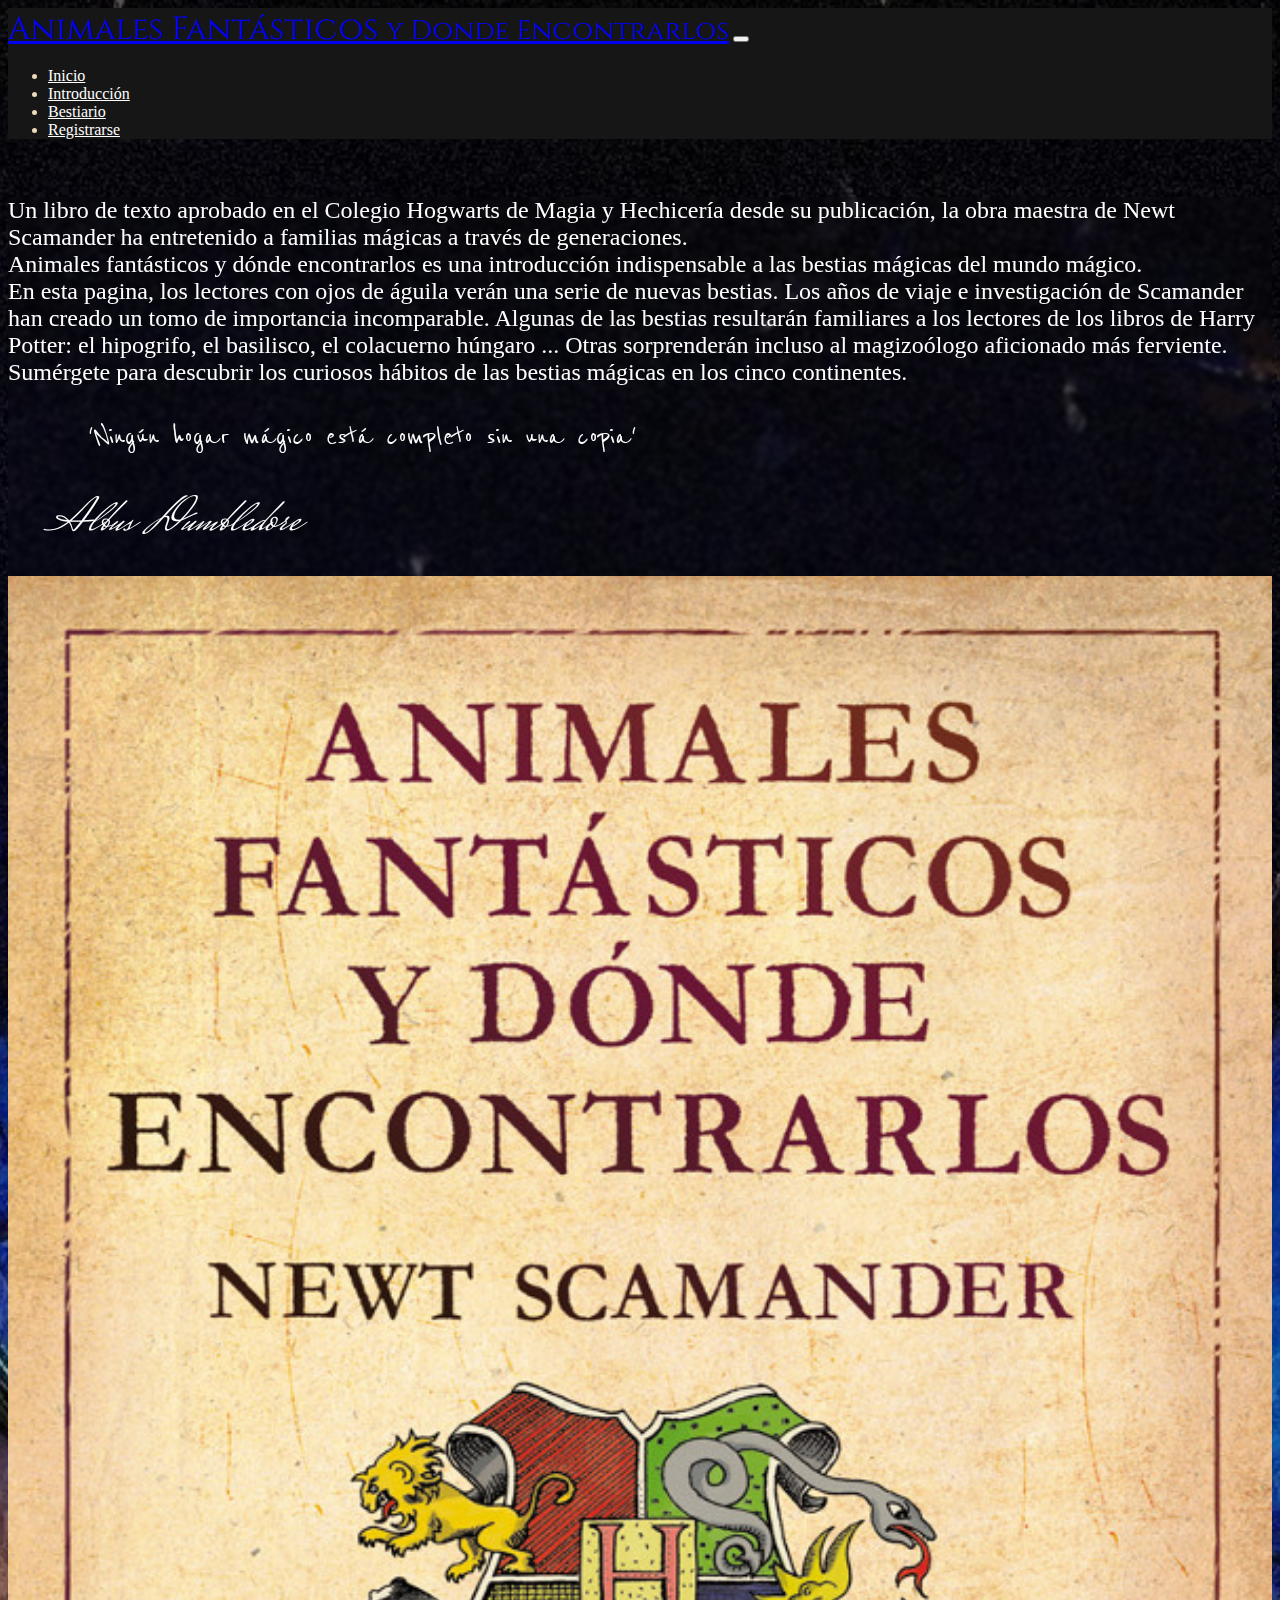
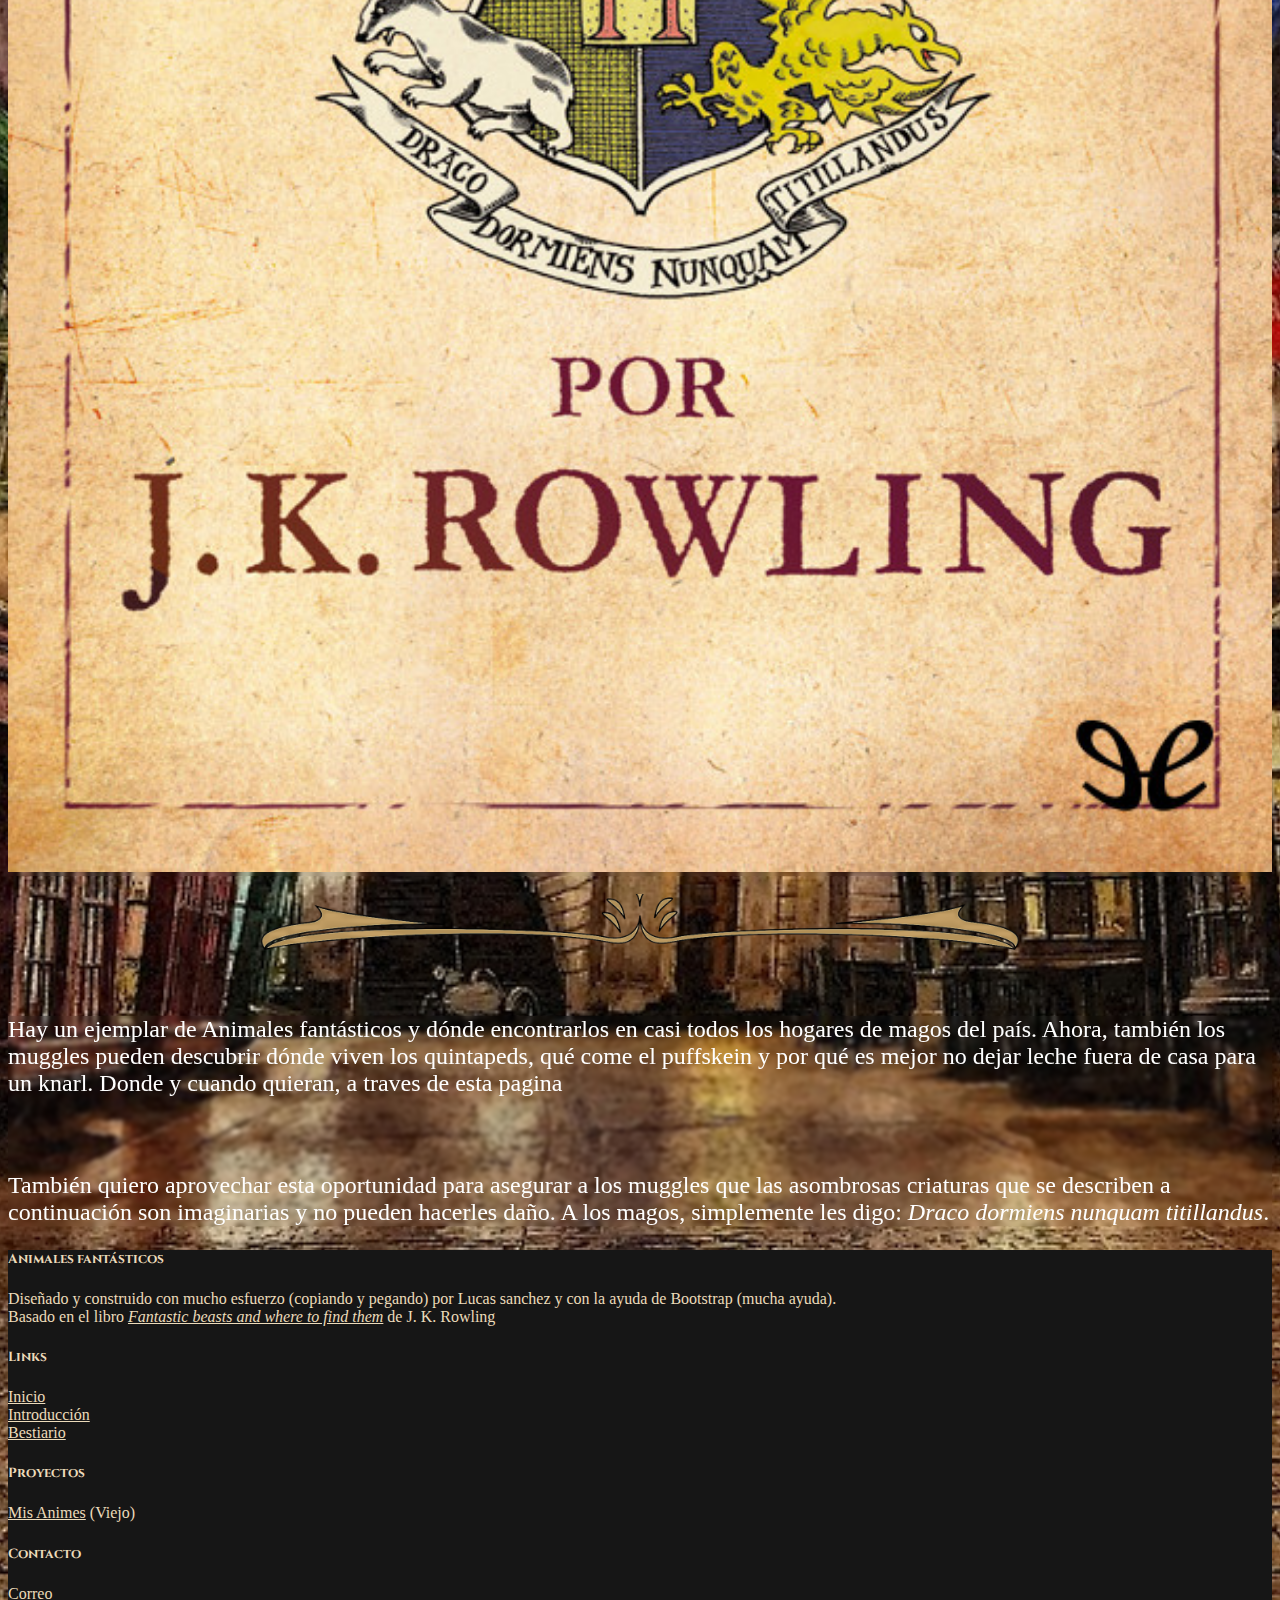
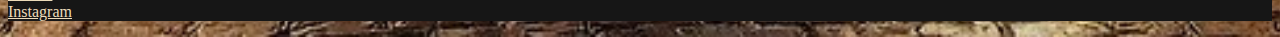
<file: Proyecto AF/index.html>
<!DOCTYPE html>
<html lang="en">

    <head>
        <meta charset="UTF-8">
        <meta http-equiv="X-UA-Compatible" content="IE=edge">
        <meta name="viewport" content="width=device-width, initial-scale=1.0">

        <title>Introducción</title>
        <link href="https://cdn.jsdelivr.net/npm/bootstrap@5.0.2/dist/css/bootstrap.min.css" rel="stylesheet" integrity="sha384-EVSTQN3/azprG1Anm3QDgpJLIm9Nao0Yz1ztcQTwFspd3yD65VohhpuuCOmLASjC" crossorigin="anonymous">
        <link rel="preconnect" href="https://fonts.googleapis.com">
        <link rel="preconnect" href="https://fonts.gstatic.com" crossorigin>
        <link href="https://fonts.googleapis.com/css2?family=Cinzel:wght@500&family=Mrs+Saint+Delafield&family=Reenie+Beanie&display=swap" rel="stylesheet">
        <link rel="stylesheet" href="css/style.css">
        <link rel="shortcut icon" href="img/dragon-solid.svg" />
    </head>

    <body>

        <header>

            <!--- NAV PRINCIPAL-->
            <nav class="navbar navbar-expand-lg navbar-dark bg">
                <div class="container-fluid">
                    <a class="navbar-brand" href="index.html">Animales Fantásticos <small class="text-muted">y Donde
                        Encontrarlos</small></a>
                    <button style="color: white;" class="navbar-toggler" type="button" data-bs-toggle="collapse" data-bs-target="#navbarSupportedContent" aria-controls="navbarSupportedContent" aria-expanded="false" aria-label="Toggle navigation">
                    <span class="navbar-toggler-icon"></span>
                </button>
                    <div class="collapse navbar-collapse" id="navbarSupportedContent">
                        <ul class="navbar-nav me-auto mb-2 mb-lg-0">
                            <li class="nav-item">
                                <a class="nav-link active" aria-current="page" href="#">Inicio</a>
                            </li>
                            <li class="nav-item">
                                <a class="nav-link" href="intro.html">Introducción</a>
                            </li>
                            <li class="nav-item">
                                <a class="nav-link" href="Bestiario.html">Bestiario</a>
                            </li>
                            <li class="nav-item">
                                <a class="nav-link" href="registro.html">Registrarse</a>
                            </li>
                        </ul>
                    </div>
                </div>
            </nav>
        </header>

        <br>

        <div class="container">
            <section>
                <article class="difuminado">
                    <div class="row">
                        <div class="col-7">
                            <p id="texto-inicio" class="texto-blanco"> Un libro de texto aprobado en el Colegio Hogwarts de Magia y Hechicería desde su publicación, la obra maestra de Newt Scamander ha entretenido a familias mágicas a través de generaciones. <br> Animales fantásticos y dónde encontrarlos
                                es una introducción indispensable a las bestias mágicas del mundo mágico. <br> En esta pagina, los lectores con ojos de águila verán una serie de nuevas bestias. Los años de viaje e investigación de Scamander han creado
                                un tomo de importancia incomparable. Algunas de las bestias resultarán familiares a los lectores de los libros de Harry Potter: el hipogrifo, el basilisco, el colacuerno húngaro ... Otras sorprenderán incluso al magizoólogo
                                aficionado más ferviente. Sumérgete para descubrir los curiosos hábitos de las bestias mágicas en los cinco continentes.
                            </p>

                            <figure class="texto-blanco">
                                <blockquote class="blockquote">
                                    <p id="cita">'Ningún hogar mágico está completo sin una copia'</p>
                                </blockquote>
                                <figcaption id="firma" class="blockquote-footer">
                                    <cite class="texto-blanco" title="Source Title">Albus Dumbledore</cite>
                                </figcaption>
                            </figure>
                        </div>

                        <div class="col-5">
                            <img class="img_float" src="img/af portada.jpg" alt="Portada de 'animales fantásticos y donde encontrarlos'" width="100%">
                        </div>

                    </div>

                </article>

                <br>

                <div class="centro">
                    <img src="img/divi 3.png" width="60%" alt="">
                </div>

                <br><br>

                <article class="difuminado" id="aclara">
                    <p class="texto-blanco"> Hay un ejemplar de Animales fantásticos y dónde encontrarlos en casi todos los hogares de magos del país. Ahora, también los muggles pueden descubrir dónde viven los quintapeds, qué come el puffskein y por qué es mejor no dejar leche
                        fuera de casa para un knarl. Donde y cuando quieran, a traves de esta pagina</p>

                    <br>
                    <p class="texto-blanco"> También quiero aprovechar esta oportunidad para asegurar a los muggles que las asombrosas criaturas que se describen a continuación son imaginarias y no pueden hacerles daño. A los magos, simplemente les digo: <em> Draco dormiens
                        nunquam titillandus</em>.</p>
                </article>

            </section>
        </div>

        <footer class="bd-footer py-5 mt-5 bg">
            <div class="container-xl ">
                <div class="row">
                    <div class="col-4">
                        <h5>Animales fantásticos</h5>
                        <p>Diseñado y construido con mucho esfuerzo (copiando y pegando) por Lucas sanchez y con la ayuda de Bootstrap (mucha ayuda). <br> Basado en el libro <em><a target="_blank"
                                href="https://www.wizardingworld.com/discover/books/fantastic-beasts-and-where-to-find-them">Fantastic
                                beasts and where to find them</a></em> de J. K. Rowling</p>
                    </div>
                    <div class="col-2">

                    </div>
                    <div class="col-2">
                        <h5>Links</h5>
                        <p>
                            <a href="index.html">Inicio</a> <br>
                            <a href="intro.html">Introducción</a> <br>
                            <a href="Bestiario.html">Bestiario</a> <br>
                        </p>
                    </div>
                    <div class="col-2">
                        <h5>Proyectos</h5>
                        <p>
                            <a target="_blank" href="https://misanimes.netlify.app/">Mis Animes</a> (Viejo)
                        </p>
                    </div>
                    <div class="col-2">
                        <h5>Contacto</h5>
                        <p>
                            <a href="mailto:SanchezLucasLeo@gmail.com">Correo</a> <br>
                            <a target="_blank" href="https://www.instagram.com/sanchezlucas360/">Instagram</a>
                        </p>
                    </div>
                </div>

            </div>
        </footer>



        <script src="https://cdn.jsdelivr.net/npm/bootstrap@5.0.2/dist/js/bootstrap.bundle.min.js" integrity="sha384-MrcW6ZMFYlzcLA8Nl+NtUVF0sA7MsXsP1UyJoMp4YLEuNSfAP+JcXn/tWtIaxVXM" crossorigin="anonymous"></script>

    </body>

</html>
</file>
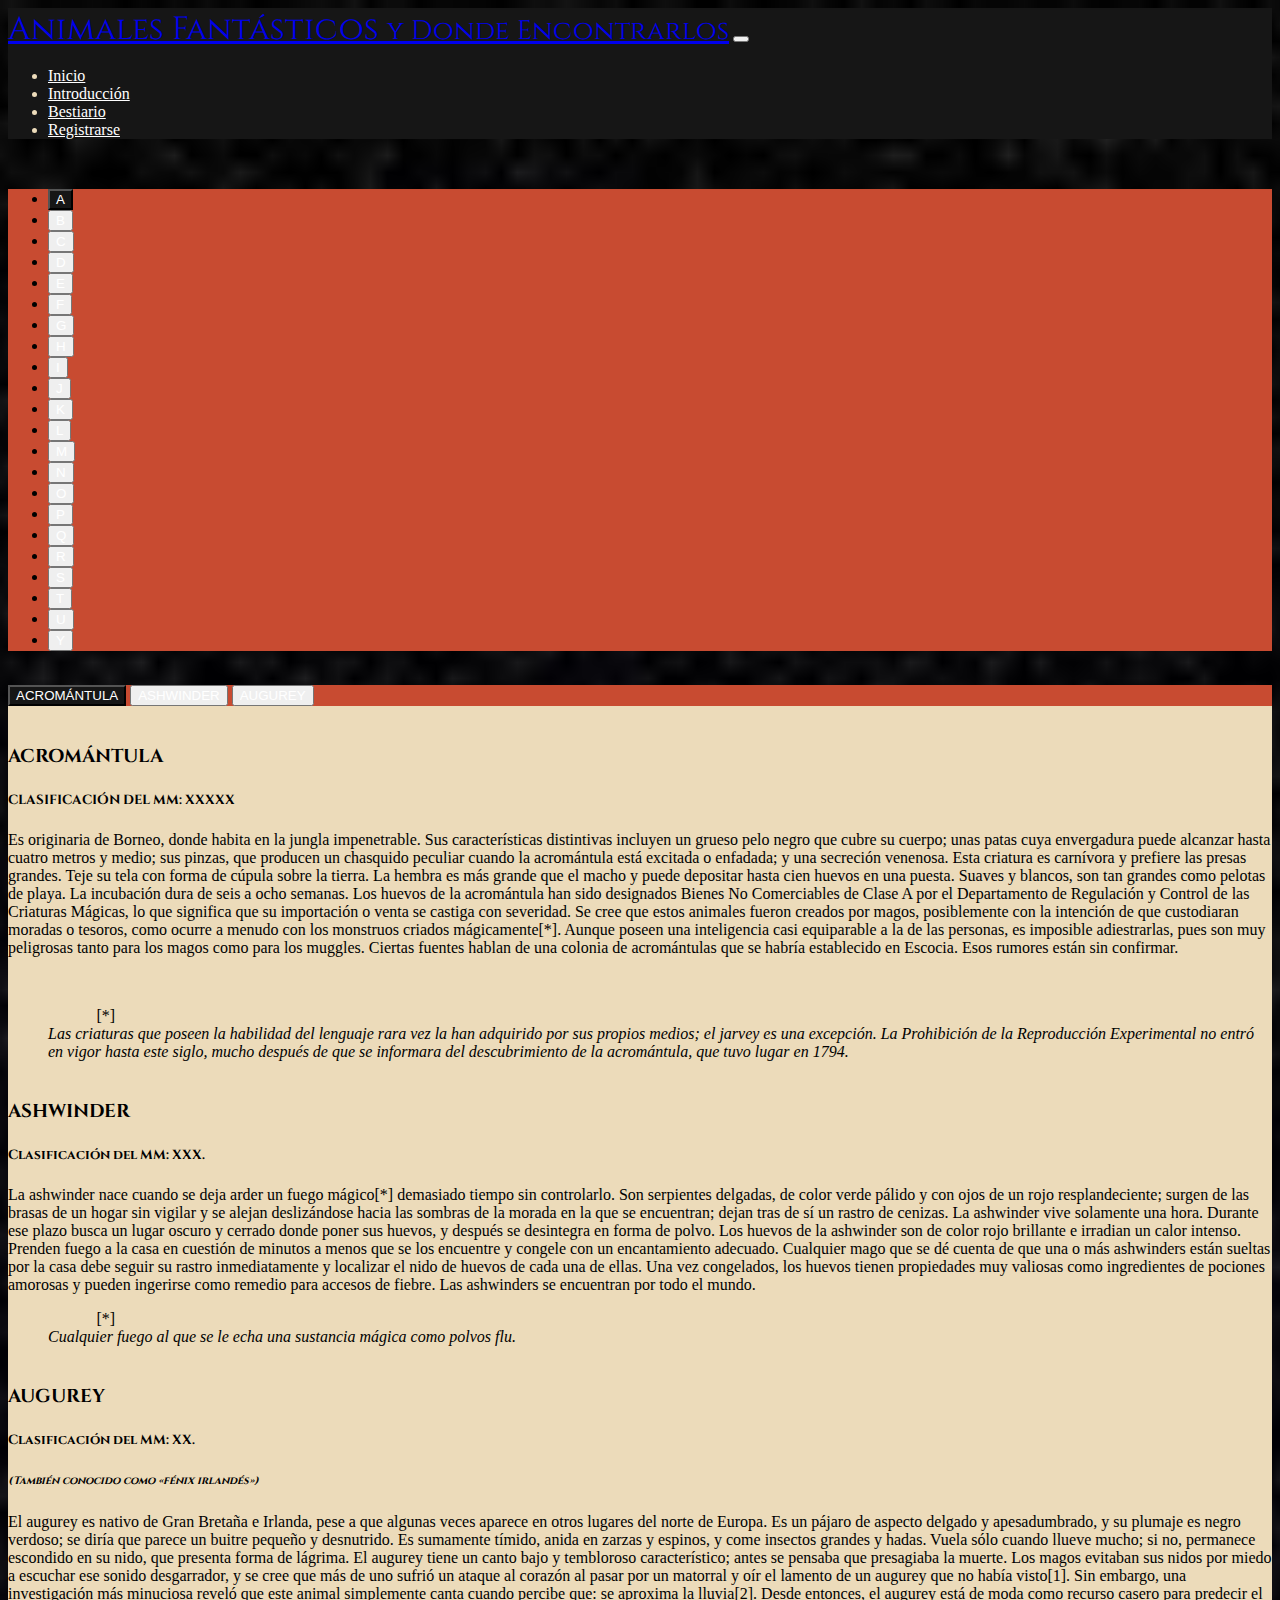
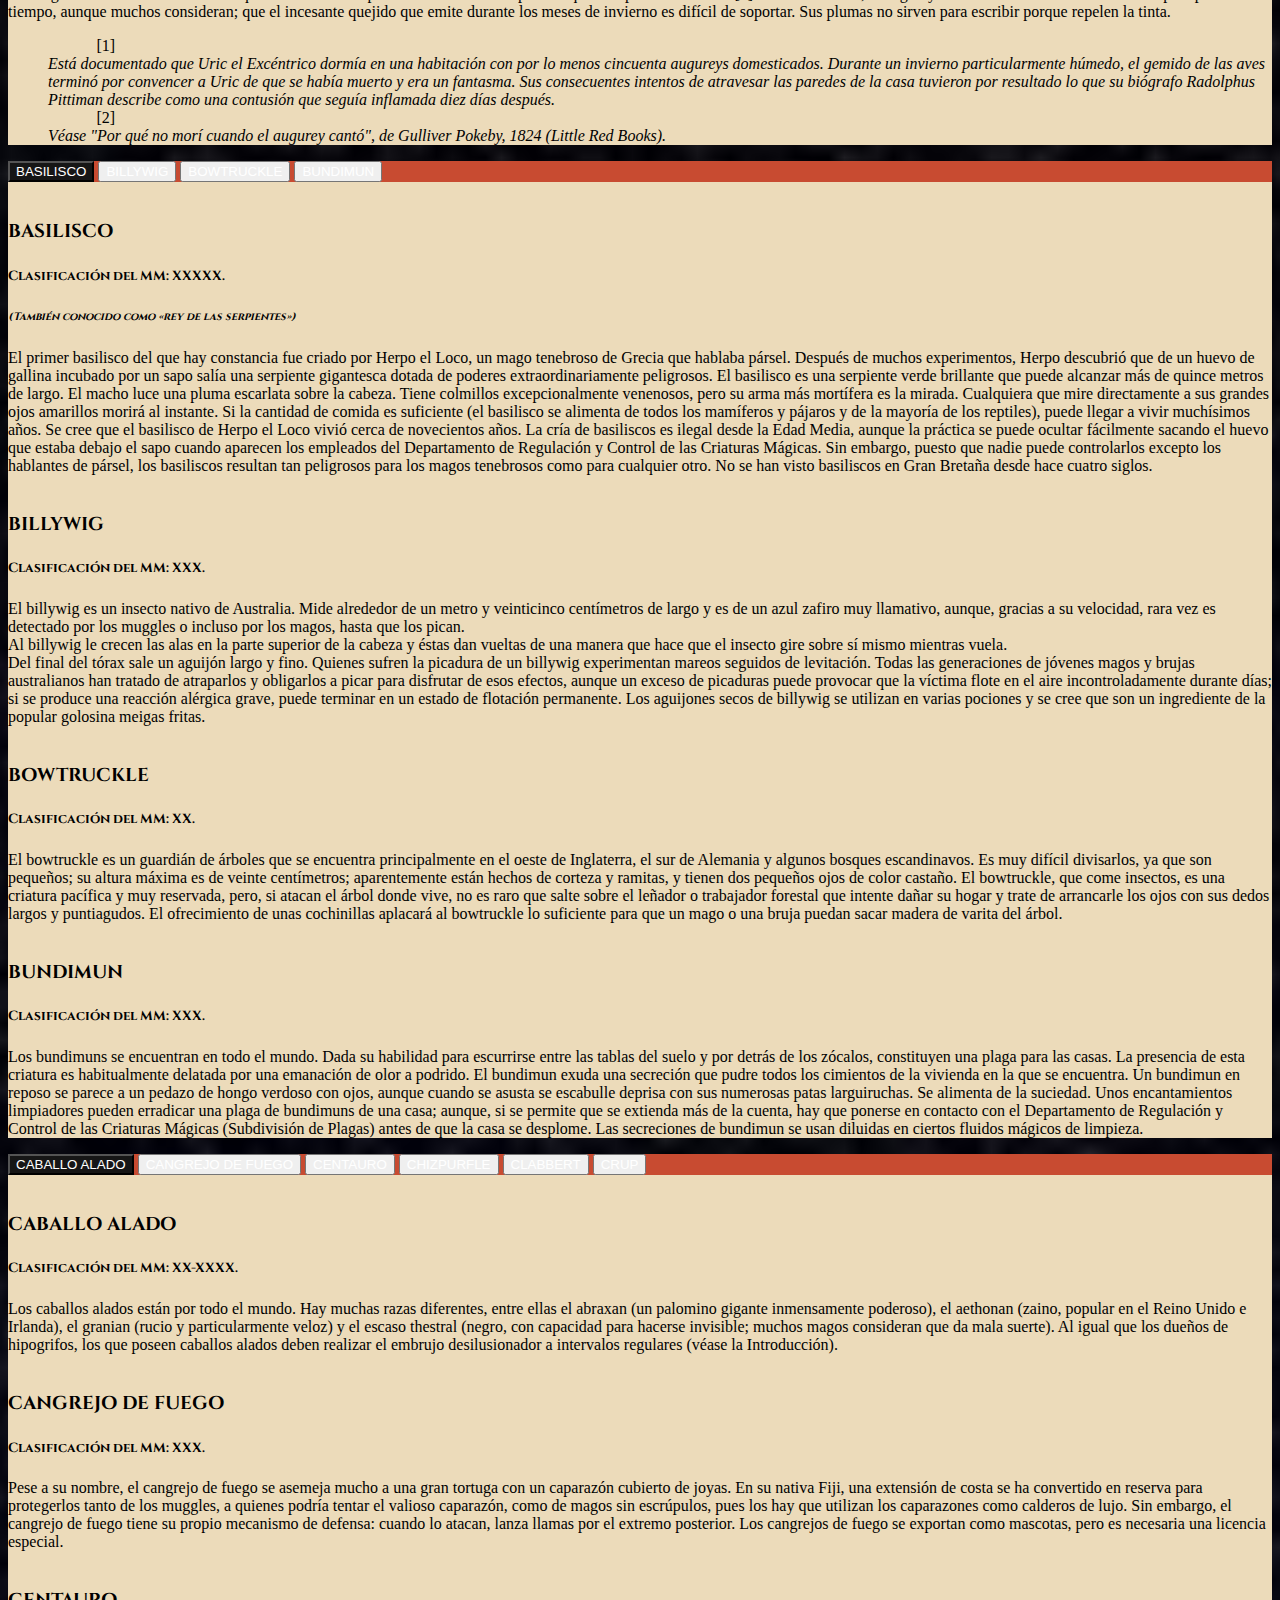
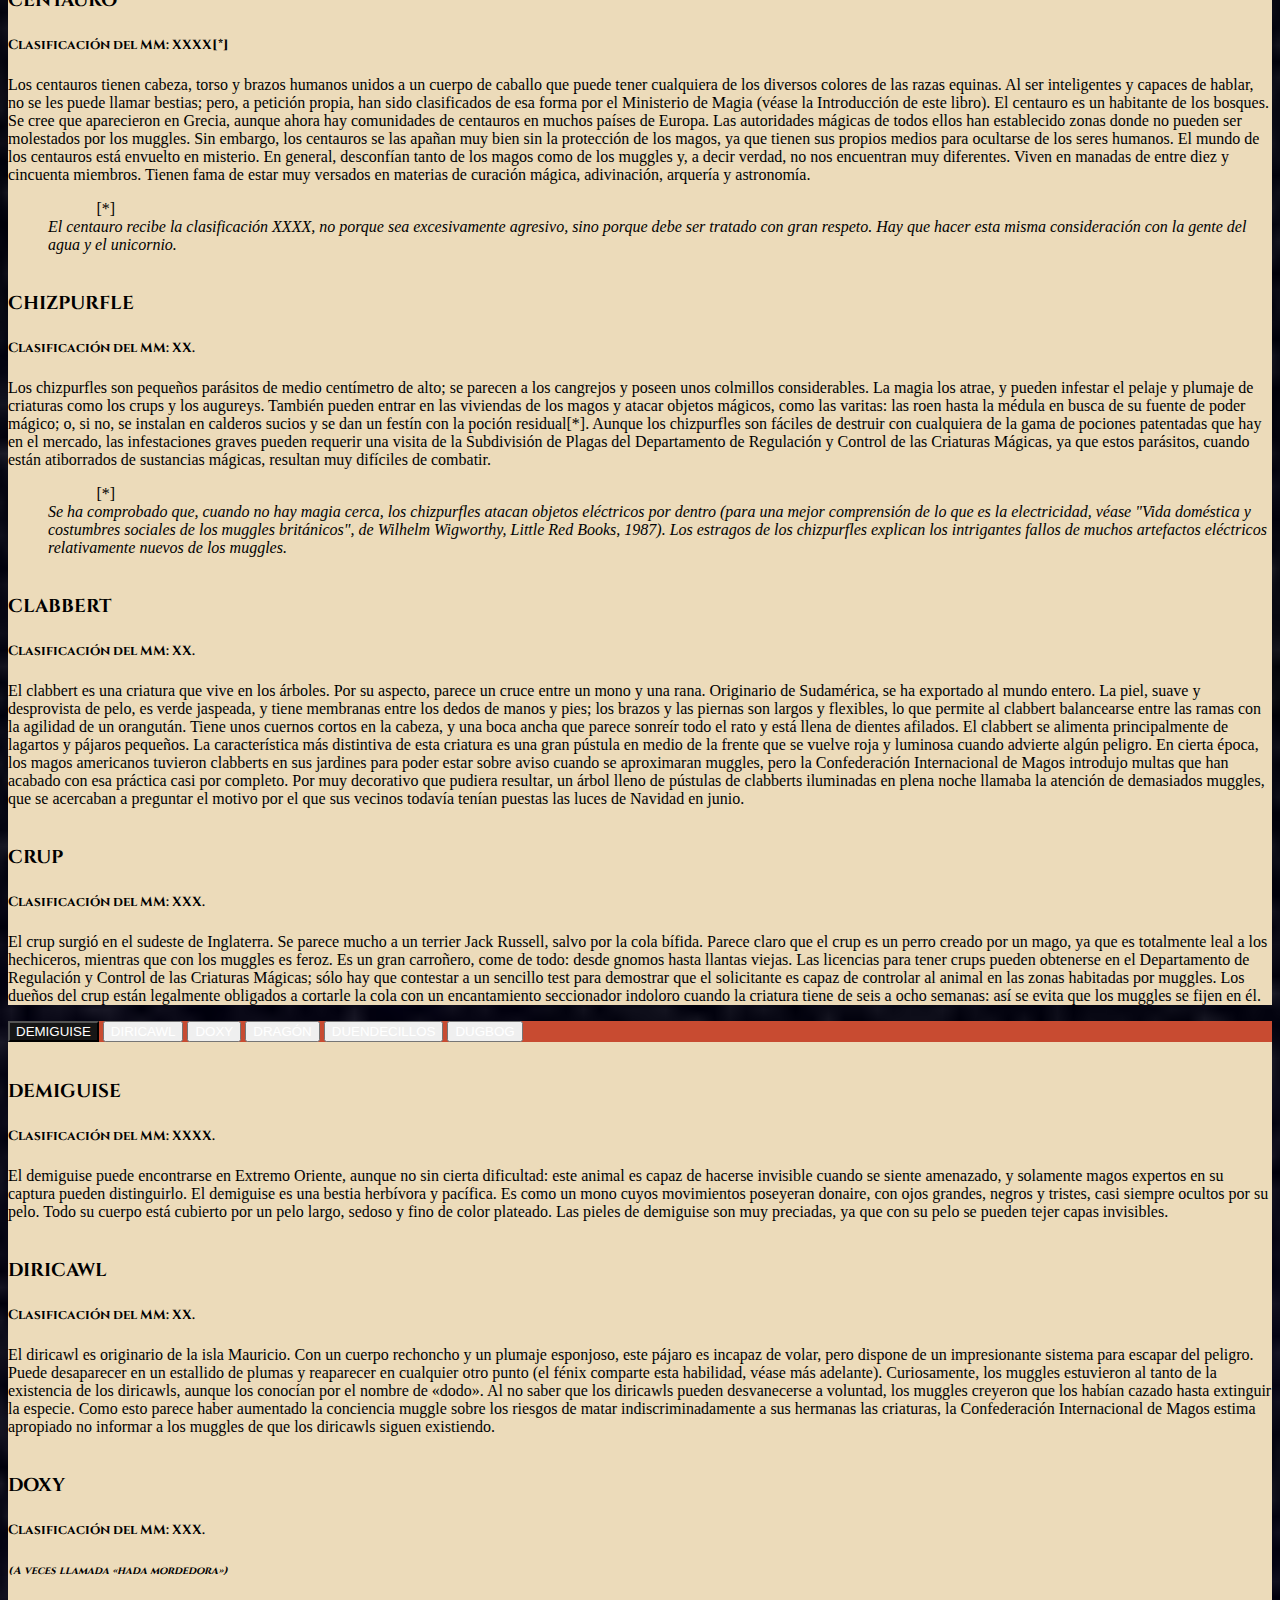
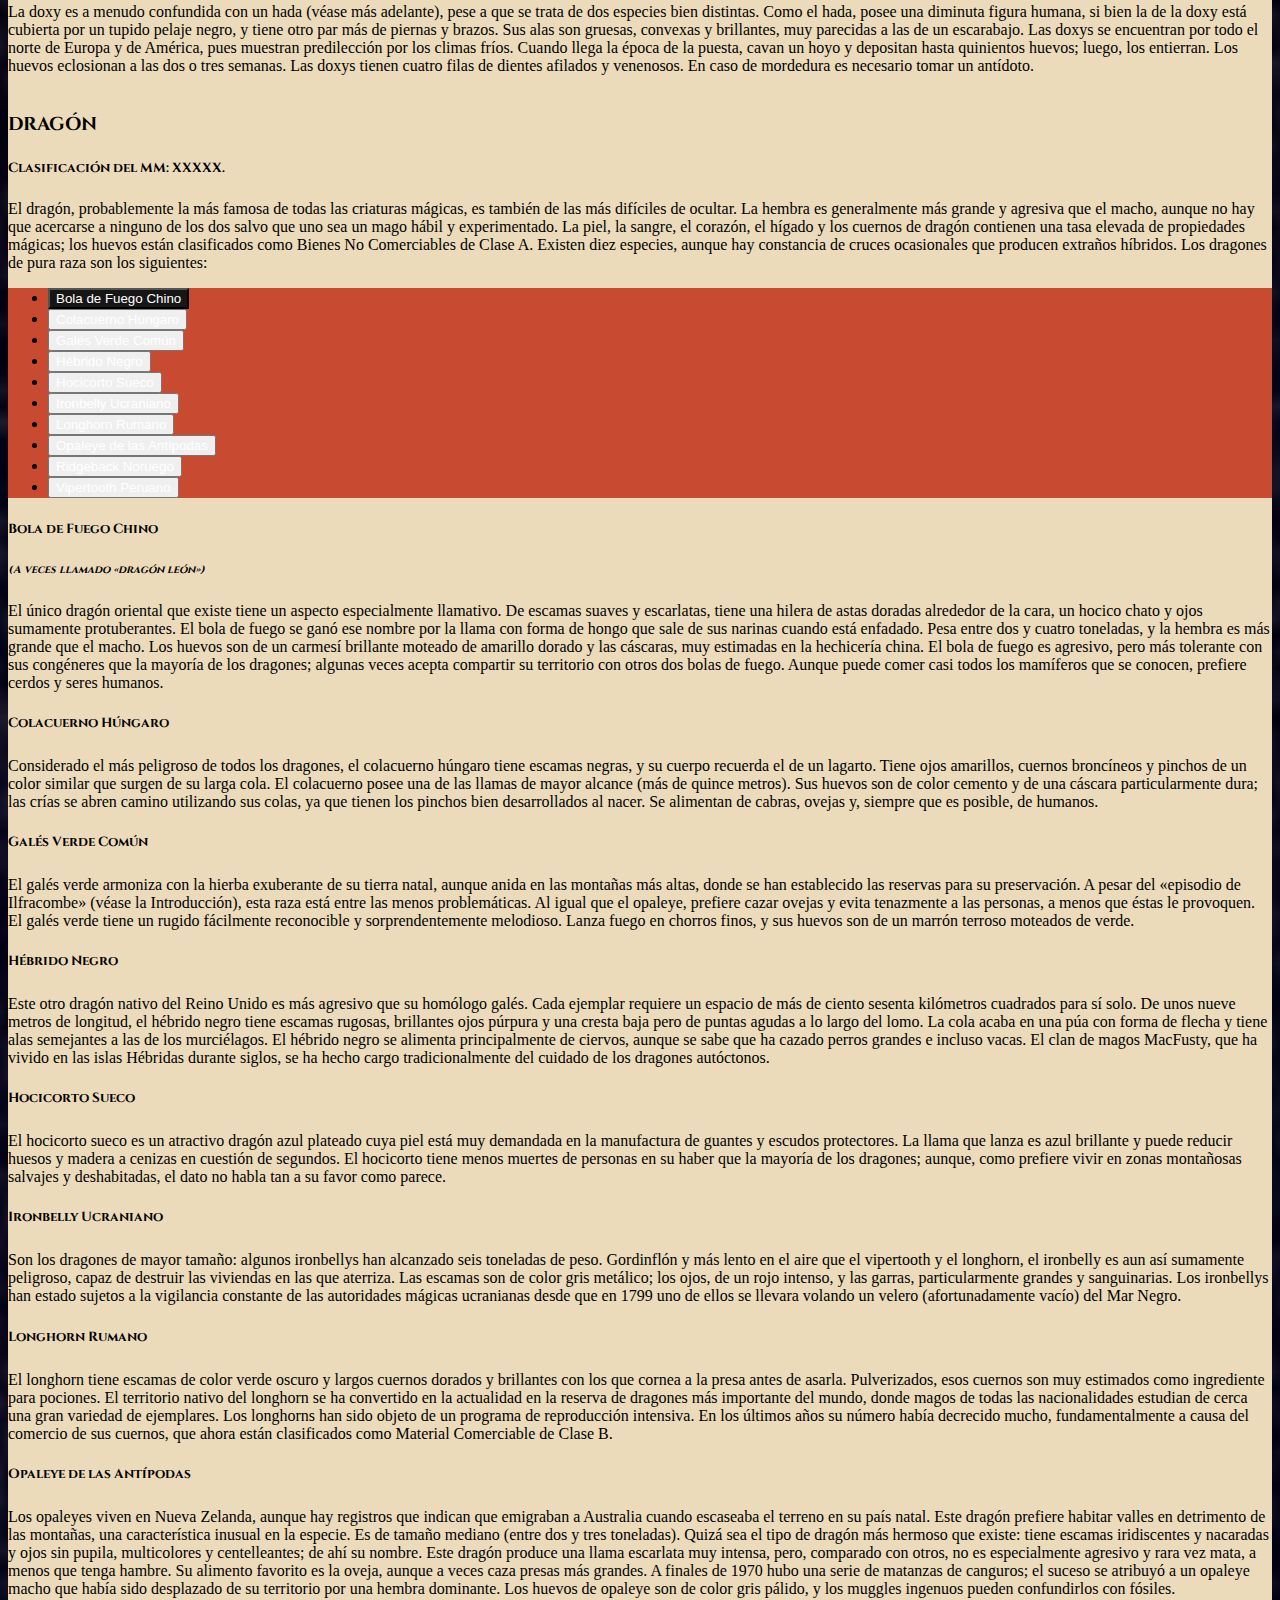
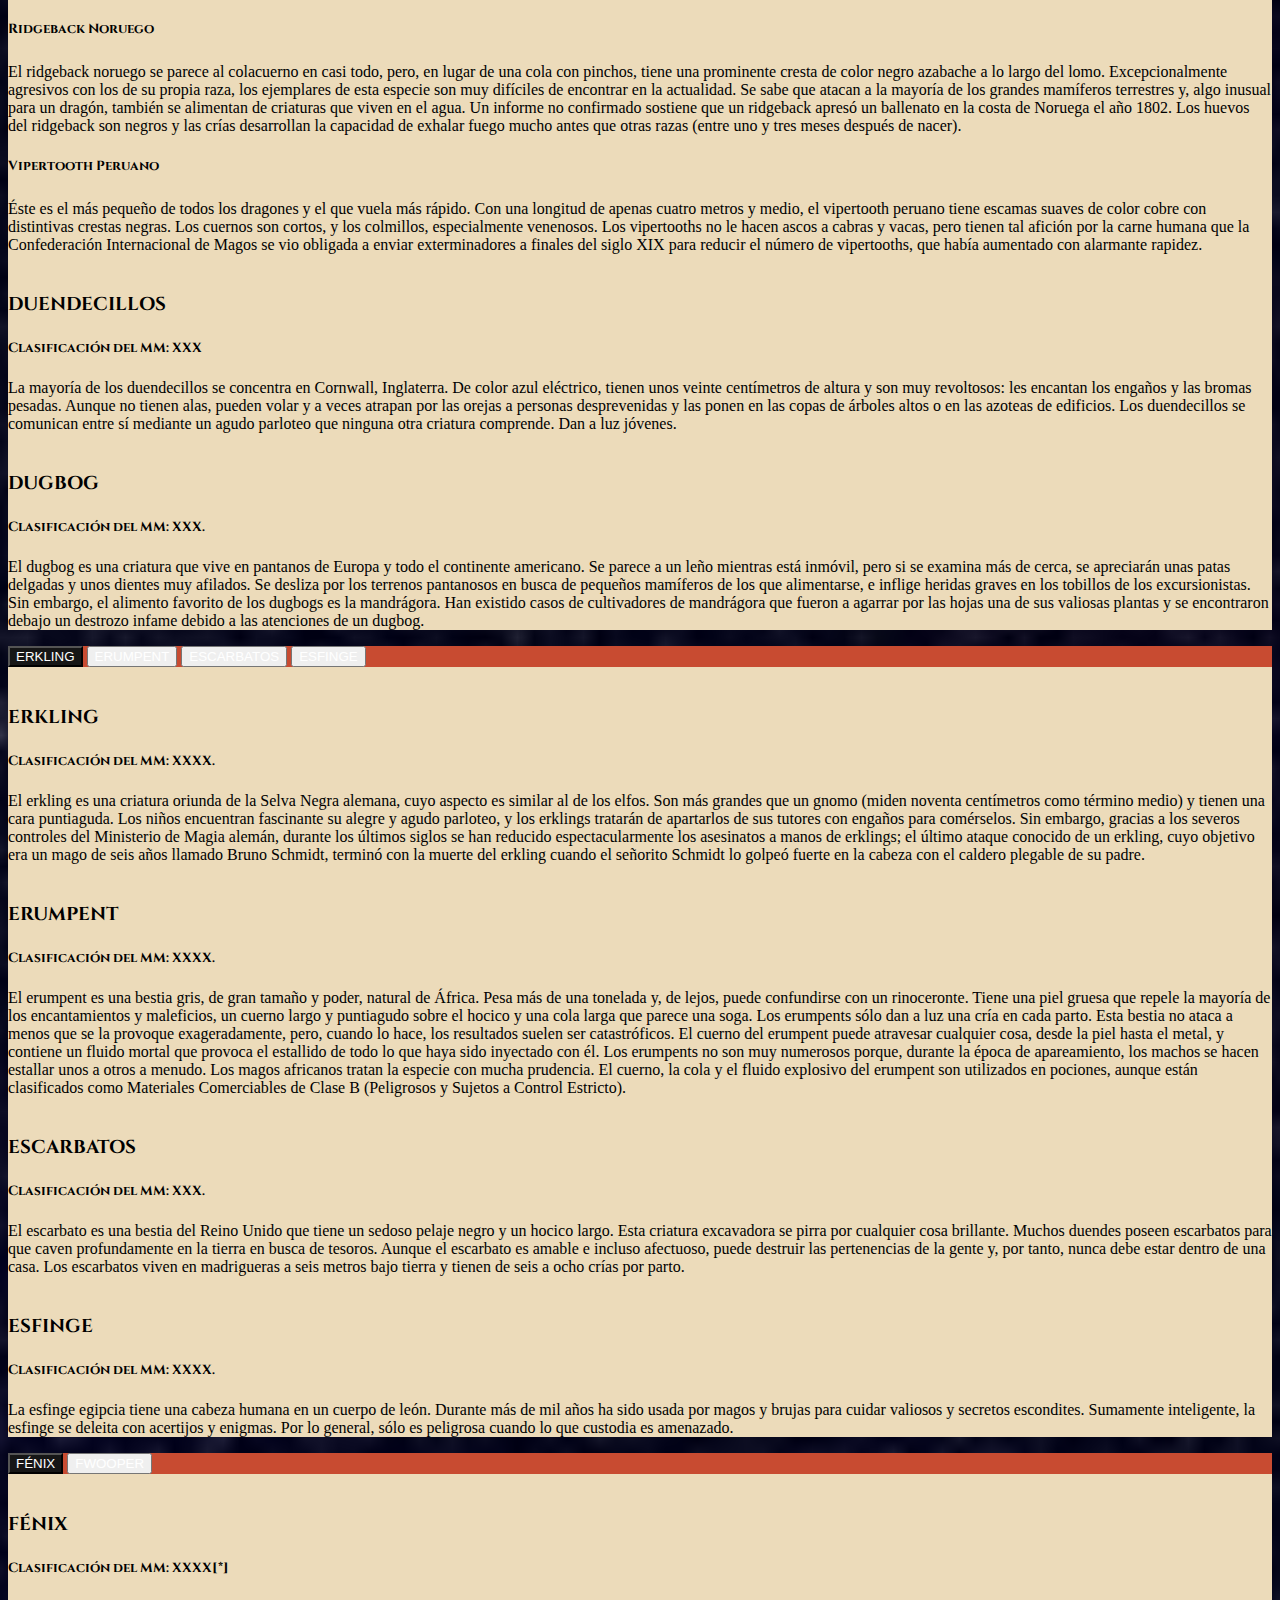
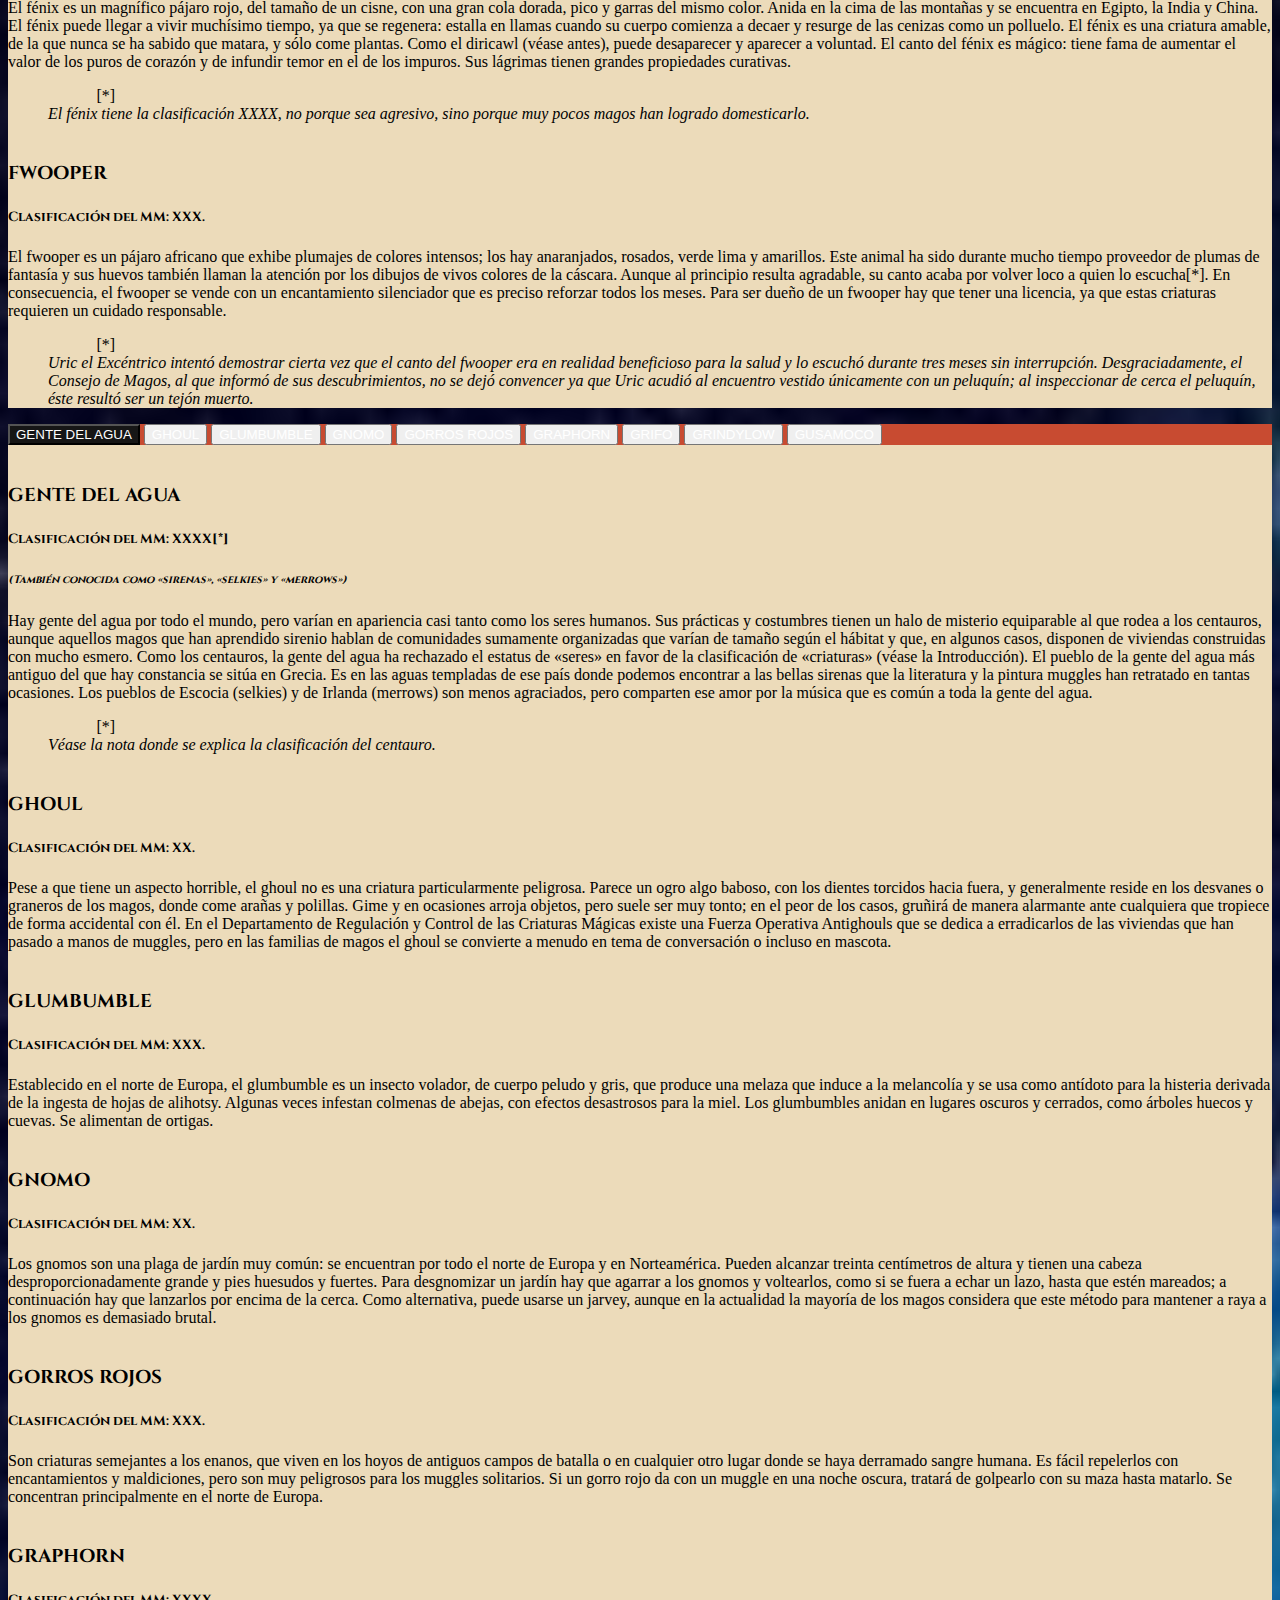
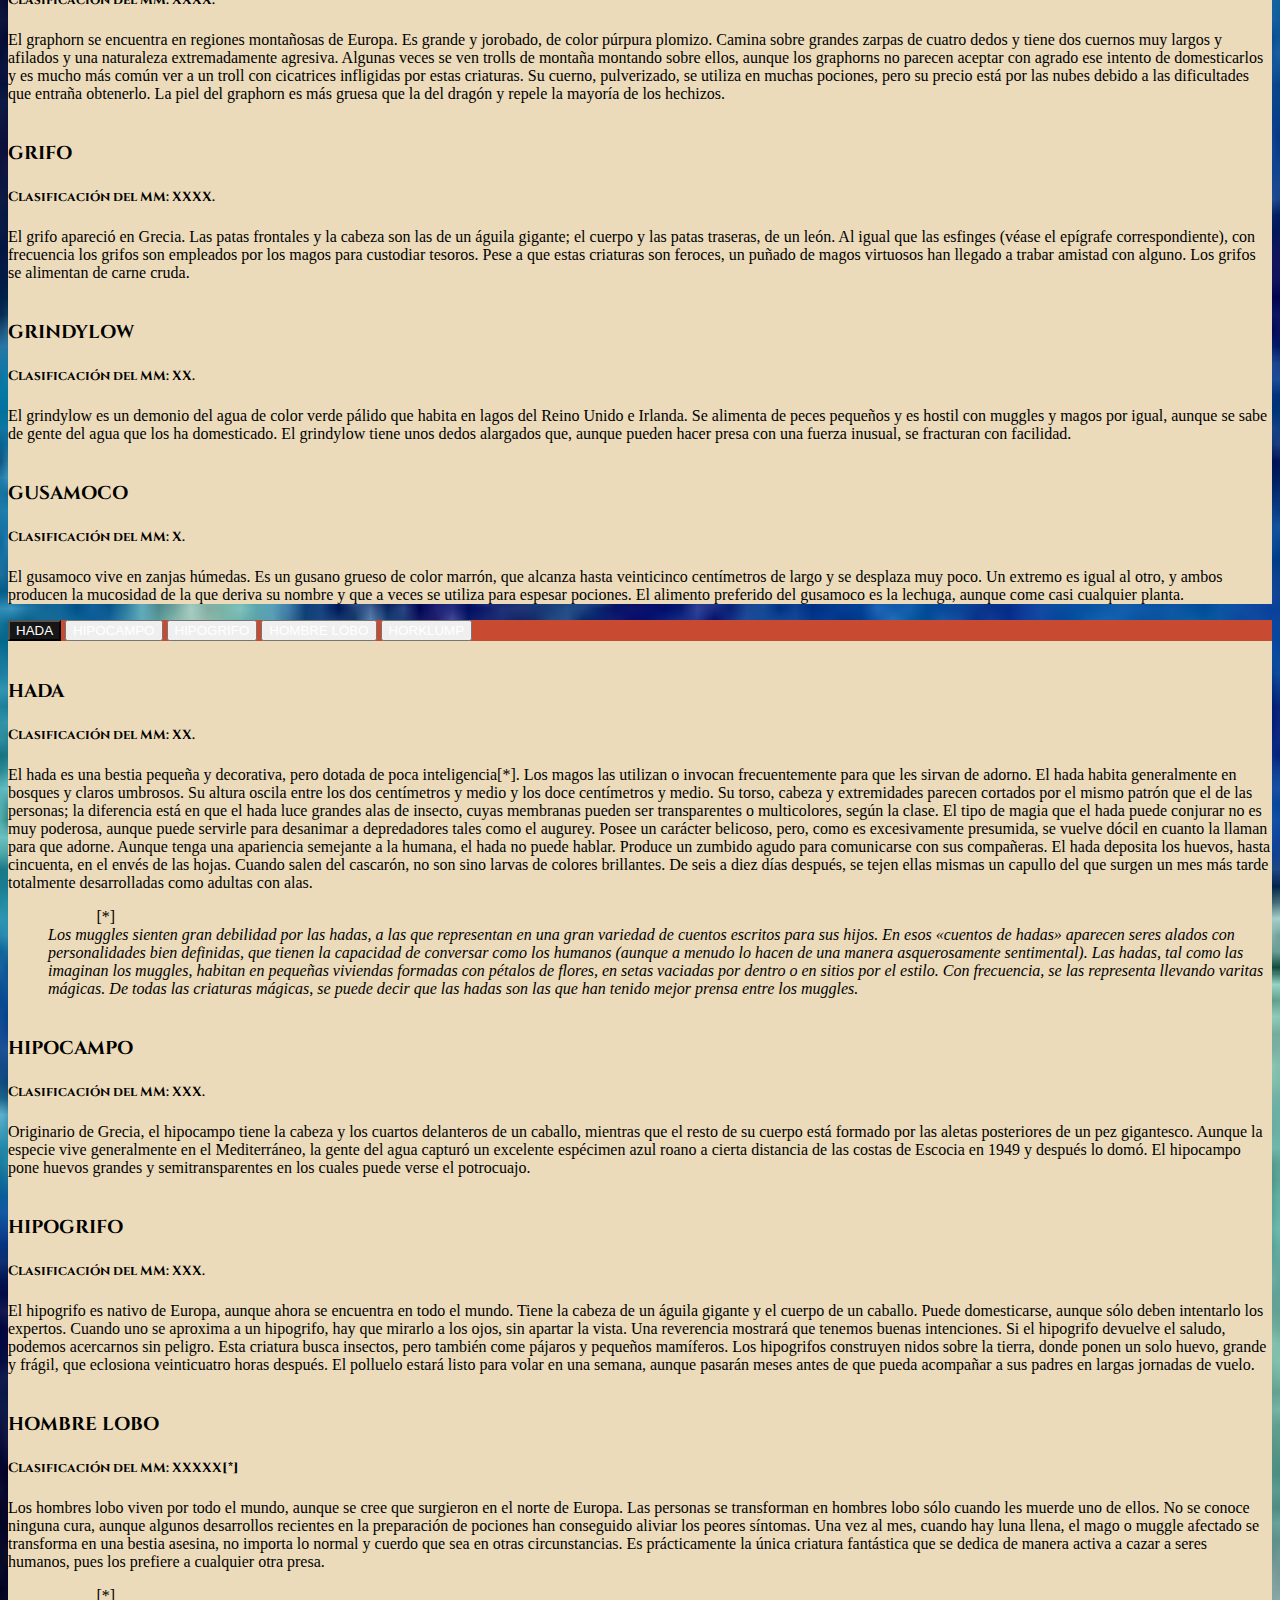
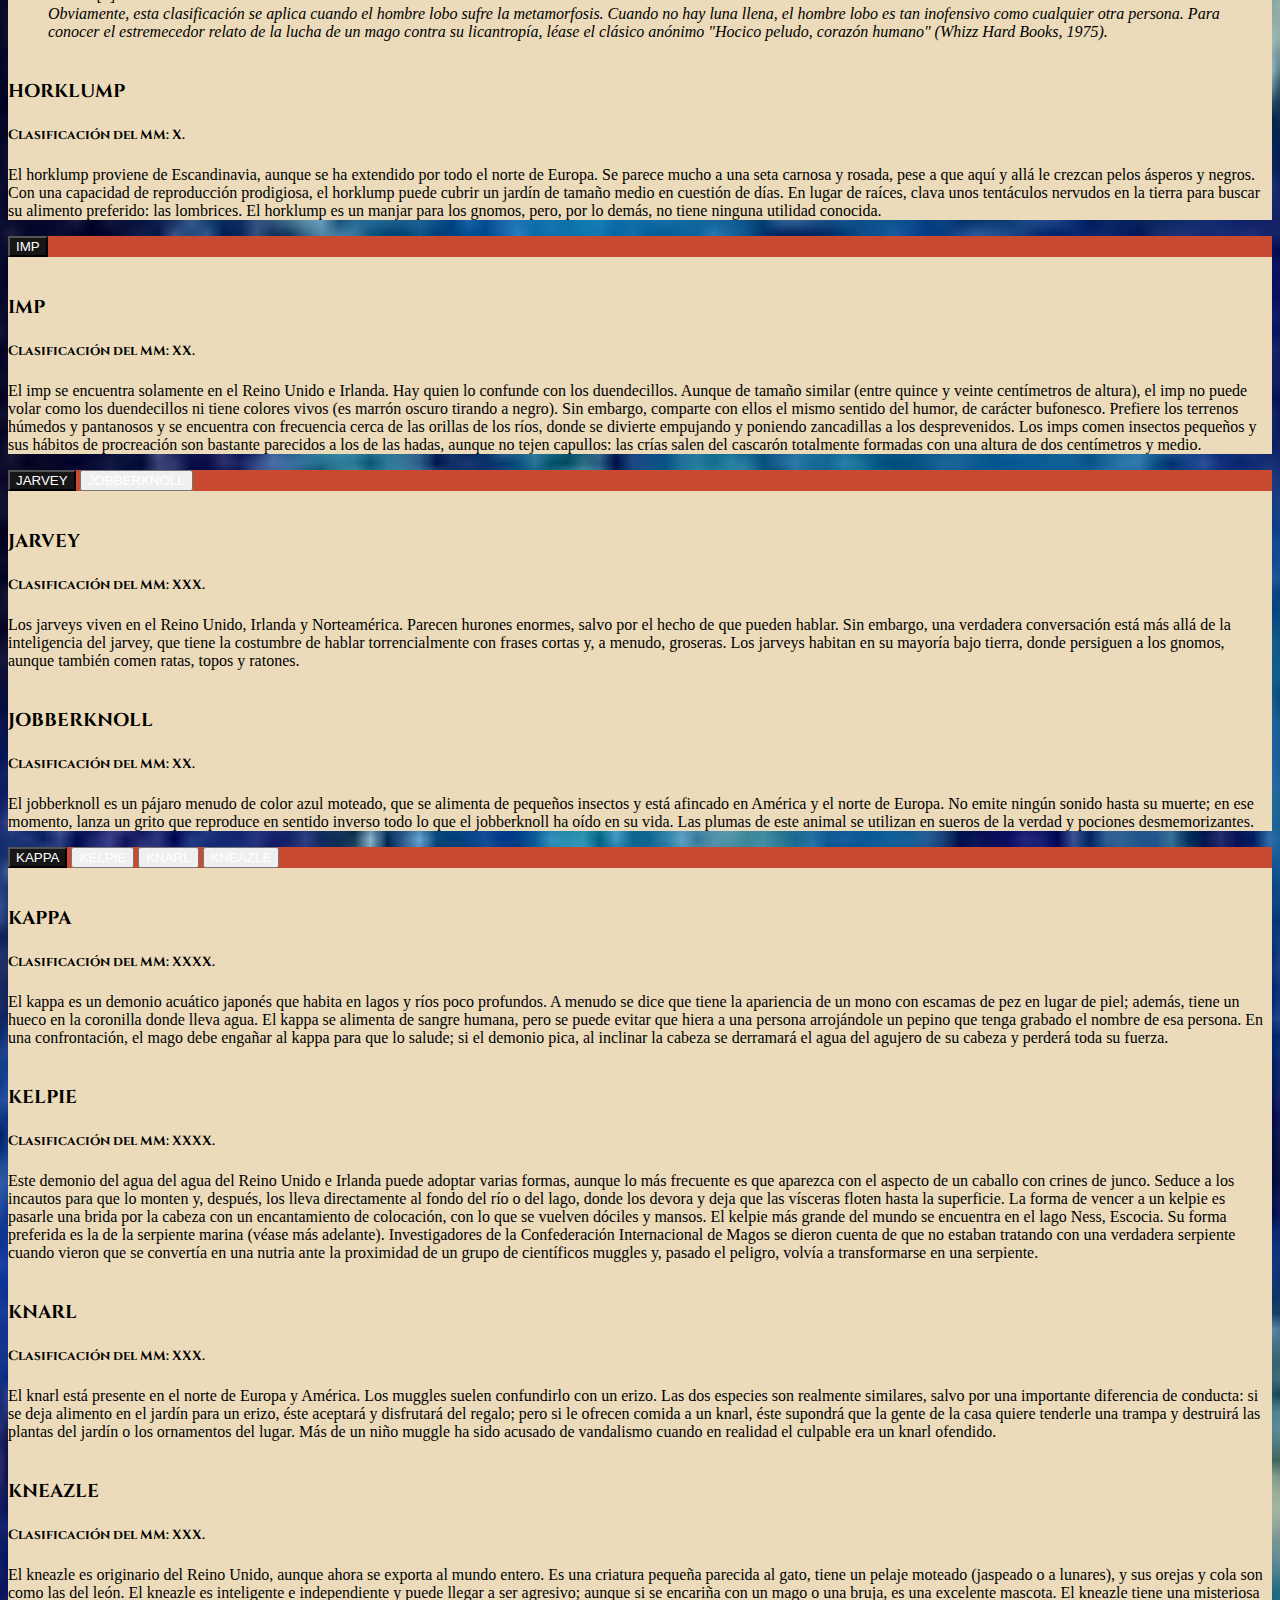
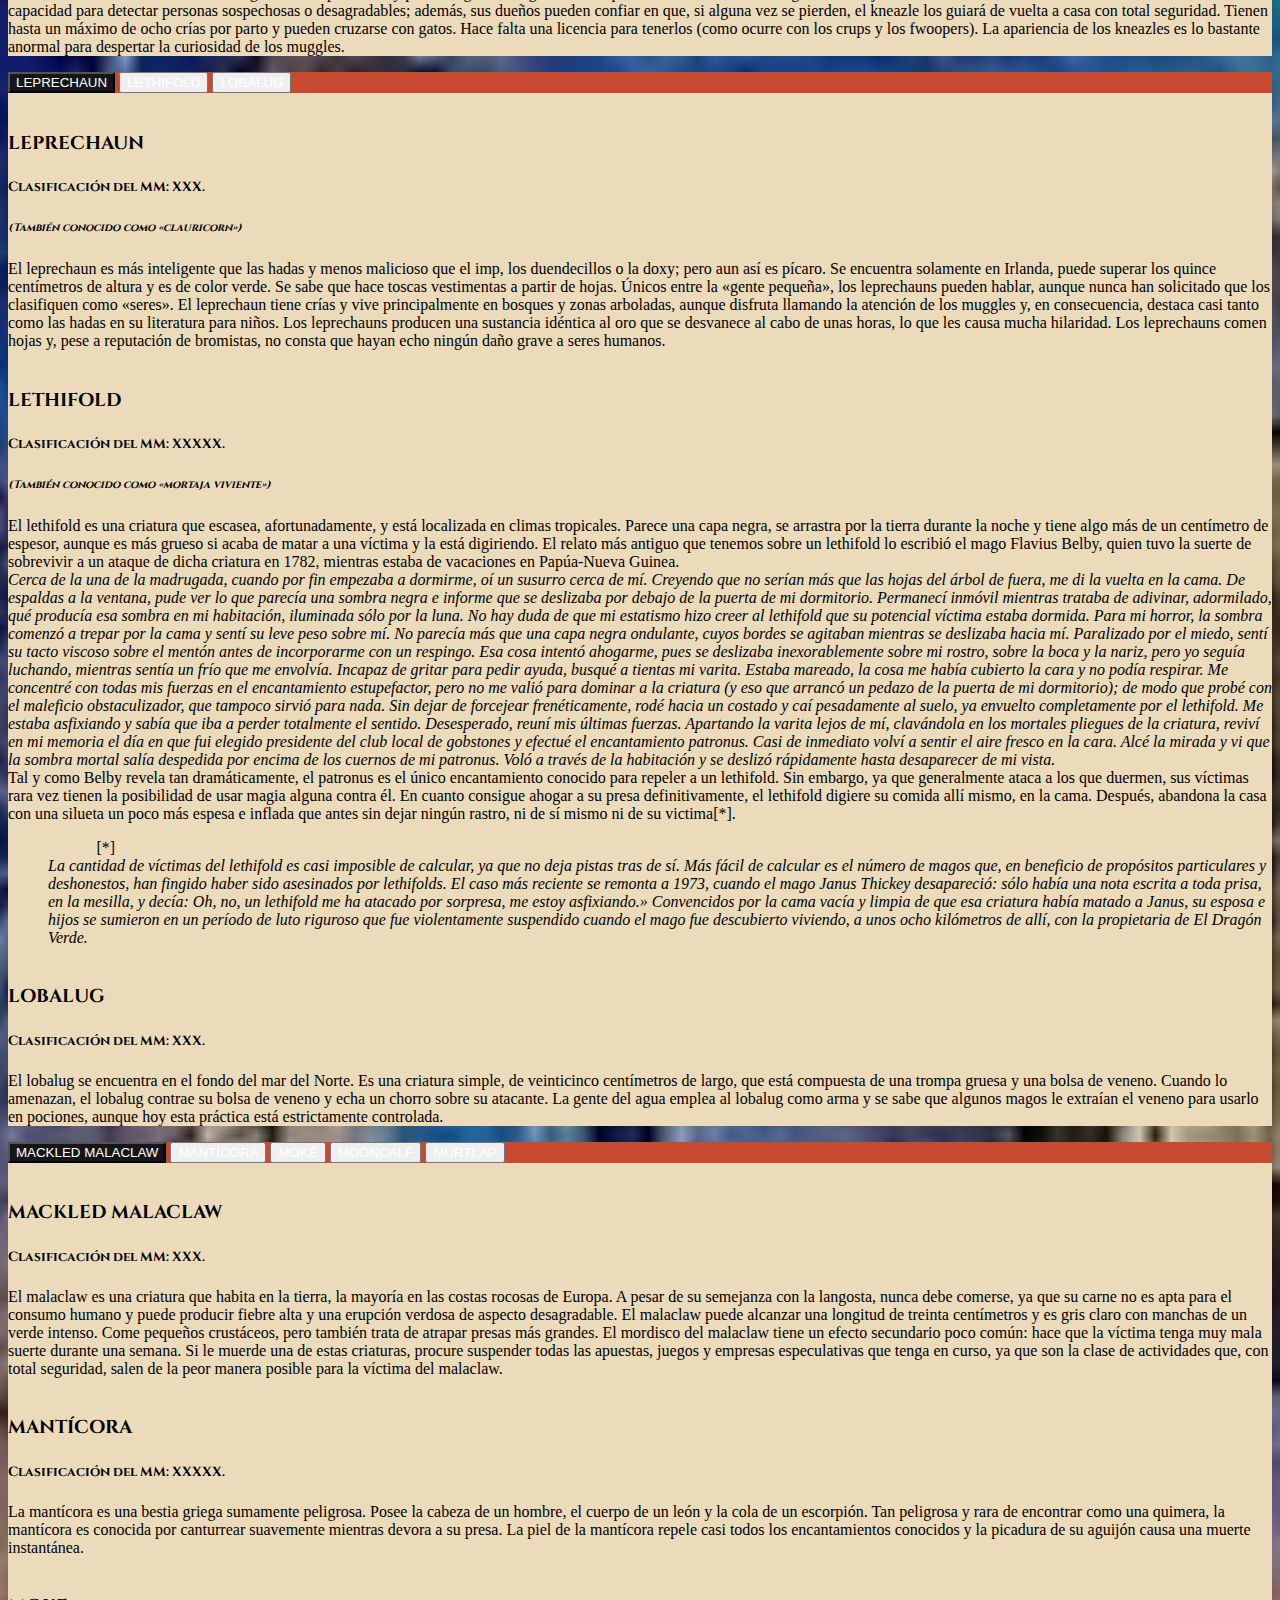
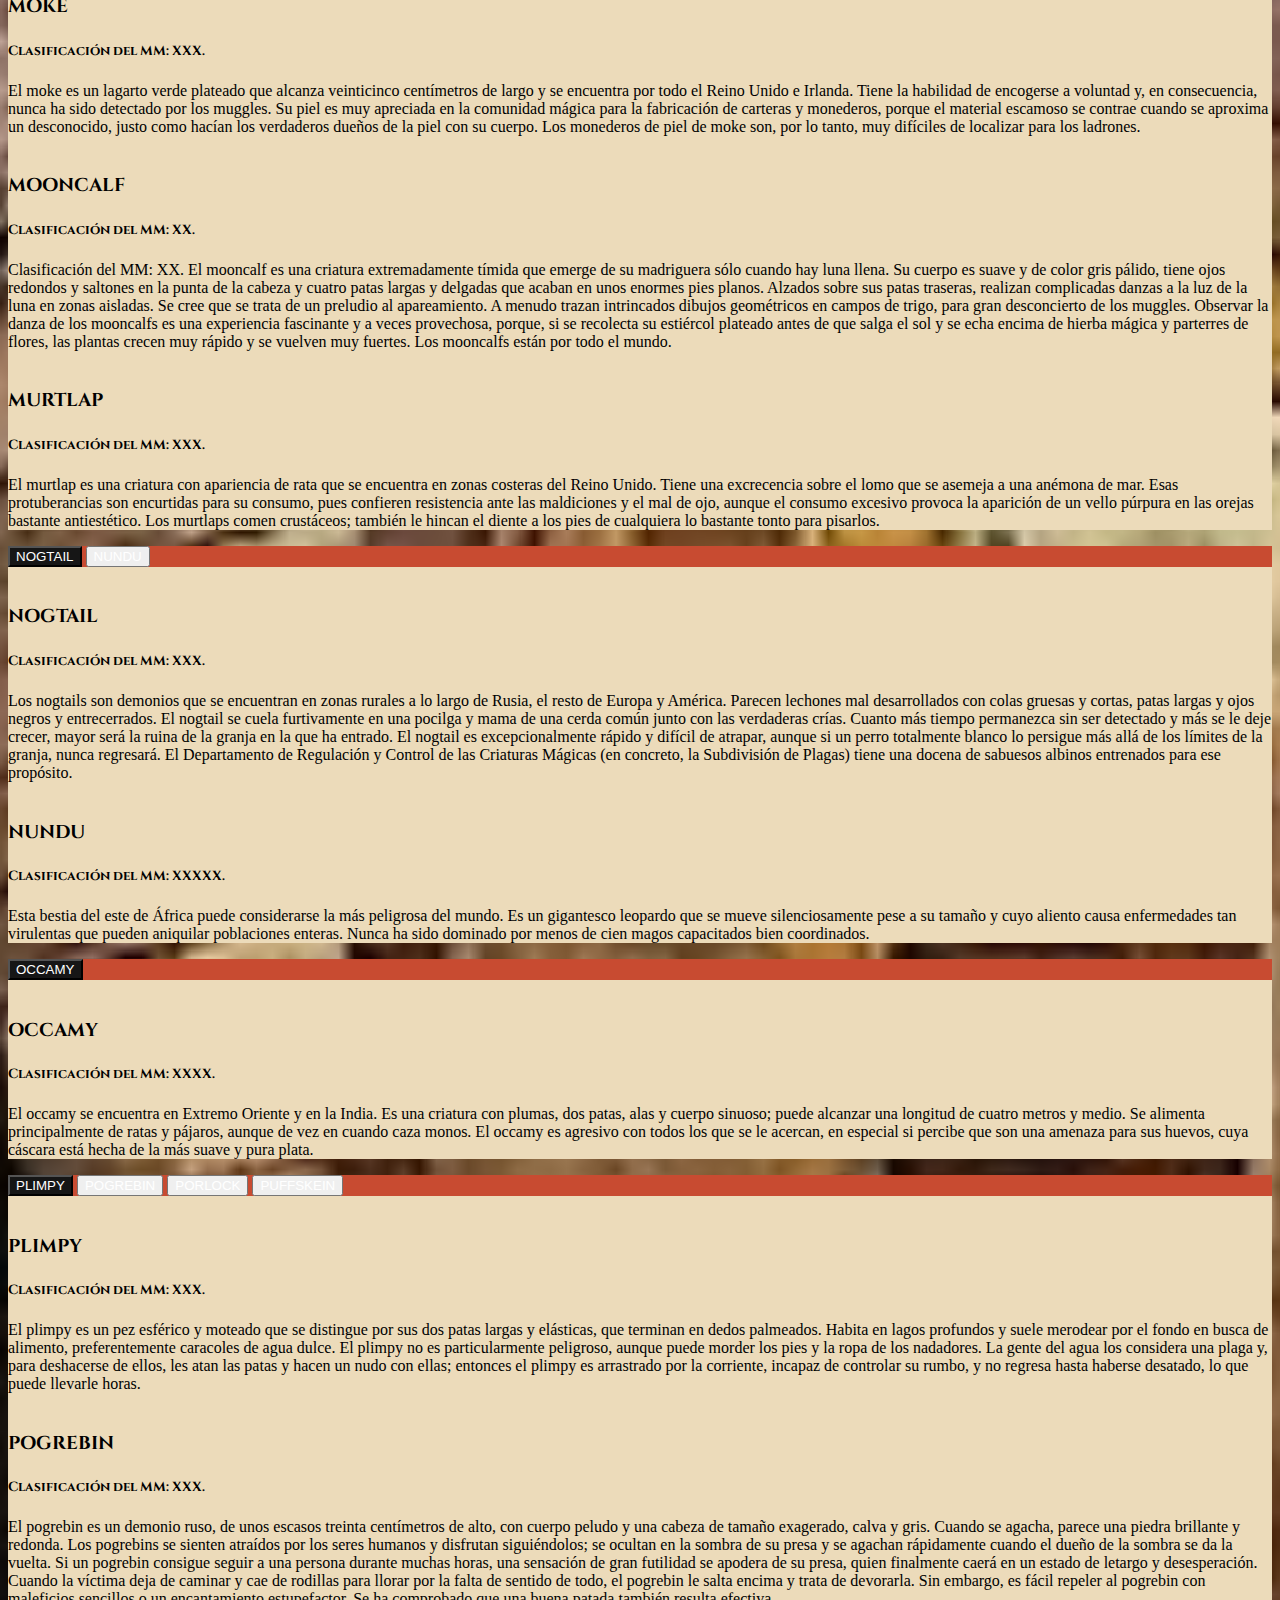
<file: Proyecto AF/Bestiario.html>
<!DOCTYPE html>
<html lang="en">

    <head>
        <meta charset="UTF-8">
        <meta http-equiv="X-UA-Compatible" content="IE=edge">
        <meta name="viewport" content="width=device-width, initial-scale=1.0">

        <title>Introducción</title>
        <link href="https://cdn.jsdelivr.net/npm/bootstrap@5.0.2/dist/css/bootstrap.min.css" rel="stylesheet" integrity="sha384-EVSTQN3/azprG1Anm3QDgpJLIm9Nao0Yz1ztcQTwFspd3yD65VohhpuuCOmLASjC" crossorigin="anonymous">
        <link rel="preconnect" href="https://fonts.googleapis.com">
        <link rel="preconnect" href="https://fonts.gstatic.com" crossorigin>
        <link href="https://fonts.googleapis.com/css2?family=Cinzel:wght@500&family=Mrs+Saint+Delafield&family=Reenie+Beanie&display=swap" rel="stylesheet">
        <link rel="stylesheet" href="css/style.css">
        <link rel="shortcut icon" href="img/dragon-solid.svg" />
    </head>

    <body>
        <header>

        </header>

        <section>

            <!--- NAV PRINCIPAL-->
            <nav class="navbar navbar-expand-lg navbar-dark bg">
                <div class="container-fluid">
                    <a class="navbar-brand" href="index.html">Animales Fantásticos <small class="text-muted">y Donde
                        Encontrarlos</small></a>
                    <button style="color: white;" class="navbar-toggler" type="button" data-bs-toggle="collapse" data-bs-target="#navbarSupportedContent" aria-controls="navbarSupportedContent" aria-expanded="false" aria-label="Toggle navigation">
                    <span class="navbar-toggler-icon"></span>
                </button>
                    <div class="collapse navbar-collapse" id="navbarSupportedContent">
                        <ul class="navbar-nav me-auto mb-2 mb-lg-0">
                            <li class="nav-item">
                                <a class="nav-link" href="index.html">Inicio</a>
                            </li>
                            <li class="nav-item">
                                <a class="nav-link" href="intro.html">Introducción</a>
                            </li>
                            <li class="nav-item">
                                <a class="nav-link active" aria-current="page" href="#">Bestiario</a>
                            </li>
                            <li class="nav-item">
                                <a class="nav-link" href="registro.html">Registrarse</a>
                            </li>
                        </ul>
                    </div>
                </div>
            </nav>

            <br>

            <!-- NAV ALFABETICO (CAMBIAR ID)-->
            <div class="container">
                <ul class="nav nav-pills mb-3 justify-content-center" id="pills-tab" role="tablist">
                    <li class="nav-item" role="presentation">
                        <button style="color: white;" class="nav-link active" id="pills-A-tab" data-bs-toggle="pill" data-bs-target="#pills-A" type="button" role="tab" aria-controls="pills-A" aria-selected="true">A</button>
                    </li>
                    <li class="nav-item" role="presentation">
                        <button style="color: white;" class="nav-link" id="pills-B-tab" data-bs-toggle="pill" data-bs-target="#pills-B" type="button" role="tab" aria-controls="pills-B" aria-selected="false">B</button>
                    </li>
                    <li class="nav-item" role="presentation">
                        <button style="color: white;" class="nav-link" id="pills-C-tab" data-bs-toggle="pill" data-bs-target="#pills-C" type="button" role="tab" aria-controls="pills-C" aria-selected="false">C</button>
                    </li>
                    <li class="nav-item" role="presentation">
                        <button style="color: white;" class="nav-link" id="pills-D-tab" data-bs-toggle="pill" data-bs-target="#pills-D" type="button" role="tab" aria-controls="pills-D" aria-selected="false">D</button>
                    </li>
                    <li class="nav-item" role="presentation">
                        <button style="color: white;" class="nav-link" id="pills-E-tab" data-bs-toggle="pill" data-bs-target="#pills-E" type="button" role="tab" aria-controls="pills-E" aria-selected="false">E</button>
                    </li>
                    <li class="nav-item" role="presentation">
                        <button style="color: white;" class="nav-link" id="pills-F-tab" data-bs-toggle="pill" data-bs-target="#pills-F" type="button" role="tab" aria-controls="pills-F" aria-selected="false">F</button>
                    </li>
                    <li class="nav-item" role="presentation">
                        <button style="color: white;" class="nav-link" id="pills-G-tab" data-bs-toggle="pill" data-bs-target="#pills-G" type="button" role="tab" aria-controls="pills-G" aria-selected="false">G</button>
                    </li>
                    <li class="nav-item" role="presentation">
                        <button style="color: white;" class="nav-link" id="pills-H-tab" data-bs-toggle="pill" data-bs-target="#pills-H" type="button" role="tab" aria-controls="pills-H" aria-selected="false">H</button>
                    </li>
                    <li class="nav-item" role="presentation">
                        <button style="color: white;" class="nav-link" id="pills-I-tab" data-bs-toggle="pill" data-bs-target="#pills-I" type="button" role="tab" aria-controls="pills-I" aria-selected="false">I</button>
                    </li>
                    <li class="nav-item" role="presentation">
                        <button style="color: white;" class="nav-link" id="pills-J-tab" data-bs-toggle="pill" data-bs-target="#pills-J" type="button" role="tab" aria-controls="pills-J" aria-selected="false">J</button>
                    </li>
                    <li class="nav-item" role="presentation">
                        <button style="color: white;" class="nav-link" id="pills-K-tab" data-bs-toggle="pill" data-bs-target="#pills-K" type="button" role="tab" aria-controls="pills-K" aria-selected="false">K</button>
                    </li>
                    <li class="nav-item" role="presentation">
                        <button style="color: white;" class="nav-link" id="pills-L-tab" data-bs-toggle="pill" data-bs-target="#pills-L" type="button" role="tab" aria-controls="pills-L" aria-selected="false">L</button>
                    </li>
                    <li class="nav-item" role="presentation">
                        <button style="color: white;" class="nav-link" id="pills-M-tab" data-bs-toggle="pill" data-bs-target="#pills-M" type="button" role="tab" aria-controls="pills-M" aria-selected="false">M</button>
                    </li>
                    <li class="nav-item" role="presentation">
                        <button style="color: white;" class="nav-link" id="pills-N-tab" data-bs-toggle="pill" data-bs-target="#pills-N" type="button" role="tab" aria-controls="pills-N" aria-selected="false">N</button>
                    </li>
                    <li class="nav-item" role="presentation">
                        <button style="color: white;" class="nav-link" id="pills-O-tab" data-bs-toggle="pill" data-bs-target="#pills-O" type="button" role="tab" aria-controls="pills-O" aria-selected="false">O</button>
                    </li>
                    <li class="nav-item" role="presentation">
                        <button style="color: white;" class="nav-link" id="pills-P-tab" data-bs-toggle="pill" data-bs-target="#pills-P" type="button" role="tab" aria-controls="pills-P" aria-selected="false">P</button>
                    </li>
                    <li class="nav-item" role="presentation">
                        <button style="color: white;" class="nav-link" id="pills-Q-tab" data-bs-toggle="pill" data-bs-target="#pills-Q" type="button" role="tab" aria-controls="pills-Q" aria-selected="false">Q</button>
                    </li>
                    <li class="nav-item" role="presentation">
                        <button style="color: white;" class="nav-link" id="pills-R-tab" data-bs-toggle="pill" data-bs-target="#pills-R" type="button" role="tab" aria-controls="pills-R" aria-selected="false">R</button>
                    </li>
                    <li class="nav-item" role="presentation">
                        <button style="color: white;" class="nav-link" id="pills-S-tab" data-bs-toggle="pill" data-bs-target="#pills-S" type="button" role="tab" aria-controls="pills-S" aria-selected="false">S</button>
                    </li>
                    <li class="nav-item" role="presentation">
                        <button style="color: white;" class="nav-link" id="pills-T-tab" data-bs-toggle="pill" data-bs-target="#pills-T" type="button" role="tab" aria-controls="pills-T" aria-selected="false">T</button>
                    </li>
                    <li class="nav-item" role="presentation">
                        <button style="color: white;" class="nav-link" id="pills-U-tab" data-bs-toggle="pill" data-bs-target="#pills-U" type="button" role="tab" aria-controls="pills-U" aria-selected="false">U</button>
                    </li>

                    <li class="nav-item" role="presentation">
                        <button style="color: white;" class="nav-link" id="pills-Y-tab" data-bs-toggle="pill" data-bs-target="#pills-Y" type="button" role="tab" aria-controls="pills-Y" aria-selected="false">Y</button>
                    </li>
                </ul>

                <br>

                <!-- TAB CONTENIDO (CAMIAR ID Y QUE SEA IGUAL AL DEL NAV ALFABETICO)-->
                <div class="tab-content" id="pills-tabContent">
                    <div class="tab-pane fade show active" id="pills-A" role="tabpanel" aria-labelledby="pills-A-tab">
                        <div class="d-flex align-items-start">
                            <div class="nav flex-column nav-pills me-3" id="v-pills-tab" role="tablist" aria-orientation="vertical">
                                <button style="color: white;" class="nav-link active" id="v-pills-ACROMÁNTULA-tab" data-bs-toggle="pill" data-bs-target="#v-pills-ACROMÁNTULA" type="button" role="tab" aria-controls="v-pills-ACROMÁNTULA" aria-selected="true">ACROMÁNTULA</button>
                                <button style="color: white;" class="nav-link" id="v-pills-ASHWINDER-tab" data-bs-toggle="pill" data-bs-target="#v-pills-ASHWINDER" type="button" role="tab" aria-controls="v-pills-ASHWINDER" aria-selected="false">ASHWINDER</button>
                                <button style="color: white;" class="nav-link" id="v-pills-AUGUREY-tab" data-bs-toggle="pill" data-bs-target="#v-pills-AUGUREY" type="button" role="tab" aria-controls="v-pills-AUGUREY" aria-selected="false">AUGUREY</button>
                            </div>
                            <div class="tab-content" id="v-pills-tabContent">
                                <div class="tab-pane fade show active" id="v-pills-ACROMÁNTULA" role="tabpanel" aria-labelledby="v-pills-ACROMÁNTULA-tab">
                                    <h3>ACROMÁNTULA</h3>
                                    <h5>CLASIFICACIÓN DEL MM: XXXXX</h5>
                                    <P>Es originaria de Borneo, donde habita en la jungla impenetrable. Sus características distintivas incluyen un grueso pelo negro que cubre su cuerpo; unas patas cuya envergadura puede alcanzar hasta cuatro metros y medio;
                                        sus pinzas, que producen un chasquido peculiar cuando la acromántula está excitada o enfadada; y una secreción venenosa. Esta criatura es carnívora y prefiere las presas grandes. Teje su tela con forma de cúpula
                                        sobre la tierra. La hembra es más grande que el macho y puede depositar hasta cien huevos en una puesta. Suaves y blancos, son tan grandes como pelotas de playa. La incubación dura de seis a ocho semanas. Los huevos
                                        de la acromántula han sido designados Bienes No Comerciables de Clase A por el Departamento de Regulación y Control de las Criaturas Mágicas, lo que significa que su importación o venta se castiga con severidad.
                                        Se cree que estos animales fueron creados por magos, posiblemente con la intención de que custodiaran moradas o tesoros, como ocurre a menudo con los monstruos criados mágicamente[*]. Aunque poseen una inteligencia
                                        casi equiparable a la de las personas, es imposible adiestrarlas, pues son muy peligrosas tanto para los magos como para los muggles. Ciertas fuentes hablan de una colonia de acromántulas que se habría establecido
                                        en Escocia. Esos rumores están sin confirmar.</P> <br>

                                    <dl class="row">
                                        <dt class="col-sm-1">[*]</dt>
                                        <dd class="col-sm-11"> <em>Las criaturas que poseen la habilidad del lenguaje
                                            rara
                                            vez
                                            la han
                                            adquirido por sus propios medios; el jarvey es una excepción. La
                                            Prohibición de la Reproducción Experimental no entró en vigor hasta este
                                            siglo, mucho después de que se informara del descubrimiento de la
                                            acromántula, que tuvo lugar en 1794.</em> </dd>
                                    </dl>
                                </div>
                                <div class="tab-pane fade" id="v-pills-ASHWINDER" role="tabpanel" aria-labelledby="v-pills-ASHWINDER-tab">
                                    <h3>ASHWINDER</h3>
                                    <h5>Clasificación del MM: XXX.</h5>
                                    <p>La ashwinder nace cuando se deja arder un fuego mágico[*] demasiado tiempo sin controlarlo. Son serpientes delgadas, de color verde pálido y con ojos de un rojo resplandeciente; surgen de las brasas de un hogar sin
                                        vigilar y se alejan deslizándose hacia las sombras de la morada en la que se encuentran; dejan tras de sí un rastro de cenizas. La ashwinder vive solamente una hora. Durante ese plazo busca un lugar oscuro y cerrado
                                        donde poner sus huevos, y después se desintegra en forma de polvo. Los huevos de la ashwinder son de color rojo brillante e irradian un calor intenso. Prenden fuego a la casa en cuestión de minutos a menos que se
                                        los encuentre y congele con un encantamiento adecuado. Cualquier mago que se dé cuenta de que una o más ashwinders están sueltas por la casa debe seguir su rastro inmediatamente y localizar el nido de huevos de
                                        cada una de ellas. Una vez congelados, los huevos tienen propiedades muy valiosas como ingredientes de pociones amorosas y pueden ingerirse como remedio para accesos de fiebre. Las ashwinders se encuentran por todo
                                        el mundo.</p>

                                    <dl class="row">
                                        <dt class="col-sm-1">[*]</dt>
                                        <dd class="col-sm-11"> <em>Cualquier fuego al que se le echa una sustancia
                                            mágica
                                            como
                                            polvos flu.</em> </dd>
                                    </dl>
                                </div>
                                <div class="tab-pane fade" id="v-pills-AUGUREY" role="tabpanel" aria-labelledby="v-pills-AUGUREY-tab">
                                    <h3>AUGUREY</h3>
                                    <h5>Clasificación del MM: XX.</h5>
                                    <h6><em>(También conocido como «fénix irlandés»)</em></h6>
                                    <p>El augurey es nativo de Gran Bretaña e Irlanda, pese a que algunas veces aparece en otros lugares del norte de Europa. Es un pájaro de aspecto delgado y apesadumbrado, y su plumaje es negro verdoso; se diría que parece
                                        un buitre pequeño y desnutrido. Es sumamente tímido, anida en zarzas y espinos, y come insectos grandes y hadas. Vuela sólo cuando llueve mucho; si no, permanece escondido en su nido, que presenta forma de lágrima.
                                        El augurey tiene un canto bajo y tembloroso característico; antes se pensaba que presagiaba la muerte. Los magos evitaban sus nidos por miedo a escuchar ese sonido desgarrador, y se cree que más de uno sufrió un
                                        ataque al corazón al pasar por un matorral y oír el lamento de un augurey que no había visto[1]. Sin embargo, una investigación más minuciosa reveló que este animal simplemente canta cuando percibe que: se aproxima
                                        la lluvia[2]. Desde entonces, el augurey está de moda como recurso casero para predecir el tiempo, aunque muchos consideran; que el incesante quejido que emite durante los meses de invierno es difícil de soportar.
                                        Sus plumas no sirven para escribir porque repelen la tinta.</p>

                                    <dl class="row">
                                        <dt class="col-sm-1">[1]</dt>
                                        <dd class="col-sm-11"> <em>Está documentado que Uric el Excéntrico dormía en una
                                            habitación con
                                            por lo menos cincuenta augureys domesticados. Durante un invierno
                                            particularmente húmedo, el gemido de las aves terminó por convencer a
                                            Uric de que se había muerto y era un fantasma. Sus consecuentes intentos
                                            de atravesar las paredes de la casa tuvieron por resultado lo que su
                                            biógrafo
                                            Radolphus Pittiman describe como una contusión que seguía inflamada diez
                                            días después.</em> </dd>
                                        <dt class="col-sm-1">[2]</dt>
                                        <dd class="col-sm-11"> <em>Véase "Por qué no morí cuando el augurey cantó", de
                                            Gulliver
                                            Pokeby,
                                            1824 (Little Red Books).</em> </dd>
                                    </dl>
                                </div>
                            </div>
                        </div>
                    </div>
                    <div class="tab-pane fade" id="pills-B" role="tabpanel" aria-labelledby="pills-B-tab">
                        <div class="d-flex align-items-start">
                            <div class="nav flex-column nav-pills me-3" id="v-pills-tab" role="tablist" aria-orientation="vertical">
                                <button style="color: white;" class="nav-link active" id="v-pills-BASILISCO-tab" data-bs-toggle="pill" data-bs-target="#v-pills-BASILISCO" type="button" role="tab" aria-controls="v-pills-BASILISCO" aria-selected="true">BASILISCO</button>
                                <button style="color: white;" class="nav-link" id="v-pills-BILLYWIG-tab" data-bs-toggle="pill" data-bs-target="#v-pills-BILLYWIG" type="button" role="tab" aria-controls="v-pills-BILLYWIG" aria-selected="false">BILLYWIG</button>
                                <button style="color: white;" class="nav-link" id="v-pills-BOWTRUCKLE-tab" data-bs-toggle="pill" data-bs-target="#v-pills-BOWTRUCKLE" type="button" role="tab" aria-controls="v-pills-BOWTRUCKLE" aria-selected="false">BOWTRUCKLE</button>
                                <button style="color: white;" class="nav-link" id="v-pills-BUNDIMUN-tab" data-bs-toggle="pill" data-bs-target="#v-pills-BUNDIMUN" type="button" role="tab" aria-controls="v-pills-BUNDIMUN" aria-selected="false">BUNDIMUN</button>
                            </div>
                            <div class="tab-content" id="v-pills-tabContent">
                                <div class="tab-pane fade show active" id="v-pills-BASILISCO" role="tabpanel" aria-labelledby="v-pills-BASILISCO-tab">
                                    <h3>BASILISCO</h3>
                                    <h5>Clasificación del MM: XXXXX.</h5>
                                    <h6><em>(También conocido como «rey de las serpientes»)</em></h6>
                                    <p>El primer basilisco del que hay constancia fue criado por Herpo el Loco, un mago tenebroso de Grecia que hablaba pársel. Después de muchos experimentos, Herpo descubrió que de un huevo de gallina incubado por un sapo
                                        salía una serpiente gigantesca dotada de poderes extraordinariamente peligrosos. El basilisco es una serpiente verde brillante que puede alcanzar más de quince metros de largo. El macho luce una pluma escarlata
                                        sobre la cabeza. Tiene colmillos excepcionalmente venenosos, pero su arma más mortífera es la mirada. Cualquiera que mire directamente a sus grandes ojos amarillos morirá al instante. Si la cantidad de comida es
                                        suficiente (el basilisco se alimenta de todos los mamíferos y pájaros y de la mayoría de los reptiles), puede llegar a vivir muchísimos años. Se cree que el basilisco de Herpo el Loco vivió cerca de novecientos
                                        años. La cría de basiliscos es ilegal desde la Edad Media, aunque la práctica se puede ocultar fácilmente sacando el huevo que estaba debajo el sapo cuando aparecen los empleados del Departamento de Regulación y
                                        Control de las Criaturas Mágicas. Sin embargo, puesto que nadie puede controlarlos excepto los hablantes de pársel, los basiliscos resultan tan peligrosos para los magos tenebrosos como para cualquier otro. No se
                                        han visto basiliscos en Gran Bretaña desde hace cuatro siglos.</p>
                                </div>
                                <div class="tab-pane fade" id="v-pills-BILLYWIG" role="tabpanel" aria-labelledby="v-pills-BILLYWIG-tab">
                                    <h3>BILLYWIG</h3>
                                    <h5>Clasificación del MM: XXX.</h5>
                                    <p>El billywig es un insecto nativo de Australia. Mide alrededor de un metro y veinticinco centímetros de largo y es de un azul zafiro muy llamativo, aunque, gracias a su velocidad, rara vez es detectado por los muggles
                                        o incluso por los magos, hasta que los pican. <br> Al billywig le crecen las alas en la parte superior de la cabeza y éstas dan vueltas de una manera que hace que el insecto gire sobre sí mismo mientras vuela. <br>                                        Del final del tórax sale un aguijón largo y fino. Quienes sufren la picadura de un billywig experimentan mareos seguidos de levitación. Todas las generaciones de jóvenes magos y brujas australianos han tratado de
                                        atraparlos y obligarlos a picar para disfrutar de esos efectos, aunque un exceso de picaduras puede provocar que la víctima flote en el aire incontroladamente durante días; si se produce una reacción alérgica grave,
                                        puede terminar en un estado de flotación permanente. Los aguijones secos de billywig se utilizan en varias pociones y se cree que son un ingrediente de la popular golosina meigas fritas.
                                    </p>
                                </div>
                                <div class="tab-pane fade" id="v-pills-BOWTRUCKLE" role="tabpanel" aria-labelledby="v-pills-BOWTRUCKLE-tab">
                                    <h3>BOWTRUCKLE</h3>
                                    <h5>Clasificación del MM: XX.</h5>
                                    <p>El bowtruckle es un guardián de árboles que se encuentra principalmente en el oeste de Inglaterra, el sur de Alemania y algunos bosques escandinavos. Es muy difícil divisarlos, ya que son pequeños; su altura máxima
                                        es de veinte centímetros; aparentemente están hechos de corteza y ramitas, y tienen dos pequeños ojos de color castaño. El bowtruckle, que come insectos, es una criatura pacífica y muy reservada, pero, si atacan
                                        el árbol donde vive, no es raro que salte sobre el leñador o trabajador forestal que intente dañar su hogar y trate de arrancarle los ojos con sus dedos largos y puntiagudos. El ofrecimiento de unas cochinillas
                                        aplacará al bowtruckle lo suficiente para que un mago o una bruja puedan sacar madera de varita del árbol.</p>
                                </div>
                                <div class="tab-pane fade" id="v-pills-BUNDIMUN" role="tabpanel" aria-labelledby="v-pills-BUNDIMUN-tab">
                                    <h3>BUNDIMUN</h3>
                                    <h5>Clasificación del MM: XXX.</h5>
                                    <p>Los bundimuns se encuentran en todo el mundo. Dada su habilidad para escurrirse entre las tablas del suelo y por detrás de los zócalos, constituyen una plaga para las casas. La presencia de esta criatura es habitualmente
                                        delatada por una emanación de olor a podrido. El bundimun exuda una secreción que pudre todos los cimientos de la vivienda en la que se encuentra. Un bundimun en reposo se parece a un pedazo de hongo verdoso con
                                        ojos, aunque cuando se asusta se escabulle deprisa con sus numerosas patas larguiruchas. Se alimenta de la suciedad. Unos encantamientos limpiadores pueden erradicar una plaga de bundimuns de una casa; aunque, si
                                        se permite que se extienda más de la cuenta, hay que ponerse en contacto con el Departamento de Regulación y Control de las Criaturas Mágicas (Subdivisión de Plagas) antes de que la casa se desplome. Las secreciones
                                        de bundimun se usan diluidas en ciertos fluidos mágicos de limpieza.</p>
                                </div>
                            </div>
                        </div>
                    </div>
                    <div class="tab-pane fade" id="pills-C" role="tabpanel" aria-labelledby="pills-C-tab">
                        <div class="d-flex align-items-start">
                            <div class="nav flex-column nav-pills me-3" id="v-pills-tab" role="tablist" aria-orientation="vertical">
                                <button style="color: white;" class="nav-link active" id="v-pills-CABALLO_ALADO-tab" data-bs-toggle="pill" data-bs-target="#v-pills-CABALLO_ALADO" type="button" role="tab" aria-controls="v-pills-CABALLO_ALADO" aria-selected="true">CABALLO
                                ALADO</button>
                                <button style="color: white;" class="nav-link" id="v-pills-CANGREJO_DE_FUEGO-tab" data-bs-toggle="pill" data-bs-target="#v-pills-CANGREJO_DE_FUEGO" type="button" role="tab" aria-controls="v-pills-CANGREJO_DE_FUEGO" aria-selected="false">CANGREJO
                                DE
                                FUEGO</button>
                                <button style="color: white;" class="nav-link" id="v-pills-CENTAURO-tab" data-bs-toggle="pill" data-bs-target="#v-pills-CENTAURO" type="button" role="tab" aria-controls="v-pills-CENTAURO" aria-selected="false">CENTAURO</button>
                                <button style="color: white;" class="nav-link" id="v-pills-CHIZPURFLE-tab" data-bs-toggle="pill" data-bs-target="#v-pills-CHIZPURFLE" type="button" role="tab" aria-controls="v-pills-CHIZPURFLE" aria-selected="false">CHIZPURFLE</button>
                                <button style="color: white;" class="nav-link" id="v-pills-CLABBERT-tab" data-bs-toggle="pill" data-bs-target="#v-pills-CLABBERT" type="button" role="tab" aria-controls="v-pills-CLABBERT" aria-selected="false">CLABBERT</button>
                                <button style="color: white;" class="nav-link" id="v-pills-CRUP-tab" data-bs-toggle="pill" data-bs-target="#v-pills-CRUP" type="button" role="tab" aria-controls="v-pills-CRUP" aria-selected="false">CRUP</button>

                            </div>
                            <div class="tab-content" id="v-pills-tabContent">
                                <div class="tab-pane fade show active" id="v-pills-CABALLO_ALADO" role="tabpanel" aria-labelledby="v-pills-CABALLO_ALADO-tab">
                                    <h3>CABALLO ALADO</h3>
                                    <h5>Clasificación del MM: XX-XXXX.</h5>
                                    <p>Los caballos alados están por todo el mundo. Hay muchas razas diferentes, entre ellas el abraxan (un palomino gigante inmensamente poderoso), el aethonan (zaino, popular en el Reino Unido e Irlanda), el granian (rucio
                                        y particularmente veloz) y el escaso thestral (negro, con capacidad para hacerse invisible; muchos magos consideran que da mala suerte). Al igual que los dueños de hipogrifos, los que poseen caballos alados deben
                                        realizar el embrujo desilusionador a intervalos regulares (véase la Introducción).
                                    </p>
                                </div>
                                <div class="tab-pane fade" id="v-pills-CANGREJO_DE_FUEGO" role="tabpanel" aria-labelledby="v-pills-CANGREJO_DE_FUEGO-tab">
                                    <h3>CANGREJO DE FUEGO</h3>
                                    <h5>Clasificación del MM: XXX.</h5>
                                    <p>Pese a su nombre, el cangrejo de fuego se asemeja mucho a una gran tortuga con un caparazón cubierto de joyas. En su nativa Fiji, una extensión de costa se ha convertido en reserva para protegerlos tanto de los muggles,
                                        a quienes podría tentar el valioso caparazón, como de magos sin escrúpulos, pues los hay que utilizan los caparazones como calderos de lujo. Sin embargo, el cangrejo de fuego tiene su propio mecanismo de defensa:
                                        cuando lo atacan, lanza llamas por el extremo posterior. Los cangrejos de fuego se exportan como mascotas, pero es necesaria una licencia especial.</p>
                                </div>
                                <div class="tab-pane fade" id="v-pills-CENTAURO" role="tabpanel" aria-labelledby="v-pills-CENTAURO-tab">
                                    <h3 id="CENTAURO">CENTAURO</h3>
                                    <h5>Clasificación del MM: XXXX[*]</h5>
                                    <p>Los centauros tienen cabeza, torso y brazos humanos unidos a un cuerpo de caballo que puede tener cualquiera de los diversos colores de las razas equinas. Al ser inteligentes y capaces de hablar, no se les puede llamar
                                        bestias; pero, a petición propia, han sido clasificados de esa forma por el Ministerio de Magia (véase la Introducción de este libro). El centauro es un habitante de los bosques. Se cree que aparecieron en Grecia,
                                        aunque ahora hay comunidades de centauros en muchos países de Europa. Las autoridades mágicas de todos ellos han establecido zonas donde no pueden ser molestados por los muggles. Sin embargo, los centauros se las
                                        apañan muy bien sin la protección de los magos, ya que tienen sus propios medios para ocultarse de los seres humanos. El mundo de los centauros está envuelto en misterio. En general, desconfían tanto de los magos
                                        como de los muggles y, a decir verdad, no nos encuentran muy diferentes. Viven en manadas de entre diez y cincuenta miembros. Tienen fama de estar muy versados en materias de curación mágica, adivinación, arquería
                                        y astronomía.</p>

                                    <dl class="row">
                                        <dt class="col-sm-1">[*]</dt>
                                        <dd class="col-sm-11"> <em>El centauro recibe la clasificación XXXX, no porque
                                            sea
                                            excesivamente
                                            agresivo, sino porque debe ser tratado con gran respeto. Hay que hacer
                                            esta
                                            misma consideración con la gente del agua y el unicornio.</em> </dd>
                                    </dl>
                                </div>
                                <div class="tab-pane fade" id="v-pills-CHIZPURFLE" role="tabpanel" aria-labelledby="v-pills-CHIZPURFLE-tab">
                                    <h3>CHIZPURFLE</h3>
                                    <h5>Clasificación del MM: XX.</h5>
                                    <p>Los chizpurfles son pequeños parásitos de medio centímetro de alto; se parecen a los cangrejos y poseen unos colmillos considerables. La magia los atrae, y pueden infestar el pelaje y plumaje de criaturas como los crups
                                        y los augureys. También pueden entrar en las viviendas de los magos y atacar objetos mágicos, como las varitas: las roen hasta la médula en busca de su fuente de poder mágico; o, si no, se instalan en calderos sucios
                                        y se dan un festín con la poción residual[*]. Aunque los chizpurfles son fáciles de destruir con cualquiera de la gama de pociones patentadas que hay en el mercado, las infestaciones graves pueden requerir una visita
                                        de la Subdivisión de Plagas del Departamento de Regulación y Control de las Criaturas Mágicas, ya que estos parásitos, cuando están atiborrados de sustancias mágicas, resultan muy difíciles de combatir.</p>

                                    <dl class="row">
                                        <dt class="col-sm-1">[*]</dt>
                                        <dd class="col-sm-11"><em>Se ha comprobado que, cuando no hay magia cerca, los
                                            chizpurfles
                                            atacan objetos eléctricos por dentro (para una mejor comprensión de lo
                                            que
                                            es la electricidad, véase "Vida doméstica y costumbres sociales de los
                                            muggles británicos", de Wilhelm Wigworthy, Little Red Books, 1987). Los
                                            estragos de los chizpurfles explican los intrigantes fallos de muchos
                                            artefactos eléctricos relativamente nuevos de los muggles. </em> </dd>
                                    </dl>
                                </div>
                                <div class="tab-pane fade" id="v-pills-CLABBERT" role="tabpanel" aria-labelledby="v-pills-CLABBERT-tab">
                                    <h3>CLABBERT</h3>
                                    <h5>Clasificación del MM: XX.</h5>
                                    <p>El clabbert es una criatura que vive en los árboles. Por su aspecto, parece un cruce entre un mono y una rana. Originario de Sudamérica, se ha exportado al mundo entero. La piel, suave y desprovista de pelo, es verde
                                        jaspeada, y tiene membranas entre los dedos de manos y pies; los brazos y las piernas son largos y flexibles, lo que permite al clabbert balancearse entre las ramas con la agilidad de un orangután. Tiene unos cuernos
                                        cortos en la cabeza, y una boca ancha que parece sonreír todo el rato y está llena de dientes afilados. El clabbert se alimenta principalmente de lagartos y pájaros pequeños. La característica más distintiva de
                                        esta criatura es una gran pústula en medio de la frente que se vuelve roja y luminosa cuando advierte algún peligro. En cierta época, los magos americanos tuvieron clabberts en sus jardines para poder estar sobre
                                        aviso cuando se aproximaran muggles, pero la Confederación Internacional de Magos introdujo multas que han acabado con esa práctica casi por completo. Por muy decorativo que pudiera resultar, un árbol lleno de pústulas
                                        de clabberts iluminadas en plena noche llamaba la atención de demasiados muggles, que se acercaban a preguntar el motivo por el que sus vecinos todavía tenían puestas las luces de Navidad en junio.</p>
                                </div>
                                <div class="tab-pane fade" id="v-pills-CRUP" role="tabpanel" aria-labelledby="v-pills-CRUP-tab">
                                    <h3>CRUP</h3>
                                    <h5>Clasificación del MM: XXX.</h5>
                                    <p>El crup surgió en el sudeste de Inglaterra. Se parece mucho a un terrier Jack Russell, salvo por la cola bífida. Parece claro que el crup es un perro creado por un mago, ya que es totalmente leal a los hechiceros, mientras
                                        que con los muggles es feroz. Es un gran carroñero, come de todo: desde gnomos hasta llantas viejas. Las licencias para tener crups pueden obtenerse en el Departamento de Regulación y Control de las Criaturas Mágicas;
                                        sólo hay que contestar a un sencillo test para demostrar que el solicitante es capaz de controlar al animal en las zonas habitadas por muggles. Los dueños del crup están legalmente obligados a cortarle la cola con
                                        un encantamiento seccionador indoloro cuando la criatura tiene de seis a ocho semanas: así se evita que los muggles se fijen en él.</p>
                                </div>
                            </div>
                        </div>
                    </div>
                    <div class="tab-pane fade" id="pills-D" role="tabpanel" aria-labelledby="pills-D-tab">
                        <div class="d-flex align-items-start">
                            <div class="nav flex-column nav-pills me-3" id="v-pills-tab" role="tablist" aria-orientation="vertical">
                                <button style="color: white;" class="nav-link active" id="v-pills-DEMIGUISE-tab" data-bs-toggle="pill" data-bs-target="#v-pills-DEMIGUISE" type="button" role="tab" aria-controls="v-pills-DEMIGUISE" aria-selected="true">DEMIGUISE</button>
                                <button style="color: white;" class="nav-link" id="v-pills-DIRICAWL-tab" data-bs-toggle="pill" data-bs-target="#v-pills-DIRICAWL" type="button" role="tab" aria-controls="v-pills-DIRICAWL" aria-selected="false">DIRICAWL</button>
                                <button style="color: white;" class="nav-link" id="v-pills-DOXY-tab" data-bs-toggle="pill" data-bs-target="#v-pills-DOXY" type="button" role="tab" aria-controls="v-pills-DOXY" aria-selected="false">DOXY</button>
                                <button style="color: white;" class="nav-link" id="v-pills-DRAGÓN-tab" data-bs-toggle="pill" data-bs-target="#v-pills-DRAGÓN" type="button" role="tab" aria-controls="v-pills-DRAGÓN" aria-selected="false">DRAGÓN</button>
                                <button style="color: white;" class="nav-link" id="v-pills-DUENDECILLOS-tab" data-bs-toggle="pill" data-bs-target="#v-pills-DUENDECILLOS" type="button" role="tab" aria-controls="v-pills-DUENDECILLOS" aria-selected="false">DUENDECILLOS</button>
                                <button style="color: white;" class="nav-link" id="v-pills-DUGBOG-tab" data-bs-toggle="pill" data-bs-target="#v-pills-DUGBOG" type="button" role="tab" aria-controls="v-pills-DUGBOG" aria-selected="false">DUGBOG</button>
                            </div>
                            <div class="tab-content" id="v-pills-tabContent">
                                <div class="tab-pane fade show active" id="v-pills-DEMIGUISE" role="tabpanel" aria-labelledby="v-pills-DEMIGUISE-tab">
                                    <h3>DEMIGUISE</h3>
                                    <h5>Clasificación del MM: XXXX.</h5>
                                    <p>El demiguise puede encontrarse en Extremo Oriente, aunque no sin cierta dificultad: este animal es capaz de hacerse invisible cuando se siente amenazado, y solamente magos expertos en su captura pueden distinguirlo.
                                        El demiguise es una bestia herbívora y pacífica. Es como un mono cuyos movimientos poseyeran donaire, con ojos grandes, negros y tristes, casi siempre ocultos por su pelo. Todo su cuerpo está cubierto por un pelo
                                        largo, sedoso y fino de color plateado. Las pieles de demiguise son muy preciadas, ya que con su pelo se pueden tejer capas invisibles.</p>
                                </div>
                                <div class="tab-pane fade" id="v-pills-DIRICAWL" role="tabpanel" aria-labelledby="v-pills-DIRICAWL-tab">
                                    <h3>DIRICAWL</h3>
                                    <h5>Clasificación del MM: XX.</h5>
                                    <p>El diricawl es originario de la isla Mauricio. Con un cuerpo rechoncho y un plumaje esponjoso, este pájaro es incapaz de volar, pero dispone de un impresionante sistema para escapar del peligro. Puede desaparecer en
                                        un estallido de plumas y reaparecer en cualquier otro punto (el fénix comparte esta habilidad, véase más adelante). Curiosamente, los muggles estuvieron al tanto de la existencia de los diricawls, aunque los conocían
                                        por el nombre de «dodo». Al no saber que los diricawls pueden desvanecerse a voluntad, los muggles creyeron que los habían cazado hasta extinguir la especie. Como esto parece haber aumentado la conciencia muggle
                                        sobre los riesgos de matar indiscriminadamente a sus hermanas las criaturas, la Confederación Internacional de Magos estima apropiado no informar a los muggles de que los diricawls siguen existiendo.</p>
                                </div>
                                <div class="tab-pane fade" id="v-pills-DOXY" role="tabpanel" aria-labelledby="v-pills-DOXY-tab">
                                    <h3>DOXY</h3>
                                    <h5>Clasificación del MM: XXX.</h5>
                                    <h6><em>(A veces llamada «hada mordedora»)</em></h6>
                                    <p>La doxy es a menudo confundida con un hada (véase más adelante), pese a que se trata de dos especies bien distintas. Como el hada, posee una diminuta figura humana, si bien la de la doxy está cubierta por un tupido
                                        pelaje negro, y tiene otro par más de piernas y brazos. Sus alas son gruesas, convexas y brillantes, muy parecidas a las de un escarabajo. Las doxys se encuentran por todo el norte de Europa y de América, pues muestran
                                        predilección por los climas fríos. Cuando llega la época de la puesta, cavan un hoyo y depositan hasta quinientos huevos; luego, los entierran. Los huevos eclosionan a las dos o tres semanas. Las doxys tienen cuatro
                                        filas de dientes afilados y venenosos. En caso de mordedura es necesario tomar un antídoto.
                                    </p>
                                </div>
                                <div class="tab-pane fade" id="v-pills-DRAGÓN" role="tabpanel" aria-labelledby="v-pills-DRAGÓN-tab">
                                    <h3>DRAGÓN</h3>
                                    <h5>Clasificación del MM: XXXXX.</h5>
                                    <p>El dragón, probablemente la más famosa de todas las criaturas mágicas, es también de las más difíciles de ocultar. La hembra es generalmente más grande y agresiva que el macho, aunque no hay que acercarse a ninguno
                                        de los dos salvo que uno sea un mago hábil y experimentado. La piel, la sangre, el corazón, el hígado y los cuernos de dragón contienen una tasa elevada de propiedades mágicas; los huevos están clasificados como
                                        Bienes No Comerciables de Clase A. Existen diez especies, aunque hay constancia de cruces ocasionales que producen extraños híbridos. Los dragones de pura raza son los siguientes:
                                    </p>

                                    <ul class="nav nav-pills mb-3" id="pills-tab" role="tablist">
                                        <li class="nav-item" role="presentation">
                                            <button style="color: white;" class="nav-link active" id="pills-home-tab" data-bs-toggle="pill" data-bs-target="#pills-home" type="button" role="tab" aria-controls="pills-home" aria-selected="true">Bola de Fuego
                                            Chino</button>
                                        </li>
                                        <li class="nav-item" role="presentation">
                                            <button style="color: white;" class="nav-link" id="pills-Colacuerno_Húngaro-tab" data-bs-toggle="pill" data-bs-target="#pills-Colacuerno_Húngaro" type="button" role="tab" aria-controls="pills-Colacuerno_Húngaro" aria-selected="false">Colacuerno
                                            Húngaro</button>
                                        </li>
                                        <li class="nav-item" role="presentation">
                                            <button style="color: white;" class="nav-link" id="pills-Galés_Verde_Común-tab" data-bs-toggle="pill" data-bs-target="#pills-Galés_Verde_Común" type="button" role="tab" aria-controls="pills-Galés_Verde_Común" aria-selected="false">Galés
                                            Verde
                                            Común</button>
                                        </li>
                                        <li class="nav-item" role="presentation">
                                            <button style="color: white;" class="nav-link" id="pills-Hébrido_Negro-tab" data-bs-toggle="pill" data-bs-target="#pills-Hébrido_Negro" type="button" role="tab" aria-controls="pills-Hébrido_Negro" aria-selected="false">Hébrido
                                            Negro</button>
                                        </li>
                                        <li class="nav-item" role="presentation">
                                            <button style="color: white;" class="nav-link" id="pills-Hocicorto_Sueco-tab" data-bs-toggle="pill" data-bs-target="#pills-Hocicorto_Sueco" type="button" role="tab" aria-controls="pills-Hocicorto_Sueco" aria-selected="false">Hocicorto
                                            Sueco</button>
                                        </li>
                                        <li class="nav-item" role="presentation">
                                            <button style="color: white;" class="nav-link" id="pills-Ironbelly_Ucraniano-tab" data-bs-toggle="pill" data-bs-target="#pills-Ironbelly_Ucraniano" type="button" role="tab" aria-controls="pills-Ironbelly_Ucraniano" aria-selected="false">Ironbelly
                                            Ucraniano</button>
                                        </li>
                                        <li class="nav-item" role="presentation">
                                            <button style="color: white;" class="nav-link" id="pills-Longhorn_Rumano-tab" data-bs-toggle="pill" data-bs-target="#pills-Longhorn_Rumano" type="button" role="tab" aria-controls="pills-Longhorn_Rumano" aria-selected="false">Longhorn
                                            Rumano</button>
                                        </li>
                                        <li class="nav-item" role="presentation">
                                            <button style="color: white;" class="nav-link" id="pills-Opaleye_de_las_Antípodas-tab" data-bs-toggle="pill" data-bs-target="#pills-Opaleye_de_las_Antípodas" type="button" role="tab" aria-controls="pills-Opaleye_de_las_Antípodas" aria-selected="false">Opaleye
                                            de las Antípodas</button>
                                        </li>
                                        <li class="nav-item" role="presentation">
                                            <button style="color: white;" class="nav-link" id="pills-Ridgeback_Noruego-tab" data-bs-toggle="pill" data-bs-target="#pills-Ridgeback_Noruego" type="button" role="tab" aria-controls="pills-Ridgeback_Noruego" aria-selected="false">Ridgeback
                                            Noruego</button>
                                        </li>
                                        <li class="nav-item" role="presentation">
                                            <button style="color: white;" class="nav-link" id="pills-Vipertooth_Peruano-tab" data-bs-toggle="pill" data-bs-target="#pills-Vipertooth_Peruano" type="button" role="tab" aria-controls="pills-Vipertooth_Peruano" aria-selected="false">Vipertooth
                                            Peruano</button>
                                        </li>
                                    </ul>
                                    <div class="tab-content" id="pills-tabContent">
                                        <div class="tab-pane fade show active" id="pills-home" role="tabpanel" aria-labelledby="pills-home-tab">
                                            <h5>Bola de Fuego Chino</h5>
                                            <h6><em>(A veces llamado «dragón león»)</em> </h6>
                                            <p>El único dragón oriental que existe tiene un aspecto especialmente llamativo. De escamas suaves y escarlatas, tiene una hilera de astas doradas alrededor de la cara, un hocico chato y ojos sumamente protuberantes.
                                                El bola de fuego se ganó ese nombre por la llama con forma de hongo que sale de sus narinas cuando está enfadado. Pesa entre dos y cuatro toneladas, y la hembra es más grande que el macho. Los huevos son
                                                de un carmesí brillante moteado de amarillo dorado y las cáscaras, muy estimadas en la hechicería china. El bola de fuego es agresivo, pero más tolerante con sus congéneres que la mayoría de los dragones;
                                                algunas veces acepta compartir su territorio con otros dos bolas de fuego. Aunque puede comer casi todos los mamíferos que se conocen, prefiere cerdos y seres humanos.</p>
                                        </div>
                                        <div class="tab-pane fade" id="pills-Colacuerno_Húngaro" role="tabpanel" aria-labelledby="pills-Colacuerno_Húngaro-tab">
                                            <h5>Colacuerno Húngaro</h5>
                                            <h6></h6>
                                            <p>Considerado el más peligroso de todos los dragones, el colacuerno húngaro tiene escamas negras, y su cuerpo recuerda el de un lagarto. Tiene ojos amarillos, cuernos broncíneos y pinchos de un color similar que
                                                surgen de su larga cola. El colacuerno posee una de las llamas de mayor alcance (más de quince metros). Sus huevos son de color cemento y de una cáscara particularmente dura; las crías se abren camino utilizando
                                                sus colas, ya que tienen los pinchos bien desarrollados al nacer. Se alimentan de cabras, ovejas y, siempre que es posible, de humanos.</p>
                                        </div>
                                        <div class="tab-pane fade" id="pills-Galés_Verde_Común" role="tabpanel" aria-labelledby="pills-Galés_Verde_Común-tab">
                                            <h5>Galés Verde Común</h5>
                                            <h6></h6>
                                            <p>El galés verde armoniza con la hierba exuberante de su tierra natal, aunque anida en las montañas más altas, donde se han establecido las reservas para su preservación. A pesar del «episodio de Ilfracombe» (véase
                                                la Introducción), esta raza está entre las menos problemáticas. Al igual que el opaleye, prefiere cazar ovejas y evita tenazmente a las personas, a menos que éstas le provoquen. El galés verde tiene un rugido
                                                fácilmente reconocible y sorprendentemente melodioso. Lanza fuego en chorros finos, y sus huevos son de un marrón terroso moteados de verde.</p>
                                        </div>
                                        <div class="tab-pane fade" id="pills-Hébrido_Negro" role="tabpanel" aria-labelledby="pills-Hébrido_Negro-tab">
                                            <h5>Hébrido Negro</h5>
                                            <h6></h6>
                                            <p>Este otro dragón nativo del Reino Unido es más agresivo que su homólogo galés. Cada ejemplar requiere un espacio de más de ciento sesenta kilómetros cuadrados para sí solo. De unos nueve metros de longitud,
                                                el hébrido negro tiene escamas rugosas, brillantes ojos púrpura y una cresta baja pero de puntas agudas a lo largo del lomo. La cola acaba en una púa con forma de flecha y tiene alas semejantes a las de
                                                los murciélagos. El hébrido negro se alimenta principalmente de ciervos, aunque se sabe que ha cazado perros grandes e incluso vacas. El clan de magos MacFusty, que ha vivido en las islas Hébridas durante
                                                siglos, se ha hecho cargo tradicionalmente del cuidado de los dragones autóctonos.
                                            </p>
                                        </div>
                                        <div class="tab-pane fade" id="pills-Hocicorto_Sueco" role="tabpanel" aria-labelledby="pills-Hocicorto_Sueco-tab">
                                            <h5>Hocicorto Sueco</h5>
                                            <h6></h6>
                                            <p>El hocicorto sueco es un atractivo dragón azul plateado cuya piel está muy demandada en la manufactura de guantes y escudos protectores. La llama que lanza es azul brillante y puede reducir huesos y madera a
                                                cenizas en cuestión de segundos. El hocicorto tiene menos muertes de personas en su haber que la mayoría de los dragones; aunque, como prefiere vivir en zonas montañosas salvajes y deshabitadas, el dato
                                                no habla tan a su favor como parece.</p>
                                        </div>
                                        <div class="tab-pane fade" id="pills-Ironbelly_Ucraniano" role="tabpanel" aria-labelledby="pills-Ironbelly_Ucraniano-tab">
                                            <h5>Ironbelly Ucraniano</h5>
                                            <h6></h6>
                                            <p>Son los dragones de mayor tamaño: algunos ironbellys han alcanzado seis toneladas de peso. Gordinflón y más lento en el aire que el vipertooth y el longhorn, el ironbelly es aun así sumamente peligroso, capaz
                                                de destruir las viviendas en las que aterriza. Las escamas son de color gris metálico; los ojos, de un rojo intenso, y las garras, particularmente grandes y sanguinarias. Los ironbellys han estado sujetos
                                                a la vigilancia constante de las autoridades mágicas ucranianas desde que en 1799 uno de ellos se llevara volando un velero (afortunadamente vacío) del Mar Negro.</p>
                                        </div>
                                        <div class="tab-pane fade" id="pills-Longhorn_Rumano" role="tabpanel" aria-labelledby="pills-Longhorn_Rumano-tab">
                                            <h5>Longhorn Rumano</h5>
                                            <h6></h6>
                                            <p>El longhorn tiene escamas de color verde oscuro y largos cuernos dorados y brillantes con los que cornea a la presa antes de asarla. Pulverizados, esos cuernos son muy estimados como ingrediente para pociones.
                                                El territorio nativo del longhorn se ha convertido en la actualidad en la reserva de dragones más importante del mundo, donde magos de todas las nacionalidades estudian de cerca una gran variedad de ejemplares.
                                                Los longhorns han sido objeto de un programa de reproducción intensiva. En los últimos años su número había decrecido mucho, fundamentalmente a causa del comercio de sus cuernos, que ahora están clasificados
                                                como Material Comerciable de Clase B.</p>
                                        </div>
                                        <div class="tab-pane fade" id="pills-Opaleye_de_las_Antípodas" role="tabpanel" aria-labelledby="pills-Opaleye_de_las_Antípodas-tab">
                                            <h5>Opaleye de las Antípodas</h5>
                                            <h6></h6>
                                            <p>Los opaleyes viven en Nueva Zelanda, aunque hay registros que indican que emigraban a Australia cuando escaseaba el terreno en su país natal. Este dragón prefiere habitar valles en detrimento de las montañas,
                                                una característica inusual en la especie. Es de tamaño mediano (entre dos y tres toneladas). Quizá sea el tipo de dragón más hermoso que existe: tiene escamas iridiscentes y nacaradas y ojos sin pupila,
                                                multicolores y centelleantes; de ahí su nombre. Este dragón produce una llama escarlata muy intensa, pero, comparado con otros, no es especialmente agresivo y rara vez mata, a menos que tenga hambre. Su
                                                alimento favorito es la oveja, aunque a veces caza presas más grandes. A finales de 1970 hubo una serie de matanzas de canguros; el suceso se atribuyó a un opaleye macho que había sido desplazado de su territorio
                                                por una hembra dominante. Los huevos de opaleye son de color gris pálido, y los muggles ingenuos pueden confundirlos con fósiles.</p>
                                        </div>
                                        <div class="tab-pane fade" id="pills-Ridgeback_Noruego" role="tabpanel" aria-labelledby="pills-Ridgeback_Noruego-tab">
                                            <h5>Ridgeback Noruego</h5>
                                            <h6></h6>
                                            <p>El ridgeback noruego se parece al colacuerno en casi todo, pero, en lugar de una cola con pinchos, tiene una prominente cresta de color negro azabache a lo largo del lomo. Excepcionalmente agresivos con los
                                                de su propia raza, los ejemplares de esta especie son muy difíciles de encontrar en la actualidad. Se sabe que atacan a la mayoría de los grandes mamíferos terrestres y, algo inusual para un dragón, también
                                                se alimentan de criaturas que viven en el agua. Un informe no confirmado sostiene que un ridgeback apresó un ballenato en la costa de Noruega el año 1802. Los huevos del ridgeback son negros y las crías
                                                desarrollan la capacidad de exhalar fuego mucho antes que otras razas (entre uno y tres meses después de nacer).
                                            </p>
                                        </div>
                                        <div class="tab-pane fade" id="pills-Vipertooth_Peruano" role="tabpanel" aria-labelledby="pills-Vipertooth_Peruano-tab">
                                            <h5>Vipertooth Peruano</h5>
                                            <h6></h6>
                                            <p>Éste es el más pequeño de todos los dragones y el que vuela más rápido. Con una longitud de apenas cuatro metros y medio, el vipertooth peruano tiene escamas suaves de color cobre con distintivas crestas negras.
                                                Los cuernos son cortos, y los colmillos, especialmente venenosos. Los vipertooths no le hacen ascos a cabras y vacas, pero tienen tal afición por la carne humana que la Confederación Internacional de Magos
                                                se vio obligada a enviar exterminadores a finales del siglo XIX para reducir el número de vipertooths, que había aumentado con alarmante rapidez.</p>
                                        </div>
                                    </div>
                                </div>
                                <div class="tab-pane fade" id="v-pills-DUENDECILLOS" role="tabpanel" aria-labelledby="v-pills-DUENDECILLOS-tab">
                                    <h3>DUENDECILLOS</h3>
                                    <h5>Clasificación del MM: XXX</h5>
                                    <p>La mayoría de los duendecillos se concentra en Cornwall, Inglaterra. De color azul eléctrico, tienen unos veinte centímetros de altura y son muy revoltosos: les encantan los engaños y las bromas pesadas. Aunque no tienen
                                        alas, pueden volar y a veces atrapan por las orejas a personas desprevenidas y las ponen en las copas de árboles altos o en las azoteas de edificios. Los duendecillos se comunican entre sí mediante un agudo parloteo
                                        que ninguna otra criatura comprende. Dan a luz jóvenes.</p>
                                </div>
                                <div class="tab-pane fade" id="v-pills-DUGBOG" role="tabpanel" aria-labelledby="v-pills-DUGBOG-tab">
                                    <h3>DUGBOG</h3>
                                    <h5>Clasificación del MM: XXX.</h5>
                                    <p>El dugbog es una criatura que vive en pantanos de Europa y todo el continente americano. Se parece a un leño mientras está inmóvil, pero si se examina más de cerca, se apreciarán unas patas delgadas y unos dientes muy
                                        afilados. Se desliza por los terrenos pantanosos en busca de pequeños mamíferos de los que alimentarse, e inflige heridas graves en los tobillos de los excursionistas. Sin embargo, el alimento favorito de los dugbogs
                                        es la mandrágora. Han existido casos de cultivadores de mandrágora que fueron a agarrar por las hojas una de sus valiosas plantas y se encontraron debajo un destrozo infame debido a las atenciones de un dugbog.</p>
                                </div>
                            </div>
                        </div>
                    </div>
                    <div class="tab-pane fade" id="pills-E" role="tabpanel" aria-labelledby="pills-E-tab">
                        <div class="d-flex align-items-start">
                            <div class="nav flex-column nav-pills me-3" id="v-pills-tab" role="tablist" aria-orientation="vertical">
                                <button style="color: white;" class="nav-link active" id="v-pills-ERKLING-tab" data-bs-toggle="pill" data-bs-target="#v-pills-ERKLING" type="button" role="tab" aria-controls="v-pills-ERKLING" aria-selected="true">ERKLING</button>
                                <button style="color: white;" class="nav-link" id="v-pills-ERUMPENT-tab" data-bs-toggle="pill" data-bs-target="#v-pills-ERUMPENT" type="button" role="tab" aria-controls="v-pills-ERUMPENT" aria-selected="false">ERUMPENT</button>
                                <button style="color: white;" class="nav-link" id="v-pills-ESCARBATOS-tab" data-bs-toggle="pill" data-bs-target="#v-pills-ESCARBATOS" type="button" role="tab" aria-controls="v-pills-ESCARBATOS" aria-selected="false">ESCARBATOS</button>
                                <button style="color: white;" class="nav-link" id="v-pills-ESFINGE-tab" data-bs-toggle="pill" data-bs-target="#v-pills-ESFINGE" type="button" role="tab" aria-controls="v-pills-ESFINGE" aria-selected="false">ESFINGE</button>
                            </div>
                            <div class="tab-content" id="v-pills-tabContent">
                                <div class="tab-pane fade show active" id="v-pills-ERKLING" role="tabpanel" aria-labelledby="v-pills-ERKLING-tab">
                                    <h3>ERKLING</h3>
                                    <h5>Clasificación del MM: XXXX.</h5>
                                    <p>El erkling es una criatura oriunda de la Selva Negra alemana, cuyo aspecto es similar al de los elfos. Son más grandes que un gnomo (miden noventa centímetros como término medio) y tienen una cara puntiaguda. Los niños
                                        encuentran fascinante su alegre y agudo parloteo, y los erklings tratarán de apartarlos de sus tutores con engaños para comérselos. Sin embargo, gracias a los severos controles del Ministerio de Magia alemán, durante
                                        los últimos siglos se han reducido espectacularmente los asesinatos a manos de erklings; el último ataque conocido de un erkling, cuyo objetivo era un mago de seis años llamado Bruno Schmidt, terminó con la muerte
                                        del erkling cuando el señorito Schmidt lo golpeó fuerte en la cabeza con el caldero plegable de su padre.</p>
                                </div>
                                <div class="tab-pane fade" id="v-pills-ERUMPENT" role="tabpanel" aria-labelledby="v-pills-ERUMPENT-tab">
                                    <h3>ERUMPENT</h3>
                                    <h5>Clasificación del MM: XXXX.</h5>
                                    <p>El erumpent es una bestia gris, de gran tamaño y poder, natural de África. Pesa más de una tonelada y, de lejos, puede confundirse con un rinoceronte. Tiene una piel gruesa que repele la mayoría de los encantamientos
                                        y maleficios, un cuerno largo y puntiagudo sobre el hocico y una cola larga que parece una soga. Los erumpents sólo dan a luz una cría en cada parto. Esta bestia no ataca a menos que se la provoque exageradamente,
                                        pero, cuando lo hace, los resultados suelen ser catastróficos. El cuerno del erumpent puede atravesar cualquier cosa, desde la piel hasta el metal, y contiene un fluido mortal que provoca el estallido de todo lo
                                        que haya sido inyectado con él. Los erumpents no son muy numerosos porque, durante la época de apareamiento, los machos se hacen estallar unos a otros a menudo. Los magos africanos tratan la especie con mucha prudencia.
                                        El cuerno, la cola y el fluido explosivo del erumpent son utilizados en pociones, aunque están clasificados como Materiales Comerciables de Clase B (Peligrosos y Sujetos a Control Estricto).</p>
                                </div>
                                <div class="tab-pane fade" id="v-pills-ESCARBATOS" role="tabpanel" aria-labelledby="v-pills-ESCARBATOS-tab">
                                    <h3>ESCARBATOS</h3>
                                    <h5>Clasificación del MM: XXX.</h5>
                                    <p>El escarbato es una bestia del Reino Unido que tiene un sedoso pelaje negro y un hocico largo. Esta criatura excavadora se pirra por cualquier cosa brillante. Muchos duendes poseen escarbatos para que caven profundamente
                                        en la tierra en busca de tesoros. Aunque el escarbato es amable e incluso afectuoso, puede destruir las pertenencias de la gente y, por tanto, nunca debe estar dentro de una casa. Los escarbatos viven en madrigueras
                                        a seis metros bajo tierra y tienen de seis a ocho crías por parto.</p>
                                </div>
                                <div class="tab-pane fade" id="v-pills-ESFINGE" role="tabpanel" aria-labelledby="v-pills-ESFINGE-tab">
                                    <h3>ESFINGE</h3>
                                    <h5>Clasificación del MM: XXXX.</h5>
                                    <p>La esfinge egipcia tiene una cabeza humana en un cuerpo de león. Durante más de mil años ha sido usada por magos y brujas para cuidar valiosos y secretos escondites. Sumamente inteligente, la esfinge se deleita con
                                        acertijos y enigmas. Por lo general, sólo es peligrosa cuando lo que custodia es amenazado.
                                    </p>
                                </div>
                            </div>
                        </div>
                    </div>
                    <div class="tab-pane fade" id="pills-F" role="tabpanel" aria-labelledby="pills-F-tab">
                        <div class="d-flex align-items-start">
                            <div class="nav flex-column nav-pills me-3" id="v-pills-tab" role="tablist" aria-orientation="vertical">
                                <button style="color: white;" class="nav-link active" id="v-pills-FÉNIX-tab" data-bs-toggle="pill" data-bs-target="#v-pills-FÉNIX" type="button" role="tab" aria-controls="v-pills-FÉNIX" aria-selected="true">FÉNIX</button>
                                <button style="color: white;" class="nav-link" id="v-pills-FWOOPER-tab" data-bs-toggle="pill" data-bs-target="#v-pills-FWOOPER" type="button" role="tab" aria-controls="v-pills-FWOOPER" aria-selected="false">FWOOPER</button>
                            </div>
                            <div class="tab-content" id="v-pills-tabContent">
                                <div class="tab-pane fade show active" id="v-pills-FÉNIX" role="tabpanel" aria-labelledby="v-pills-FÉNIX-tab">
                                    <h3>FÉNIX</h3>
                                    <h5>Clasificación del MM: XXXX[*]</h5>
                                    <p>El fénix es un magnífico pájaro rojo, del tamaño de un cisne, con una gran cola dorada, pico y garras del mismo color. Anida en la cima de las montañas y se encuentra en Egipto, la India y China. El fénix puede llegar
                                        a vivir muchísimo tiempo, ya que se regenera: estalla en llamas cuando su cuerpo comienza a decaer y resurge de las cenizas como un polluelo. El fénix es una criatura amable, de la que nunca se ha sabido que matara,
                                        y sólo come plantas. Como el diricawl (véase antes), puede desaparecer y aparecer a voluntad. El canto del fénix es mágico: tiene fama de aumentar el valor de los puros de corazón y de infundir temor en el de los
                                        impuros. Sus lágrimas tienen grandes propiedades curativas.</p>

                                    <dl class="row">
                                        <dt class="col-sm-1">[*]</dt>
                                        <dd class="col-sm-11"> <em>El fénix tiene la clasificación XXXX, no porque sea
                                            agresivo, sino
                                            porque muy pocos magos han logrado domesticarlo.</em> </dd>
                                    </dl>
                                </div>
                                <div class="tab-pane fade" id="v-pills-FWOOPER" role="tabpanel" aria-labelledby="v-pills-FWOOPER-tab">
                                    <h3>FWOOPER</h3>
                                    <h5>Clasificación del MM: XXX.</h5>
                                    <p>El fwooper es un pájaro africano que exhibe plumajes de colores intensos; los hay anaranjados, rosados, verde lima y amarillos. Este animal ha sido durante mucho tiempo proveedor de plumas de fantasía y sus huevos también
                                        llaman la atención por los dibujos de vivos colores de la cáscara. Aunque al principio resulta agradable, su canto acaba por volver loco a quien lo escucha[*]. En consecuencia, el fwooper se vende con un encantamiento
                                        silenciador que es preciso reforzar todos los meses. Para ser dueño de un fwooper hay que tener una licencia, ya que estas criaturas requieren un cuidado responsable.
                                    </p>

                                    <dl class="row">
                                        <dt class="col-sm-1">[*]</dt>
                                        <dd class="col-sm-11"> <em>Uric el Excéntrico intentó demostrar cierta vez que
                                            el
                                            canto del fwooper
                                            era en realidad beneficioso para la salud y lo escuchó durante tres
                                            meses
                                            sin
                                            interrupción. Desgraciadamente, el Consejo de Magos, al que informó de
                                            sus descubrimientos, no se dejó convencer ya que Uric acudió al
                                            encuentro
                                            vestido únicamente con un peluquín; al inspeccionar de cerca el
                                            peluquín,
                                            éste resultó ser un tejón muerto.</em> </dd>
                                    </dl>
                                </div>
                            </div>
                        </div>
                    </div>
                    <div class="tab-pane fade" id="pills-G" role="tabpanel" aria-labelledby="pills-G-tab">
                        <div class="d-flex align-items-start">
                            <div class="nav flex-column nav-pills me-3" id="v-pills-tab" role="tablist" aria-orientation="vertical">
                                <button style="color: white;" class="nav-link active" id="v-pills-GENTE_DEL_AGUA-tab" data-bs-toggle="pill" data-bs-target="#v-pills-GENTE_DEL_AGUA" type="button" role="tab" aria-controls="v-pills-GENTE_DEL_AGUA" aria-selected="true">GENTE DEL
                                AGUA</button>
                                <button style="color: white;" class="nav-link" id="v-pills-GHOUL-tab" data-bs-toggle="pill" data-bs-target="#v-pills-GHOUL" type="button" role="tab" aria-controls="v-pills-GHOUL" aria-selected="false">GHOUL</button>
                                <button style="color: white;" class="nav-link" id="v-pills-GLUMBUMBLE-tab" data-bs-toggle="pill" data-bs-target="#v-pills-GLUMBUMBLE" type="button" role="tab" aria-controls="v-pills-GLUMBUMBLE" aria-selected="false">GLUMBUMBLE</button>
                                <button style="color: white;" class="nav-link" id="v-pills-GNOMO-tab" data-bs-toggle="pill" data-bs-target="#v-pills-GNOMO" type="button" role="tab" aria-controls="v-pills-GNOMO" aria-selected="false">GNOMO</button>
                                <button style="color: white;" class="nav-link" id="v-pills-GORROS_ROJOS-tab" data-bs-toggle="pill" data-bs-target="#v-pills-GORROS_ROJOS" type="button" role="tab" aria-controls="v-pills-GORROS_ROJOS" aria-selected="false">GORROS
                                ROJOS</button>
                                <button style="color: white;" class="nav-link" id="v-pills-GRAPHORN-tab" data-bs-toggle="pill" data-bs-target="#v-pills-GRAPHORN" type="button" role="tab" aria-controls="v-pills-GRAPHORN" aria-selected="false">GRAPHORN</button>
                                <button style="color: white;" class="nav-link" id="v-pills-GRIFO-tab" data-bs-toggle="pill" data-bs-target="#v-pills-GRIFO" type="button" role="tab" aria-controls="v-pills-GRIFO" aria-selected="false">GRIFO</button>
                                <button style="color: white;" class="nav-link" id="v-pills-GRINDYLOW-tab" data-bs-toggle="pill" data-bs-target="#v-pills-GRINDYLOW" type="button" role="tab" aria-controls="v-pills-GRINDYLOW" aria-selected="false">GRINDYLOW</button>
                                <button style="color: white;" class="nav-link" id="v-pills-GUSAMOCO-tab" data-bs-toggle="pill" data-bs-target="#v-pills-GUSAMOCO" type="button" role="tab" aria-controls="v-pills-GUSAMOCO" aria-selected="false">GUSAMOCO</button>
                            </div>
                            <div class="tab-content" id="v-pills-tabContent">
                                <div class="tab-pane fade show active" id="v-pills-GENTE_DEL_AGUA" role="tabpanel" aria-labelledby="v-pills-GENTE_DEL_AGUA-tab">
                                    <h3>GENTE DEL AGUA</h3>
                                    <h5>Clasificación del MM: XXXX[*]</h5>
                                    <H6>
                                        <EM>(También conocida como «sirenas», «selkies» y «merrows»)</EM>
                                    </H6>
                                    <p>Hay gente del agua por todo el mundo, pero varían en apariencia casi tanto como los seres humanos. Sus prácticas y costumbres tienen un halo de misterio equiparable al que rodea a los centauros, aunque aquellos magos
                                        que han aprendido sirenio hablan de comunidades sumamente organizadas que varían de tamaño según el hábitat y que, en algunos casos, disponen de viviendas construidas con mucho esmero. Como los centauros, la gente
                                        del agua ha rechazado el estatus de «seres» en favor de la clasificación de «criaturas» (véase la Introducción). El pueblo de la gente del agua más antiguo del que hay constancia se sitúa en Grecia. Es en las aguas
                                        templadas de ese país donde podemos encontrar a las bellas sirenas que la literatura y la pintura muggles han retratado en tantas ocasiones. Los pueblos de Escocia (selkies) y de Irlanda (merrows) son menos agraciados,
                                        pero comparten ese amor por la música que es común a toda la gente del agua.</p>

                                    <dl class="row">
                                        <dt class="col-sm-1">[*]</dt>
                                        <dd class="col-sm-11"> <em>Véase la nota donde se explica la clasificación del
                                            centauro.</em> </dd>
                                    </dl>
                                </div>
                                <div class="tab-pane fade" id="v-pills-GHOUL" role="tabpanel" aria-labelledby="v-pills-GHOUL-tab">
                                    <h3>GHOUL</h3>
                                    <h5>Clasificación del MM: XX.</h5>
                                    <p>Pese a que tiene un aspecto horrible, el ghoul no es una criatura particularmente peligrosa. Parece un ogro algo baboso, con los dientes torcidos hacia fuera, y generalmente reside en los desvanes o graneros de los
                                        magos, donde come arañas y polillas. Gime y en ocasiones arroja objetos, pero suele ser muy tonto; en el peor de los casos, gruñirá de manera alarmante ante cualquiera que tropiece de forma accidental con él. En
                                        el Departamento de Regulación y Control de las Criaturas Mágicas existe una Fuerza Operativa Antighouls que se dedica a erradicarlos de las viviendas que han pasado a manos de muggles, pero en las familias de magos
                                        el ghoul se convierte a menudo en tema de conversación o incluso en mascota.
                                    </p>
                                </div>
                                <div class="tab-pane fade" id="v-pills-GLUMBUMBLE" role="tabpanel" aria-labelledby="v-pills-GLUMBUMBLE-tab">
                                    <h3>GLUMBUMBLE</h3>
                                    <h5>Clasificación del MM: XXX.</h5>
                                    <p>Establecido en el norte de Europa, el glumbumble es un insecto volador, de cuerpo peludo y gris, que produce una melaza que induce a la melancolía y se usa como antídoto para la histeria derivada de la ingesta de hojas
                                        de alihotsy. Algunas veces infestan colmenas de abejas, con efectos desastrosos para la miel. Los glumbumbles anidan en lugares oscuros y cerrados, como árboles huecos y cuevas. Se alimentan de ortigas.</p>
                                </div>
                                <div class="tab-pane fade" id="v-pills-GNOMO" role="tabpanel" aria-labelledby="v-pills-GNOMO-tab">
                                    <h3>GNOMO</h3>
                                    <h5>Clasificación del MM: XX.</h5>
                                    <p>Los gnomos son una plaga de jardín muy común: se encuentran por todo el norte de Europa y en Norteamérica. Pueden alcanzar treinta centímetros de altura y tienen una cabeza desproporcionadamente grande y pies huesudos
                                        y fuertes. Para desgnomizar un jardín hay que agarrar a los gnomos y voltearlos, como si se fuera a echar un lazo, hasta que estén mareados; a continuación hay que lanzarlos por encima de la cerca. Como alternativa,
                                        puede usarse un jarvey, aunque en la actualidad la mayoría de los magos considera que este método para mantener a raya a los gnomos es demasiado brutal.</p>
                                </div>
                                <div class="tab-pane fade" id="v-pills-GORROS_ROJOS" role="tabpanel" aria-labelledby="v-pills-GORROS_ROJOS-tab">
                                    <h3>GORROS ROJOS</h3>
                                    <h5>Clasificación del MM: XXX.</h5>
                                    <p>Son criaturas semejantes a los enanos, que viven en los hoyos de antiguos campos de batalla o en cualquier otro lugar donde se haya derramado sangre humana. Es fácil repelerlos con encantamientos y maldiciones, pero
                                        son muy peligrosos para los muggles solitarios. Si un gorro rojo da con un muggle en una noche oscura, tratará de golpearlo con su maza hasta matarlo. Se concentran principalmente en el norte de Europa.</p>
                                </div>
                                <div class="tab-pane fade" id="v-pills-GRAPHORN" role="tabpanel" aria-labelledby="v-pills-GRAPHORN-tab">
                                    <h3>GRAPHORN</h3>
                                    <h5>Clasificación del MM: XXXX.</h5>
                                    <p>El graphorn se encuentra en regiones montañosas de Europa. Es grande y jorobado, de color púrpura plomizo. Camina sobre grandes zarpas de cuatro dedos y tiene dos cuernos muy largos y afilados y una naturaleza extremadamente
                                        agresiva. Algunas veces se ven trolls de montaña montando sobre ellos, aunque los graphorns no parecen aceptar con agrado ese intento de domesticarlos y es mucho más común ver a un troll con cicatrices infligidas
                                        por estas criaturas. Su cuerno, pulverizado, se utiliza en muchas pociones, pero su precio está por las nubes debido a las dificultades que entraña obtenerlo. La piel del graphorn es más gruesa que la del dragón
                                        y repele la mayoría de los hechizos.</p>
                                </div>
                                <div class="tab-pane fade" id="v-pills-GRIFO" role="tabpanel" aria-labelledby="v-pills-GRIFO-tab">
                                    <h3>GRIFO</h3>
                                    <h5>Clasificación del MM: XXXX.</h5>
                                    <p>El grifo apareció en Grecia. Las patas frontales y la cabeza son las de un águila gigante; el cuerpo y las patas traseras, de un león. Al igual que las esfinges (véase el epígrafe correspondiente), con frecuencia los
                                        grifos son empleados por los magos para custodiar tesoros. Pese a que estas criaturas son feroces, un puñado de magos virtuosos han llegado a trabar amistad con alguno. Los grifos se alimentan de carne cruda.</p>
                                </div>
                                <div class="tab-pane fade" id="v-pills-GRINDYLOW" role="tabpanel" aria-labelledby="v-pills-GRINDYLOW-tab">
                                    <h3>GRINDYLOW</h3>
                                    <h5>Clasificación del MM: XX.</h5>
                                    <p>El grindylow es un demonio del agua de color verde pálido que habita en lagos del Reino Unido e Irlanda. Se alimenta de peces pequeños y es hostil con muggles y magos por igual, aunque se sabe de gente del agua que
                                        los ha domesticado. El grindylow tiene unos dedos alargados que, aunque pueden hacer presa con una fuerza inusual, se fracturan con facilidad.</p>
                                </div>
                                <div class="tab-pane fade" id="v-pills-GUSAMOCO" role="tabpanel" aria-labelledby="v-pills-GUSAMOCO-tab">
                                    <h3>GUSAMOCO</h3>
                                    <h5>Clasificación del MM: X.</h5>
                                    <p>El gusamoco vive en zanjas húmedas. Es un gusano grueso de color marrón, que alcanza hasta veinticinco centímetros de largo y se desplaza muy poco. Un extremo es igual al otro, y ambos producen la mucosidad de la que
                                        deriva su nombre y que a veces se utiliza para espesar pociones. El alimento preferido del gusamoco es la lechuga, aunque come casi cualquier planta.
                                    </p>
                                </div>
                            </div>
                        </div>
                    </div>
                    <div class="tab-pane fade" id="pills-H" role="tabpanel" aria-labelledby="pills-H-tab">
                        <div class="d-flex align-items-start">
                            <div class="nav flex-column nav-pills me-3" id="v-pills-tab" role="tablist" aria-orientation="vertical">
                                <button style="color: white;" class="nav-link active" id="v-pills-HADA-tab" data-bs-toggle="pill" data-bs-target="#v-pills-HADA" type="button" role="tab" aria-controls="v-pills-HADA" aria-selected="true">HADA</button>
                                <button style="color: white;" class="nav-link" id="v-pills-HIPOCAMPO-tab" data-bs-toggle="pill" data-bs-target="#v-pills-HIPOCAMPO" type="button" role="tab" aria-controls="v-pills-HIPOCAMPO" aria-selected="false">HIPOCAMPO</button>
                                <button style="color: white;" class="nav-link" id="v-pills-HIPOGRIFO-tab" data-bs-toggle="pill" data-bs-target="#v-pills-HIPOGRIFO" type="button" role="tab" aria-controls="v-pills-HIPOGRIFO" aria-selected="false">HIPOGRIFO</button>
                                <button style="color: white;" class="nav-link" id="v-pills-HOMBRE_LOBO-tab" data-bs-toggle="pill" data-bs-target="#v-pills-HOMBRE_LOBO" type="button" role="tab" aria-controls="v-pills-HOMBRE_LOBO" aria-selected="false">HOMBRE LOBO</button>
                                <button style="color: white;" class="nav-link" id="v-pills-HORKLUMP-tab" data-bs-toggle="pill" data-bs-target="#v-pills-HORKLUMP" type="button" role="tab" aria-controls="v-pills-HORKLUMP" aria-selected="false">HORKLUMP</button>
                            </div>
                            <div class="tab-content" id="v-pills-tabContent">
                                <div class="tab-pane fade show active" id="v-pills-HADA" role="tabpanel" aria-labelledby="v-pills-HADA-tab">
                                    <h3>HADA</h3>
                                    <h5>Clasificación del MM: XX.</h5>
                                    <p>El hada es una bestia pequeña y decorativa, pero dotada de poca inteligencia[*]. Los magos las utilizan o invocan frecuentemente para que les sirvan de adorno. El hada habita generalmente en bosques y claros umbrosos.
                                        Su altura oscila entre los dos centímetros y medio y los doce centímetros y medio. Su torso, cabeza y extremidades parecen cortados por el mismo patrón que el de las personas; la diferencia está en que el hada luce
                                        grandes alas de insecto, cuyas membranas pueden ser transparentes o multicolores, según la clase. El tipo de magia que el hada puede conjurar no es muy poderosa, aunque puede servirle para desanimar a depredadores
                                        tales como el augurey. Posee un carácter belicoso, pero, como es excesivamente presumida, se vuelve dócil en cuanto la llaman para que adorne. Aunque tenga una apariencia semejante a la humana, el hada no puede
                                        hablar. Produce un zumbido agudo para comunicarse con sus compañeras. El hada deposita los huevos, hasta cincuenta, en el envés de las hojas. Cuando salen del cascarón, no son sino larvas de colores brillantes.
                                        De seis a diez días después, se tejen ellas mismas un capullo del que surgen un mes más tarde totalmente desarrolladas como adultas con alas.</p>

                                    <dl class="row">
                                        <dt class="col-sm-1">[*]</dt>
                                        <dd class="col-sm-11"> <em>Los muggles sienten gran debilidad por las hadas, a
                                            las
                                            que representan
                                            en una gran variedad de cuentos escritos para sus hijos. En esos
                                            «cuentos de
                                            hadas» aparecen seres alados con personalidades bien definidas, que
                                            tienen
                                            la capacidad de conversar como los humanos (aunque a menudo lo hacen de
                                            una manera asquerosamente sentimental). Las hadas, tal como las imaginan
                                            los muggles, habitan en pequeñas viviendas formadas con pétalos de
                                            flores,
                                            en setas vaciadas por dentro o en sitios por el estilo. Con frecuencia,
                                            se
                                            las
                                            representa llevando varitas mágicas. De todas las criaturas mágicas, se
                                            puede decir que las hadas son las que han tenido mejor prensa entre los
                                            muggles.</em> </dd>
                                    </dl>
                                </div>
                                <div class="tab-pane fade" id="v-pills-HIPOCAMPO" role="tabpanel" aria-labelledby="v-pills-HIPOCAMPO-tab">
                                    <h3>HIPOCAMPO</h3>
                                    <h5>Clasificación del MM: XXX.</h5>
                                    <p>Originario de Grecia, el hipocampo tiene la cabeza y los cuartos delanteros de un caballo, mientras que el resto de su cuerpo está formado por las aletas posteriores de un pez gigantesco. Aunque la especie vive generalmente
                                        en el Mediterráneo, la gente del agua capturó un excelente espécimen azul roano a cierta distancia de las costas de Escocia en 1949 y después lo domó. El hipocampo pone huevos grandes y semitransparentes en los
                                        cuales puede verse el potrocuajo.</p>
                                </div>
                                <div class="tab-pane fade" id="v-pills-HIPOGRIFO" role="tabpanel" aria-labelledby="v-pills-HIPOGRIFO-tab">
                                    <h3>HIPOGRIFO</h3>
                                    <h5>Clasificación del MM: XXX.</h5>
                                    <p>El hipogrifo es nativo de Europa, aunque ahora se encuentra en todo el mundo. Tiene la cabeza de un águila gigante y el cuerpo de un caballo. Puede domesticarse, aunque sólo deben intentarlo los expertos. Cuando uno
                                        se aproxima a un hipogrifo, hay que mirarlo a los ojos, sin apartar la vista. Una reverencia mostrará que tenemos buenas intenciones. Si el hipogrifo devuelve el saludo, podemos acercarnos sin peligro. Esta criatura
                                        busca insectos, pero también come pájaros y pequeños mamíferos. Los hipogrifos construyen nidos sobre la tierra, donde ponen un solo huevo, grande y frágil, que eclosiona veinticuatro horas después. El polluelo
                                        estará listo para volar en una semana, aunque pasarán meses antes de que pueda acompañar a sus padres en largas jornadas de vuelo.</p>
                                </div>
                                <div class="tab-pane fade" id="v-pills-HOMBRE_LOBO" role="tabpanel" aria-labelledby="v-pills-HOMBRE_LOBO-tab">
                                    <h3>HOMBRE LOBO</h3>
                                    <h5>Clasificación del MM: XXXXX[*]</h5>
                                    <p>Los hombres lobo viven por todo el mundo, aunque se cree que surgieron en el norte de Europa. Las personas se transforman en hombres lobo sólo cuando les muerde uno de ellos. No se conoce ninguna cura, aunque algunos
                                        desarrollos recientes en la preparación de pociones han conseguido aliviar los peores síntomas. Una vez al mes, cuando hay luna llena, el mago o muggle afectado se transforma en una bestia asesina, no importa lo
                                        normal y cuerdo que sea en otras circunstancias. Es prácticamente la única criatura fantástica que se dedica de manera activa a cazar a seres humanos, pues los prefiere a cualquier otra presa.</p>

                                    <dl class="row">
                                        <dt class="col-sm-1">[*]</dt>
                                        <dd class="col-sm-11"> <em>Obviamente, esta clasificación se aplica cuando el
                                            hombre
                                            lobo sufre la
                                            metamorfosis. Cuando no hay luna llena, el hombre lobo es tan inofensivo
                                            como cualquier otra persona. Para conocer el estremecedor relato de la
                                            lucha de un mago contra su licantropía, léase el clásico anónimo "Hocico
                                            peludo, corazón humano" (Whizz Hard Books, 1975).</em> </dd>
                                    </dl>
                                </div>
                                <div class="tab-pane fade" id="v-pills-HORKLUMP" role="tabpanel" aria-labelledby="v-pills-HORKLUMP-tab">
                                    <h3>HORKLUMP</h3>
                                    <h5>Clasificación del MM: X.</h5>
                                    <p>El horklump proviene de Escandinavia, aunque se ha extendido por todo el norte de Europa. Se parece mucho a una seta carnosa y rosada, pese a que aquí y allá le crezcan pelos ásperos y negros. Con una capacidad de reproducción
                                        prodigiosa, el horklump puede cubrir un jardín de tamaño medio en cuestión de días. En lugar de raíces, clava unos tentáculos nervudos en la tierra para buscar su alimento preferido: las lombrices. El horklump es
                                        un manjar para los gnomos, pero, por lo demás, no tiene ninguna utilidad conocida.
                                    </p>
                                </div>
                            </div>
                        </div>
                    </div>
                    <div class="tab-pane fade" id="pills-I" role="tabpanel" aria-labelledby="pills-I-tab">
                        <div class="d-flex align-items-start">
                            <div class="nav flex-column nav-pills me-3" id="v-pills-tab" role="tablist" aria-orientation="vertical">
                                <button style="color: white;" class="nav-link active" id="v-pills-IMP-tab" data-bs-toggle="pill" data-bs-target="#v-pills-IMP" type="button" role="tab" aria-controls="v-pills-IMP" aria-selected="true">IMP</button>
                            </div>
                            <div class="tab-content" id="v-pills-tabContent">
                                <div class="tab-pane fade show active" id="v-pills-IMP" role="tabpanel" aria-labelledby="v-pills-IMP-tab">
                                    <h3>IMP</h3>
                                    <h5>Clasificación del MM: XX.</h5>
                                    <p>El imp se encuentra solamente en el Reino Unido e Irlanda. Hay quien lo confunde con los duendecillos. Aunque de tamaño similar (entre quince y veinte centímetros de altura), el imp no puede volar como los duendecillos
                                        ni tiene colores vivos (es marrón oscuro tirando a negro). Sin embargo, comparte con ellos el mismo sentido del humor, de carácter bufonesco. Prefiere los terrenos húmedos y pantanosos y se encuentra con frecuencia
                                        cerca de las orillas de los ríos, donde se divierte empujando y poniendo zancadillas a los desprevenidos. Los imps comen insectos pequeños y sus hábitos de procreación son bastante parecidos a los de las hadas,
                                        aunque no tejen capullos: las crías salen del cascarón totalmente formadas con una altura de dos centímetros y medio.</p>
                                </div>
                            </div>
                        </div>
                    </div>
                    <div class="tab-pane fade" id="pills-J" role="tabpanel" aria-labelledby="pills-J-tab">
                        <div class="d-flex align-items-start">
                            <div class="nav flex-column nav-pills me-3" id="v-pills-tab" role="tablist" aria-orientation="vertical">
                                <button style="color: white;" class="nav-link active" id="v-pills-JARVEY-tab" data-bs-toggle="pill" data-bs-target="#v-pills-JARVEY" type="button" role="tab" aria-controls="v-pills-JARVEY" aria-selected="true">JARVEY</button>
                                <button style="color: white;" class="nav-link" id="v-pills-JOBBERKNOLL-tab" data-bs-toggle="pill" data-bs-target="#v-pills-JOBBERKNOLL" type="button" role="tab" aria-controls="v-pills-JOBBERKNOLL" aria-selected="false">JOBBERKNOLL</button>
                            </div>
                            <div class="tab-content" id="v-pills-tabContent">
                                <div class="tab-pane fade show active" id="v-pills-JARVEY" role="tabpanel" aria-labelledby="v-pills-JARVEY-tab">
                                    <h3>JARVEY</h3>
                                    <h5>Clasificación del MM: XXX.</h5>
                                    <p>Los jarveys viven en el Reino Unido, Irlanda y Norteamérica. Parecen hurones enormes, salvo por el hecho de que pueden hablar. Sin embargo, una verdadera conversación está más allá de la inteligencia del jarvey, que
                                        tiene la costumbre de hablar torrencialmente con frases cortas y, a menudo, groseras. Los jarveys habitan en su mayoría bajo tierra, donde persiguen a los gnomos, aunque también comen ratas, topos y ratones.</p>
                                </div>
                                <div class="tab-pane fade" id="v-pills-JOBBERKNOLL" role="tabpanel" aria-labelledby="v-pills-JOBBERKNOLL-tab">
                                    <h3>JOBBERKNOLL</h3>
                                    <h5>Clasificación del MM: XX.</h5>
                                    <p>El jobberknoll es un pájaro menudo de color azul moteado, que se alimenta de pequeños insectos y está afincado en América y el norte de Europa. No emite ningún sonido hasta su muerte; en ese momento, lanza un grito
                                        que reproduce en sentido inverso todo lo que el jobberknoll ha oído en su vida. Las plumas de este animal se utilizan en sueros de la verdad y pociones desmemorizantes.
                                    </p>
                                </div>
                            </div>
                        </div>
                    </div>
                    <div class="tab-pane fade" id="pills-K" role="tabpanel" aria-labelledby="pills-K-tab">
                        <div class="d-flex align-items-start">
                            <div class="nav flex-column nav-pills me-3" id="v-pills-tab" role="tablist" aria-orientation="vertical">
                                <button style="color: white;" class="nav-link active" id="v-pills-KAPPA-tab" data-bs-toggle="pill" data-bs-target="#v-pills-KAPPA" type="button" role="tab" aria-controls="v-pills-KAPPA" aria-selected="true">KAPPA</button>
                                <button style="color: white;" class="nav-link" id="v-pills-KELPIE-tab" data-bs-toggle="pill" data-bs-target="#v-pills-KELPIE" type="button" role="tab" aria-controls="v-pills-KELPIE" aria-selected="false">KELPIE</button>
                                <button style="color: white;" class="nav-link" id="v-pills-KNARL-tab" data-bs-toggle="pill" data-bs-target="#v-pills-KNARL" type="button" role="tab" aria-controls="v-pills-KNARL" aria-selected="false">KNARL</button>
                                <button style="color: white;" class="nav-link" id="v-pills-KNEAZLE-tab" data-bs-toggle="pill" data-bs-target="#v-pills-KNEAZLE" type="button" role="tab" aria-controls="v-pills-KNEAZLE" aria-selected="false">KNEAZLE</button>
                            </div>
                            <div class="tab-content" id="v-pills-tabContent">
                                <div class="tab-pane fade show active" id="v-pills-KAPPA" role="tabpanel" aria-labelledby="v-pills-KAPPA-tab">
                                    <h3>KAPPA</h3>
                                    <h5>Clasificación del MM: XXXX.</h5>
                                    <p>El kappa es un demonio acuático japonés que habita en lagos y ríos poco profundos. A menudo se dice que tiene la apariencia de un mono con escamas de pez en lugar de piel; además, tiene un hueco en la coronilla donde
                                        lleva agua. El kappa se alimenta de sangre humana, pero se puede evitar que hiera a una persona arrojándole un pepino que tenga grabado el nombre de esa persona. En una confrontación, el mago debe engañar al kappa
                                        para que lo salude; si el demonio pica, al inclinar la cabeza se derramará el agua del agujero de su cabeza y perderá toda su fuerza.</p>
                                </div>
                                <div class="tab-pane fade" id="v-pills-KELPIE" role="tabpanel" aria-labelledby="v-pills-KELPIE-tab">
                                    <h3>KELPIE</h3>
                                    <h5>Clasificación del MM: XXXX.</h5>
                                    <p>Este demonio del agua del agua del Reino Unido e Irlanda puede adoptar varias formas, aunque lo más frecuente es que aparezca con el aspecto de un caballo con crines de junco. Seduce a los incautos para que lo monten
                                        y, después, los lleva directamente al fondo del río o del lago, donde los devora y deja que las vísceras floten hasta la superficie. La forma de vencer a un kelpie es pasarle una brida por la cabeza con un encantamiento
                                        de colocación, con lo que se vuelven dóciles y mansos. El kelpie más grande del mundo se encuentra en el lago Ness, Escocia. Su forma preferida es la de la serpiente marina (véase más adelante). Investigadores de
                                        la Confederación Internacional de Magos se dieron cuenta de que no estaban tratando con una verdadera serpiente cuando vieron que se convertía en una nutria ante la proximidad de un grupo de científicos muggles
                                        y, pasado el peligro, volvía a transformarse en una serpiente.
                                    </p>
                                </div>
                                <div class="tab-pane fade" id="v-pills-KNARL" role="tabpanel" aria-labelledby="v-pills-KNARL-tab">
                                    <h3>KNARL</h3>
                                    <h5>Clasificación del MM: XXX.</h5>
                                    <p>El knarl está presente en el norte de Europa y América. Los muggles suelen confundirlo con un erizo. Las dos especies son realmente similares, salvo por una importante diferencia de conducta: si se deja alimento en
                                        el jardín para un erizo, éste aceptará y disfrutará del regalo; pero si le ofrecen comida a un knarl, éste supondrá que la gente de la casa quiere tenderle una trampa y destruirá las plantas del jardín o los ornamentos
                                        del lugar. Más de un niño muggle ha sido acusado de vandalismo cuando en realidad el culpable era un knarl ofendido.</p>
                                </div>
                                <div class="tab-pane fade" id="v-pills-KNEAZLE" role="tabpanel" aria-labelledby="v-pills-KNEAZLE-tab">
                                    <h3>KNEAZLE</h3>
                                    <h5>Clasificación del MM: XXX.</h5>
                                    <p>El kneazle es originario del Reino Unido, aunque ahora se exporta al mundo entero. Es una criatura pequeña parecida al gato, tiene un pelaje moteado (jaspeado o a lunares), y sus orejas y cola son como las del león.
                                        El kneazle es inteligente e independiente y puede llegar a ser agresivo; aunque si se encariña con un mago o una bruja, es una excelente mascota. El kneazle tiene una misteriosa capacidad para detectar personas
                                        sospechosas o desagradables; además, sus dueños pueden confiar en que, si alguna vez se pierden, el kneazle los guiará de vuelta a casa con total seguridad. Tienen hasta un máximo de ocho crías por parto y pueden
                                        cruzarse con gatos. Hace falta una licencia para tenerlos (como ocurre con los crups y los fwoopers). La apariencia de los kneazles es lo bastante anormal para despertar la curiosidad de los muggles.</p>
                                </div>
                            </div>
                        </div>
                    </div>
                    <div class="tab-pane fade" id="pills-L" role="tabpanel" aria-labelledby="pills-L-tab">
                        <div class="d-flex align-items-start">
                            <div class="nav flex-column nav-pills me-3" id="v-pills-tab" role="tablist" aria-orientation="vertical">
                                <button style="color: white;" class="nav-link active" id="v-pills-LEPRECHAUN-tab" data-bs-toggle="pill" data-bs-target="#v-pills-LEPRECHAUN" type="button" role="tab" aria-controls="v-pills-LEPRECHAUN" aria-selected="true">LEPRECHAUN</button>
                                <button style="color: white;" class="nav-link" id="v-pills-LETHIFOLD-tab" data-bs-toggle="pill" data-bs-target="#v-pills-LETHIFOLD" type="button" role="tab" aria-controls="v-pills-LETHIFOLD" aria-selected="false">LETHIFOLD</button>
                                <button style="color: white;" class="nav-link" id="v-pills-LOBALUG-tab" data-bs-toggle="pill" data-bs-target="#v-pills-LOBALUG" type="button" role="tab" aria-controls="v-pills-LOBALUG" aria-selected="false">LOBALUG</button>
                            </div>
                            <div class="tab-content" id="v-pills-tabContent">
                                <div class="tab-pane fade show active" id="v-pills-LEPRECHAUN" role="tabpanel" aria-labelledby="v-pills-LEPRECHAUN-tab">
                                    <h3>LEPRECHAUN</h3>
                                    <h5>Clasificación del MM: XXX.</h5>
                                    <H6>
                                        <EM>(También conocido como «clauricorn»)</EM>
                                    </H6>
                                    <p>El leprechaun es más inteligente que las hadas y menos malicioso que el imp, los duendecillos o la doxy; pero aun así es pícaro. Se encuentra solamente en Irlanda, puede superar los quince centímetros de altura y es
                                        de color verde. Se sabe que hace toscas vestimentas a partir de hojas. Únicos entre la «gente pequeña», los leprechauns pueden hablar, aunque nunca han solicitado que los clasifiquen como «seres». El leprechaun
                                        tiene crías y vive principalmente en bosques y zonas arboladas, aunque disfruta llamando la atención de los muggles y, en consecuencia, destaca casi tanto como las hadas en su literatura para niños. Los leprechauns
                                        producen una sustancia idéntica al oro que se desvanece al cabo de unas horas, lo que les causa mucha hilaridad. Los leprechauns comen hojas y, pese a reputación de bromistas, no consta que hayan echo ningún daño
                                        grave a seres humanos.</p>
                                </div>
                                <div class="tab-pane fade" id="v-pills-LETHIFOLD" role="tabpanel" aria-labelledby="v-pills-LETHIFOLD-tab">
                                    <h3>LETHIFOLD</h3>
                                    <h5>Clasificación del MM: XXXXX.</h5>
                                    <H6>
                                        <EM>(También conocido como «mortaja viviente»)</EM>
                                    </H6>
                                    <p>El lethifold es una criatura que escasea, afortunadamente, y está localizada en climas tropicales. Parece una capa negra, se arrastra por la tierra durante la noche y tiene algo más de un centímetro de espesor, aunque
                                        es más grueso si acaba de matar a una víctima y la está digiriendo. El relato más antiguo que tenemos sobre un lethifold lo escribió el mago Flavius Belby, quien tuvo la suerte de sobrevivir a un ataque de dicha
                                        criatura en 1782, mientras estaba de vacaciones en Papúa-Nueva Guinea. <br>
                                        <EM> Cerca de la una de la madrugada, cuando por fin empezaba a
                                        dormirme, oí un susurro cerca de mí. Creyendo que no serían más que las
                                        hojas del árbol de fuera, me di la vuelta en la cama. De espaldas a la
                                        ventana, pude ver lo que parecía una sombra negra e informe que se
                                        deslizaba por debajo de la puerta de mi dormitorio.
                                        Permanecí inmóvil mientras trataba de adivinar, adormilado, qué
                                        producía esa sombra en mi habitación, iluminada sólo por la luna. No hay
                                        duda de que mi estatismo hizo creer al lethifold que su potencial víctima
                                        estaba dormida.
                                        Para mi horror, la sombra comenzó a trepar por la cama y sentí su leve
                                        peso sobre mí. No parecía más que una capa negra ondulante, cuyos bordes
                                        se agitaban mientras se deslizaba hacia mí. Paralizado por el miedo, sentí
                                        su tacto viscoso sobre el mentón antes de incorporarme con un respingo.
                                        Esa cosa intentó ahogarme, pues se deslizaba inexorablemente sobre mi
                                        rostro, sobre la boca y la nariz, pero yo seguía luchando, mientras sentía
                                        un
                                        frío que me envolvía. Incapaz de gritar para pedir ayuda, busqué a tientas
                                        mi varita. Estaba mareado, la cosa me había cubierto la cara y no podía
                                        respirar.
                                        Me concentré con todas mis fuerzas en el encantamiento estupefactor,
                                        pero no me valió para dominar a la criatura (y eso que arrancó un pedazo
                                        de la puerta de mi dormitorio); de modo que probé con el maleficio
                                        obstaculizador, que tampoco sirvió para nada. Sin dejar de forcejear
                                        frenéticamente, rodé hacia un costado y caí pesadamente al suelo, ya
                                        envuelto completamente por el lethifold.
                                        Me estaba asfixiando y sabía que iba a perder totalmente el sentido.
                                        Desesperado, reuní mis últimas fuerzas. Apartando la varita lejos de mí,
                                        clavándola en los mortales pliegues de la criatura, reviví en mi memoria el
                                        día en que fui elegido presidente del club local de gobstones y efectué el
                                        encantamiento patronus.
                                        Casi de inmediato volví a sentir el aire fresco en la cara. Alcé la mirada
                                        y vi que la sombra mortal salía despedida por encima de los cuernos de mi
                                        patronus. Voló a través de la habitación y se deslizó rápidamente hasta
                                        desaparecer de mi vista.
                                    </EM> <br> Tal y como Belby revela tan dramáticamente, el patronus es el único encantamiento conocido para repeler a un lethifold. Sin embargo, ya que generalmente ataca a los que duermen, sus víctimas rara vez tienen
                                        la posibilidad de usar magia alguna contra él. En cuanto consigue ahogar a su presa definitivamente, el lethifold digiere su comida allí mismo, en la cama. Después, abandona la casa con una silueta un poco más espesa
                                        e inflada que antes sin dejar ningún rastro, ni de sí mismo ni de su victima[*].
                                    </p>

                                    <dl class="row">
                                        <dt class="col-sm-1">[*]</dt>
                                        <dd class="col-sm-11"> <em>La cantidad de víctimas del lethifold es casi
                                            imposible
                                            de calcular, ya
                                            que no deja pistas tras de sí. Más fácil de calcular es el número de
                                            magos
                                            que, en beneficio de propósitos particulares y deshonestos, han fingido
                                            haber sido asesinados por lethifolds. El caso más reciente se remonta a
                                            1973, cuando el mago Janus Thickey desapareció: sólo había una nota
                                            escrita a toda prisa, en la mesilla, y decía: Oh, no, un lethifold me ha
                                            atacado por sorpresa, me estoy asfixiando.» Convencidos por la cama
                                            vacía
                                            y limpia de que esa criatura había matado a Janus, su esposa e hijos se
                                            sumieron en un período de luto riguroso que fue violentamente suspendido
                                            cuando el mago fue descubierto viviendo, a unos ocho kilómetros de allí,
                                            con la propietaria de El Dragón Verde.</em> </dd>
                                    </dl>
                                </div>
                                <div class="tab-pane fade" id="v-pills-LOBALUG" role="tabpanel" aria-labelledby="v-pills-LOBALUG-tab">
                                    <h3>LOBALUG</h3>
                                    <h5>Clasificación del MM: XXX.</h5>
                                    <p>El lobalug se encuentra en el fondo del mar del Norte. Es una criatura simple, de veinticinco centímetros de largo, que está compuesta de una trompa gruesa y una bolsa de veneno. Cuando lo amenazan, el lobalug contrae
                                        su bolsa de veneno y echa un chorro sobre su atacante. La gente del agua emplea al lobalug como arma y se sabe que algunos magos le extraían el veneno para usarlo en pociones, aunque hoy esta práctica está estrictamente
                                        controlada.
                                    </p>
                                </div>
                            </div>
                        </div>
                    </div>
                    <div class="tab-pane fade" id="pills-M" role="tabpanel" aria-labelledby="pills-M-tab">
                        <div class="d-flex align-items-start">
                            <div class="nav flex-column nav-pills me-3" id="v-pills-tab" role="tablist" aria-orientation="vertical">
                                <button style="color: white;" class="nav-link active" id="v-pills-MACKLED_MALACLAW-tab" data-bs-toggle="pill" data-bs-target="#v-pills-MACKLED_MALACLAW" type="button" role="tab" aria-controls="v-pills-MACKLED_MALACLAW" aria-selected="true">MACKLED
                                MALACLAW</button>
                                <button style="color: white;" class="nav-link" id="v-pills-MANTÍCORA-tab" data-bs-toggle="pill" data-bs-target="#v-pills-MANTÍCORA" type="button" role="tab" aria-controls="v-pills-MANTÍCORA" aria-selected="false">MANTÍCORA</button>
                                <button style="color: white;" class="nav-link" id="v-pills-MOKE-tab" data-bs-toggle="pill" data-bs-target="#v-pills-MOKE" type="button" role="tab" aria-controls="v-pills-MOKE" aria-selected="false">MOKE</button>
                                <button style="color: white;" class="nav-link" id="v-pills-MOONCALF-tab" data-bs-toggle="pill" data-bs-target="#v-pills-MOONCALF" type="button" role="tab" aria-controls="v-pills-MOONCALF" aria-selected="false">MOONCALF</button>
                                <button style="color: white;" class="nav-link" id="v-pills-MURTLAP-tab" data-bs-toggle="pill" data-bs-target="#v-pills-MURTLAP" type="button" role="tab" aria-controls="v-pills-MURTLAP" aria-selected="false">MURTLAP</button>
                            </div>
                            <div class="tab-content" id="v-pills-tabContent">
                                <div class="tab-pane fade show active" id="v-pills-MACKLED_MALACLAW" role="tabpanel" aria-labelledby="v-pills-MACKLED_MALACLAW-tab">
                                    <h3>MACKLED MALACLAW</h3>
                                    <h5>Clasificación del MM: XXX.</h5>
                                    <p>El malaclaw es una criatura que habita en la tierra, la mayoría en las costas rocosas de Europa. A pesar de su semejanza con la langosta, nunca debe comerse, ya que su carne no es apta para el consumo humano y puede
                                        producir fiebre alta y una erupción verdosa de aspecto desagradable. El malaclaw puede alcanzar una longitud de treinta centímetros y es gris claro con manchas de un verde intenso. Come pequeños crustáceos, pero
                                        también trata de atrapar presas más grandes. El mordisco del malaclaw tiene un efecto secundario poco común: hace que la víctima tenga muy mala suerte durante una semana. Si le muerde una de estas criaturas, procure
                                        suspender todas las apuestas, juegos y empresas especulativas que tenga en curso, ya que son la clase de actividades que, con total seguridad, salen de la peor manera posible para la víctima del malaclaw.</p>
                                </div>
                                <div class="tab-pane fade" id="v-pills-MANTÍCORA" role="tabpanel" aria-labelledby="v-pills-MANTÍCORA-tab">
                                    <h3>MANTÍCORA</h3>
                                    <h5>Clasificación del MM: XXXXX.</h5>
                                    <p>La mantícora es una bestia griega sumamente peligrosa. Posee la cabeza de un hombre, el cuerpo de un león y la cola de un escorpión. Tan peligrosa y rara de encontrar como una quimera, la mantícora es conocida por canturrear
                                        suavemente mientras devora a su presa. La piel de la mantícora repele casi todos los encantamientos conocidos y la picadura de su aguijón causa una muerte instantánea.
                                    </p>
                                </div>
                                <div class="tab-pane fade" id="v-pills-MOKE" role="tabpanel" aria-labelledby="v-pills-MOKE-tab">
                                    <h3>MOKE</h3>
                                    <h5>Clasificación del MM: XXX.</h5>
                                    <p>El moke es un lagarto verde plateado que alcanza veinticinco centímetros de largo y se encuentra por todo el Reino Unido e Irlanda. Tiene la habilidad de encogerse a voluntad y, en consecuencia, nunca ha sido detectado
                                        por los muggles. Su piel es muy apreciada en la comunidad mágica para la fabricación de carteras y monederos, porque el material escamoso se contrae cuando se aproxima un desconocido, justo como hacían los verdaderos
                                        dueños de la piel con su cuerpo. Los monederos de piel de moke son, por lo tanto, muy difíciles de localizar para los ladrones.</p>
                                </div>
                                <div class="tab-pane fade" id="v-pills-MOONCALF" role="tabpanel" aria-labelledby="v-pills-MOONCALF-tab">
                                    <h3>MOONCALF</h3>
                                    <h5>Clasificación del MM: XX.</h5>
                                    <p>Clasificación del MM: XX. El mooncalf es una criatura extremadamente tímida que emerge de su madriguera sólo cuando hay luna llena. Su cuerpo es suave y de color gris pálido, tiene ojos redondos y saltones en la punta
                                        de la cabeza y cuatro patas largas y delgadas que acaban en unos enormes pies planos. Alzados sobre sus patas traseras, realizan complicadas danzas a la luz de la luna en zonas aisladas. Se cree que se trata de
                                        un preludio al apareamiento. A menudo trazan intrincados dibujos geométricos en campos de trigo, para gran desconcierto de los muggles. Observar la danza de los mooncalfs es una experiencia fascinante y a veces
                                        provechosa, porque, si se recolecta su estiércol plateado antes de que salga el sol y se echa encima de hierba mágica y parterres de flores, las plantas crecen muy rápido y se vuelven muy fuertes. Los mooncalfs
                                        están por todo el mundo.</p>
                                </div>
                                <div class="tab-pane fade" id="v-pills-MURTLAP" role="tabpanel" aria-labelledby="v-pills-MURTLAP-tab">
                                    <h3>MURTLAP</h3>
                                    <h5>Clasificación del MM: XXX.</h5>
                                    <p>El murtlap es una criatura con apariencia de rata que se encuentra en zonas costeras del Reino Unido. Tiene una excrecencia sobre el lomo que se asemeja a una anémona de mar. Esas protuberancias son encurtidas para
                                        su consumo, pues confieren resistencia ante las maldiciones y el mal de ojo, aunque el consumo excesivo provoca la aparición de un vello púrpura en las orejas bastante antiestético. Los murtlaps comen crustáceos;
                                        también le hincan el diente a los pies de cualquiera lo bastante tonto para pisarlos.
                                    </p>
                                </div>
                            </div>
                        </div>
                    </div>
                    <div class="tab-pane fade" id="pills-N" role="tabpanel" aria-labelledby="pills-N-tab">
                        <div class="d-flex align-items-start">
                            <div class="nav flex-column nav-pills me-3" id="v-pills-tab" role="tablist" aria-orientation="vertical">
                                <button style="color: white;" class="nav-link active" id="v-pills-NOGTAIL-tab" data-bs-toggle="pill" data-bs-target="#v-pills-NOGTAIL" type="button" role="tab" aria-controls="v-pills-NOGTAIL" aria-selected="true">NOGTAIL</button>
                                <button style="color: white;" class="nav-link" id="v-pills-NUNDU-tab" data-bs-toggle="pill" data-bs-target="#v-pills-NUNDU" type="button" role="tab" aria-controls="v-pills-NUNDU" aria-selected="false">NUNDU</button>
                            </div>
                            <div class="tab-content" id="v-pills-tabContent">
                                <div class="tab-pane fade show active" id="v-pills-NOGTAIL" role="tabpanel" aria-labelledby="v-pills-NOGTAIL-tab">
                                    <h3>NOGTAIL</h3>
                                    <h5>Clasificación del MM: XXX.</h5>
                                    <p>Los nogtails son demonios que se encuentran en zonas rurales a lo largo de Rusia, el resto de Europa y América. Parecen lechones mal desarrollados con colas gruesas y cortas, patas largas y ojos negros y entrecerrados.
                                        El nogtail se cuela furtivamente en una pocilga y mama de una cerda común junto con las verdaderas crías. Cuanto más tiempo permanezca sin ser detectado y más se le deje crecer, mayor será la ruina de la granja
                                        en la que ha entrado. El nogtail es excepcionalmente rápido y difícil de atrapar, aunque si un perro totalmente blanco lo persigue más allá de los límites de la granja, nunca regresará. El Departamento de Regulación
                                        y Control de las Criaturas Mágicas (en concreto, la Subdivisión de Plagas) tiene una docena de sabuesos albinos entrenados para ese propósito.</p>
                                </div>
                                <div class="tab-pane fade" id="v-pills-NUNDU" role="tabpanel" aria-labelledby="v-pills-NUNDU-tab">
                                    <h3>NUNDU</h3>
                                    <h5>Clasificación del MM: XXXXX.</h5>
                                    <p>Esta bestia del este de África puede considerarse la más peligrosa del mundo. Es un gigantesco leopardo que se mueve silenciosamente pese a su tamaño y cuyo aliento causa enfermedades tan virulentas que pueden aniquilar
                                        poblaciones enteras. Nunca ha sido dominado por menos de cien magos capacitados bien coordinados.
                                    </p>
                                </div>
                            </div>
                        </div>
                    </div>
                    <div class="tab-pane fade" id="pills-O" role="tabpanel" aria-labelledby="pills-O-tab">
                        <div class="d-flex align-items-start">
                            <div class="nav flex-column nav-pills me-3" id="v-pills-tab" role="tablist" aria-orientation="vertical">
                                <button style="color: white;" class="nav-link active" id="v-pills-OCCAMY-tab" data-bs-toggle="pill" data-bs-target="#v-pills-OCCAMY" type="button" role="tab" aria-controls="v-pills-OCCAMY" aria-selected="true">OCCAMY</button>
                            </div>
                            <div class="tab-content" id="v-pills-tabContent">
                                <div class="tab-pane fade show active" id="v-pills-OCCAMY" role="tabpanel" aria-labelledby="v-pills-OCCAMY-tab">
                                    <h3>OCCAMY</h3>
                                    <h5>Clasificación del MM: XXXX.</h5>
                                    <p>El occamy se encuentra en Extremo Oriente y en la India. Es una criatura con plumas, dos patas, alas y cuerpo sinuoso; puede alcanzar una longitud de cuatro metros y medio. Se alimenta principalmente de ratas y pájaros,
                                        aunque de vez en cuando caza monos. El occamy es agresivo con todos los que se le acercan, en especial si percibe que son una amenaza para sus huevos, cuya cáscara está hecha de la más suave y pura plata.</p>
                                </div>
                            </div>
                        </div>
                    </div>
                    <div class="tab-pane fade" id="pills-P" role="tabpanel" aria-labelledby="pills-P-tab">
                        <div class="d-flex align-items-start">
                            <div class="nav flex-column nav-pills me-3" id="v-pills-tab" role="tablist" aria-orientation="vertical">
                                <button style="color: white;" class="nav-link active" id="v-pills-PLIMPY-tab" data-bs-toggle="pill" data-bs-target="#v-pills-PLIMPY" type="button" role="tab" aria-controls="v-pills-PLIMPY" aria-selected="true">PLIMPY</button>
                                <button style="color: white;" class="nav-link" id="v-pills-POGREBIN-tab" data-bs-toggle="pill" data-bs-target="#v-pills-POGREBIN" type="button" role="tab" aria-controls="v-pills-POGREBIN" aria-selected="false">POGREBIN</button>
                                <button style="color: white;" class="nav-link" id="v-pills-PORLOCK-tab" data-bs-toggle="pill" data-bs-target="#v-pills-PORLOCK" type="button" role="tab" aria-controls="v-pills-PORLOCK" aria-selected="false">PORLOCK</button>
                                <button style="color: white;" class="nav-link" id="v-pills-PUFFSKEIN-tab" data-bs-toggle="pill" data-bs-target="#v-pills-PUFFSKEIN" type="button" role="tab" aria-controls="v-pills-PUFFSKEIN" aria-selected="false">PUFFSKEIN</button>
                            </div>
                            <div class="tab-content" id="v-pills-tabContent">
                                <div class="tab-pane fade show active" id="v-pills-PLIMPY" role="tabpanel" aria-labelledby="v-pills-PLIMPY-tab">
                                    <h3>PLIMPY</h3>
                                    <h5>Clasificación del MM: XXX.</h5>
                                    <p>El plimpy es un pez esférico y moteado que se distingue por sus dos patas largas y elásticas, que terminan en dedos palmeados. Habita en lagos profundos y suele merodear por el fondo en busca de alimento, preferentemente
                                        caracoles de agua dulce. El plimpy no es particularmente peligroso, aunque puede morder los pies y la ropa de los nadadores. La gente del agua los considera una plaga y, para deshacerse de ellos, les atan las patas
                                        y hacen un nudo con ellas; entonces el plimpy es arrastrado por la corriente, incapaz de controlar su rumbo, y no regresa hasta haberse desatado, lo que puede llevarle horas.</p>
                                </div>
                                <div class="tab-pane fade" id="v-pills-POGREBIN" role="tabpanel" aria-labelledby="v-pills-POGREBIN-tab">
                                    <h3>POGREBIN</h3>
                                    <h5>Clasificación del MM: XXX.</h5>
                                    <p>El pogrebin es un demonio ruso, de unos escasos treinta centímetros de alto, con cuerpo peludo y una cabeza de tamaño exagerado, calva y gris. Cuando se agacha, parece una piedra brillante y redonda. Los pogrebins se
                                        sienten atraídos por los seres humanos y disfrutan siguiéndolos; se ocultan en la sombra de su presa y se agachan rápidamente cuando el dueño de la sombra se da la vuelta. Si un pogrebin consigue seguir a una persona
                                        durante muchas horas, una sensación de gran futilidad se apodera de su presa, quien finalmente caerá en un estado de letargo y desesperación. Cuando la víctima deja de caminar y cae de rodillas para llorar por la
                                        falta de sentido de todo, el pogrebin le salta encima y trata de devorarla. Sin embargo, es fácil repeler al pogrebin con maleficios sencillos o un encantamiento estupefactor. Se ha comprobado que una buena patada
                                        también resulta efectiva.
                                    </p>
                                </div>
                                <div class="tab-pane fade" id="v-pills-PORLOCK" role="tabpanel" aria-labelledby="v-pills-PORLOCK-tab">
                                    <h3>PORLOCK</h3>
                                    <h5>Clasificación del MM: XX.</h5>
                                    <p>El porlock es un guardián de caballos que se encuentra en Dorset, Inglaterra, y en el sur de Irlanda. Está cubierto por un pelaje hirsuto, tiene una gran cantidad de pelo áspero en la cabeza y una nariz excepcionalmente
                                        larga. Camina sobre dos patas de pezuñas hendidas. Los brazos son pequeños y terminan en cuatro dedos rechonchos. Los adultos alcanzan unos sesenta centímetros de altura y se alimentan de pasto. El porlock es tímido
                                        y vive para cuidar caballos. Lo podemos encontrar acurrucado en la paja de los establos o cobijándose en medio de la manada que protege. Desconfía de los humanos, de los que se esconde.</p>
                                </div>
                                <div class="tab-pane fade" id="v-pills-PUFFSKEIN" role="tabpanel" aria-labelledby="v-pills-PUFFSKEIN-tab">
                                    <h3>PUFFSKEIN</h3>
                                    <h5>Clasificación del MM: XX.</h5>
                                    <p>El puffskein se encuentra por todo el mundo. De forma esférica y cubierto por un pelaje suave, de color natillas, es una criatura dócil que no se opone a que lo mimen ni a que la gente juegue con él lanzándoselo de
                                        unas manos a otras. Es muy fácil de cuidar y cuando está contento emite un ronroneo. De vez en cuando, una lengua muy larga, rosada y fina sale de las profundidades del puffskein y se desliza por toda la casa para
                                        buscar alimento. Esta criatura es un barrendero que come desde sobras hasta arañas, pero tiene una particular afición por meter la lengua en la nariz de los magos que están durmiendo para comerse sus «albondiguillas».
                                        Esa tendencia ha hecho que el puffskein sea muy querido por varias generaciones de niños magos y que siga siendo una de las mascotas mágicas preferidas.</p>
                                </div>
                            </div>
                        </div>
                    </div>
                    <div class="tab-pane fade" id="pills-Q" role="tabpanel" aria-labelledby="pills-Q-tab">
                        <div class="d-flex align-items-start">
                            <div class="nav flex-column nav-pills me-3" id="v-pills-tab" role="tablist" aria-orientation="vertical">
                                <button style="color: white;" class="nav-link active" id="v-pills-QUIMERA-tab" data-bs-toggle="pill" data-bs-target="#v-pills-QUIMERA" type="button" role="tab" aria-controls="v-pills-QUIMERA" aria-selected="true">QUIMERA</button>
                                <button style="color: white;" class="nav-link" id="v-pills-QUINTAPED-tab" data-bs-toggle="pill" data-bs-target="#v-pills-QUINTAPED" type="button" role="tab" aria-controls="v-pills-QUINTAPED" aria-selected="false">QUINTAPED</button>
                            </div>
                            <div class="tab-content" id="v-pills-tabContent">
                                <div class="tab-pane fade show active" id="v-pills-QUIMERA" role="tabpanel" aria-labelledby="v-pills-QUIMERA-tab">
                                    <h3>QUIMERA</h3>
                                    <h5>Clasificación del MM: XXXXX.</h5>
                                    <p>La quimera es un extraño monstruo griego con cabeza de león, cuerpo de cabra y cola de dragón. Malvada y sedienta de sangre, es terriblemente peligrosa. Hay un solo caso conocido de alguien que pudiera matar a una quimera,
                                        y el desafortunado mago que lo logró cayó de su caballo alado (véase antes) poco después, agotado por el esfuerzo, y murió. Los huevos de quimera están clasificados como Bienes No Comerciables Clase A.</p>
                                </div>
                                <div class="tab-pane fade" id="v-pills-QUINTAPED" role="tabpanel" aria-labelledby="v-pills-QUINTAPED-tab">
                                    <h3>QUINTAPED</h3>
                                    <h5>Clasificación del MM: XXXXX.</h5>
                                    <H6>
                                        <EM>(También conocido como «Hairy MacBoon»)</EM>
                                    </H6>
                                    <p>El quintaped es una bestia carnívora sumamente peligrosa que muestra predilección por la carne humana. Su cuerpo achatado está cubierto con grueso pelo castaño rojizo, igual que sus cinco patas de pies deformes. El
                                        quintaped se encuentra solamente en la isla de Drear, mar adentro desde la costa más septentrional de Escocia. Esta bestia es la razón de que Drear haya sido encantada para que sea inmarcable. La leyenda dice que
                                        la isla de Drear estaba poblada por dos familias de magos, los McClivert y los MacBoon. Dugald, jefe del clan McClivert, y Quintius, jefe del clan MacBoon, se enfrentaron completamente borrachos en un duelo de magia
                                        y, supuestamente, Dugald cayó muerto en el enfrentamiento. Como venganza, dice el relato, un grupo de los McClivert rodeó una noche las viviendas de los MacBoon y los transformaron a todos en unas monstruosas criaturas
                                        de cinco patas. Los McClivert se dieron cuenta demasiado tarde de que los MacBoon transformados eran infinitamente más peligrosos en ese estado que en su forma humana (los MacBoon tenían fama de ser muy ineptos
                                        para la magia). Por si fuera poco, los MacBoon se resistieron a todos los empeños por devolverles su forma original. Los monstruos mataron uno por uno a todos los McClivert hasta que no quedaron humanos en la isla.
                                        Sólo entonces los monstruos MacBoon comprendieron que, sin alguien que pudiera blandir una varita, estaban condenados a permanecer de aquella forma para siempre. Si esta historia es verdadera o no, nunca lo sabremos.
                                        Lo cierto es que no quedan McClivert ni MacBoon para contarnos lo que sucedió con sus antepasados. Los quintapeds no pueden hablar. Se han resistido tenazmente a todos los intentos que el Departamento de Regulación
                                        y Control de las Criaturas Mágicas ha llevado a cabo para capturar un espécimen y destransformarlo. Así que debemos suponer que si hay, como su nombre popular sugiere, Hairy MacBoons, éstos están contentos de pasar
                                        el resto de sus días como criaturas.
                                    </p>
                                </div>
                            </div>
                        </div>
                    </div>
                    <div class="tab-pane fade" id="pills-R" role="tabpanel" aria-labelledby="pills-R-tab">
                        <div class="d-flex align-items-start">
                            <div class="nav flex-column nav-pills me-3" id="v-pills-tab" role="tablist" aria-orientation="vertical">
                                <button style="color: white;" class="nav-link active" id="v-pills-RÁMORA-tab" data-bs-toggle="pill" data-bs-target="#v-pills-RÁMORA" type="button" role="tab" aria-controls="v-pills-RÁMORA" aria-selected="true">RÁMORA</button>
                                <button style="color: white;" class="nav-link" id="v-pills-RUNESPOOR-tab" data-bs-toggle="pill" data-bs-target="#v-pills-RUNESPOOR" type="button" role="tab" aria-controls="v-pills-RUNESPOOR" aria-selected="false">RUNESPOOR</button>
                            </div>
                            <div class="tab-content" id="v-pills-tabContent">
                                <div class="tab-pane fade show active" id="v-pills-RÁMORA" role="tabpanel" aria-labelledby="v-pills-RÁMORA-tab">
                                    <h3>RÁMORA</h3>
                                    <h5>Clasificación del MM: XX.</h5>
                                    <p>La rámora es un pez plateado que vive en las aguas del océano índico. Tiene propiedades mágicas portentosas, pueden anclar barcos y es el guardián de los navegantes. La rámora es muy estimada por la Confederación Internacional
                                        de Magos, que ha dictado muchas leyes para protegerla de magos cazadores furtivos.
                                    </p>
                                </div>
                                <div class="tab-pane fade" id="v-pills-RUNESPOOR" role="tabpanel" aria-labelledby="v-pills-RUNESPOOR-tab">
                                    <h3>RUNESPOOR</h3>
                                    <h5>Clasificación del MM: XXXX.</h5>
                                    <p>La runespoor es originaria del pequeño país africano de Burkina Faso. Es una serpiente de tres cabezas cuya longitud varía entre un metro y ochenta centímetros y dos metros y diez centímetros. Debido a su piel, de un
                                        naranja subido con listas negras, la runespoor es muy fácil de distinguir; por eso, el Ministerio de Magia de Burkina Faso ha designado ciertos bosques inmarcables para su uso exclusivo. Aunque no es de por sí una
                                        bestia particularmente maligna, la runespoor fue la mascota favorita de los magos tenebrosos, sin duda a causa de su aspecto impresionante y atemorizador. Debemos nuestra comprensión de los curiosos hábitos de estas
                                        serpientes a unos pocos magos: dueños de runespoors que hablaban pársel y charlaron con ellas. Se deduce por sus observaciones que cada una de las cabezas de la runespoor sirve para un propósito diferente. La cabeza
                                        izquierda (vista por el mago que enfrenta a la runespoor) se dedica a planificar. Decide adónde debe ir la serpiente y qué debe hacer a continuación. La cabeza del medio es la soñadora (las runespoors pueden permanecer
                                        inmóviles durante días, ensimismadas en fantasías y visiones maravillosas). La cabeza derecha es la crítica y evalúa los esfuerzos de las cabezas izquierda y central con un siseo continuo e irritante. Los colmillos
                                        de la cabeza derecha son extremadamente venenosos. Este reptil no suele vivir mucho tiempo porque las cabezas se atacan entre sí. Es habitual ver una runespoor a la que le falta la cabeza derecha porque las otras
                                        dos se asociaron para arrancarla a dentelladas. La runespoor pone los huevos a través de la boca; es la única bestia mágica que lo hace. Sus huevos son muy preciados en la producción de pociones estimulantes de
                                        la agilidad mental. El mercado negro de huevos de runespoor, y de la misma serpiente, viene prosperando desde hace varios siglos.</p>
                                </div>
                            </div>
                        </div>
                    </div>
                    <div class="tab-pane fade" id="pills-S" role="tabpanel" aria-labelledby="pills-S-tab">
                        <div class="d-flex align-items-start">
                            <div class="nav flex-column nav-pills me-3" id="v-pills-tab" role="tablist" aria-orientation="vertical">
                                <button style="color: white;" class="nav-link active" id="v-pills-SALAMANDRA-tab" data-bs-toggle="pill" data-bs-target="#v-pills-SALAMANDRA" type="button" role="tab" aria-controls="v-pills-SALAMANDRA" aria-selected="true">SALAMANDRA</button>
                                <button style="color: white;" class="nav-link" id="v-pills-SERPIENTE_MARINA-tab" data-bs-toggle="pill" data-bs-target="#v-pills-SERPIENTE_MARINA" type="button" role="tab" aria-controls="v-pills-SERPIENTE_MARINA" aria-selected="false">SERPIENTE
                                MARINA</button>
                                <button style="color: white;" class="nav-link" id="v-pills-SHRAKE-tab" data-bs-toggle="pill" data-bs-target="#v-pills-SHRAKE" type="button" role="tab" aria-controls="v-pills-SHRAKE" aria-selected="false">SHRAKE</button>
                                <button style="color: white;" class="nav-link" id="v-pills-SNIDGET-tab" data-bs-toggle="pill" data-bs-target="#v-pills-SNIDGET" type="button" role="tab" aria-controls="v-pills-SNIDGET" aria-selected="false">SNIDGET</button>
                                <button style="color: white;" class="nav-link" id="v-pills-STREELER-tab" data-bs-toggle="pill" data-bs-target="#v-pills-STREELER" type="button" role="tab" aria-controls="v-pills-STREELER" aria-selected="false">STREELER</button>
                            </div>
                            <div class="tab-content" id="v-pills-tabContent">
                                <div class="tab-pane fade show active" id="v-pills-SALAMANDRA" role="tabpanel" aria-labelledby="v-pills-SALAMANDRA-tab">
                                    <h3>SALAMANDRA</h3>
                                    <h5>Clasificación del MM: XXX.</h5>
                                    <p>La salamandra es un pequeño lagarto que habita en el fuego y se alimenta de las llamas. Su piel, de un blanco refulgente, adquiere una pigmentación azul o escarlata dependiendo del calor del fuego en que aparece. Estos
                                        reptiles pueden sobrevivir hasta seis horas fuera del fuego si se les administra pimienta cada poco tiempo. Vivirán tanto tiempo como arda el fuego del que hayan surgido. La sangre de salamandra tiene prodigiosas
                                        propiedades curativas y restauradoras.</p>
                                </div>
                                <div class="tab-pane fade" id="v-pills-SERPIENTE_MARINA" role="tabpanel" aria-labelledby="v-pills-SERPIENTE_MARINA-tab">
                                    <h3>SERPIENTE MARINA</h3>
                                    <h5>Clasificación del MM: XXX.</h5>
                                    <p>Las serpientes marinas se encuentran en el Atlántico, el Pacífico y el Mediterráneo. Aunque tienen una apariencia alarmante, no se sabe de ninguna que haya matado a personas, pese a los histéricos relatos de los muggles
                                        sobre su conducta feroz. Pueden alcanzar una longitud de treinta metros, y tienen una cabeza que se asemeja a la de un caballo y un cuerpo largo que entra y sale de la superficie en curvas que recuerdan a una cordillera.
                                    </p>
                                </div>
                                <div class="tab-pane fade" id="v-pills-SHRAKE" role="tabpanel" aria-labelledby="v-pills-SHRAKE-tab">
                                    <h3>SHRAKE</h3>
                                    <h5>Clasificación del MM: XXX.</h5>
                                    <p>Es un pez cubierto enteramente de espinas que se encuentra en el océano Atlántico. Se cree que el primer banco de shrakes fue creado como revancha contra un muggle pescador que insultó a un grupo de magos navegantes
                                        a principios del siglo XIX. Desde ese día, todos los muggles que pescan en esa parte del océano acaban con las redes rotas y vacías por culpa de los shrakes que nadan en las profundidades.</p>
                                </div>
                                <div class="tab-pane fade" id="v-pills-SNIDGET" role="tabpanel" aria-labelledby="v-pills-SNIDGET-tab">
                                    <h3>SNIDGET</h3>
                                    <h5>Clasificación del MM: XXXX[1]</h5>
                                    <p>El snidget dorado es un pájaro muy escaso y protegido. Su cuerpo es totalmente redondo; su pico, delgado y muy largo, y tiene unos ojos brillantes como rubíes que además son del mismo color. El snidget dorado tiene
                                        un vuelo extraordinariamente rápido y puede cambiar de dirección con habilidad y velocidad pasmosas gracias a las articulaciones giratorias de sus alas. Las plumas y los ojos del snidget dorado son tan valiosos
                                        que en una época hubo verdadero peligro de que los magos los cazaran hasta su extinción. Ese riesgo se reconoció a tiempo y se protegió la especie; el factor de prevención más importante consistió en sustituir el
                                        snidget por la snitch dorada en el juego el quidditch[2]. Hoy existen reservas de snidgets por todo el mundo.</p>

                                    <dl class="row">
                                        <dt class="col-sm-1">[1]</dt>
                                        <dd class="col-sm-11"> <em>El snidget dorado no es peligroso. Recibe la
                                            clasificación XXXX
                                            porque está prohibido capturarlos o hacerles daño; esos delitos se
                                            castigan
                                            con multas cuantiosas.</em> </dd>
                                        <dt class="col-sm-1">[2]</dt>
                                        <dd class="col-sm-11"> <em>Quien esté interesado en el papel que desempeñó el
                                            snidget dorado en el
                                            desarrollo del quidditch debería consultar "Quidditch a través de los
                                            tiempos",
                                            de Kennilworthy Whisp (Whizz Hard Books, 1952).</em> </dd>
                                    </dl>
                                </div>
                                <div class="tab-pane fade" id="v-pills-STREELER" role="tabpanel" aria-labelledby="v-pills-STREELER-tab">
                                    <h3>STREELER</h3>
                                    <h5>Clasificación del MM: XXX.</h5>
                                    <p>El streeler es un caracol gigante que cambia de color cada hora y deja tras sí un rastro tan venenoso que a su paso quema y destruye toda la vegetación. Es oriundo de varios países de África, aunque ha sido criado con
                                        éxito por magos de Europa, Asia y América. Es mascota de aquellos que disfrutan de sus cambios de color caleidoscópicos, y su veneno es una de las pocas sustancias conocidas que matan horklumps.</p>
                                </div>
                            </div>
                        </div>
                    </div>
                    <div class="tab-pane fade" id="pills-T" role="tabpanel" aria-labelledby="pills-T-tab">
                        <div class="d-flex align-items-start">
                            <div class="nav flex-column nav-pills me-3" id="v-pills-tab" role="tablist" aria-orientation="vertical">
                                <button style="color: white;" class="nav-link active" id="v-pills-TEBO-tab" data-bs-toggle="pill" data-bs-target="#v-pills-TEBO" type="button" role="tab" aria-controls="v-pills-TEBO" aria-selected="true">TEBO</button>
                                <button style="color: white;" class="nav-link" id="v-pills-TROLL-tab" data-bs-toggle="pill" data-bs-target="#v-pills-TROLL" type="button" role="tab" aria-controls="v-pills-TROLL" aria-selected="false">TROLL</button>
                            </div>
                            <div class="tab-content" id="v-pills-tabContent">
                                <div class="tab-pane fade show active" id="v-pills-TEBO" role="tabpanel" aria-labelledby="v-pills-TEBO-tab">
                                    <h3>TEBO</h3>
                                    <h5>Clasificación del MM: XXXX.</h5>
                                    <p>El tebo es un jabalí de color ceniza que se halla en Zaire y el vecino Congo. Tiene la habilidad de volverse invisible, así que atraparlo es una tarea complicada (como también lo es esquivarlo cuando carga), y resulta
                                        muy peligroso. El cuero del tebo es muy apreciado por los magos para la fabricación de ropa y escudos protectores.</p>
                                </div>
                                <div class="tab-pane fade" id="v-pills-TROLL" role="tabpanel" aria-labelledby="v-pills-TROLL-tab">
                                    <h3>TROLL</h3>
                                    <h5>Clasificación del MM: XXXX.</h5>
                                    <p>El troll es una criatura temible que mide alrededor de tres metros y medio y pesa más de una tonelada. De él destacan tanto su fuerza como su estupidez: ambas son prodigiosas; a menudo, es violento e impredecible. Los
                                        trolls surgieron en Escandinavia, pero en la actualidad los podemos encontrar en el Reino Unido, Irlanda y otras zonas del norte de Europa. Por lo común, los trolls conversan mediante unos gruñidos que parecen constituir
                                        un lenguaje primitivo, aunque algunos entienden e incluso hablan unas pocas y simples palabras de lenguas humanas. Los más inteligentes fueron entrenados como guardianes. Hay tres clases de trolls: de montaña, de
                                        bosque y de río. El troll de montaña es el más grande y maligno. No tiene pelo y su piel es de un gris pálido. El troll de bosque tiene la piel de un verde pálido y algunos tienen pelo, que es verde o castaño, fino
                                        y desgreñado. El troll de río tiene cuernos cortos y puede ser peludo. Tiene una piel purpúrea y suele acechar debajo de los puentes. Los trolls comen carne cruda y prácticamente les da igual de dónde salga; no
                                        le hacen ascos a nada, cazan desde animales salvajes hasta personas.
                                    </p>
                                </div>
                            </div>
                        </div>
                    </div>
                    <div class="tab-pane fade" id="pills-U" role="tabpanel" aria-labelledby="pills-U-tab">
                        <div class="d-flex align-items-start">
                            <div class="nav flex-column nav-pills me-3" id="v-pills-tab" role="tablist" aria-orientation="vertical">
                                <button style="color: white;" class="nav-link active" id="v-pills-UNICORNIO-tab" data-bs-toggle="pill" data-bs-target="#v-pills-UNICORNIO" type="button" role="tab" aria-controls="v-pills-UNICORNIO" aria-selected="true">UNICORNIO</button>
                                <button style="color: white;" class="nav-link" id="v-pills-URO-tab" data-bs-toggle="pill" data-bs-target="#v-pills-URO" type="button" role="tab" aria-controls="v-pills-URO" aria-selected="false">URO</button>
                            </div>
                            <div class="tab-content" id="v-pills-tabContent">
                                <div class="tab-pane fade show active" id="v-pills-UNICORNIO" role="tabpanel" aria-labelledby="v-pills-UNICORNIO-tab">
                                    <h3>UNICORNIO</h3>
                                    <h5>Clasificación del MM: XXXX[1]</h5>
                                    <p>El unicornio es un hermoso animal que habita en bosques del norte de Europa. Este caballo luce un cuerno y, cuando es adulto, su piel es de un blanco purísimo, aunque al principio los potrillos son dorados y se vuelven
                                        plateados antes de alcanzar la madurez. El cuerno, la sangre y el pelo del unicornio tienen cualidades mágicas muy poderosas[2]. En general, evitan el contacto con seres humanos, se muestran más dispuestos a dejar
                                        que se les acerque una bruja que un mago, y tienen un galope tan veloz que son muy difíciles de capturar.</p>

                                    <dl class="row">
                                        <dt class="col-sm-1">[1]</dt>
                                        <dd class="col-sm-11"> <em>Véase la nota donde se explica la clasificación del
                                            centauro.</em> </dd>
                                        <dt class="col-sm-1">[2]</dt>
                                        <dd class="col-sm-11"> <em>Los unicornios, al igual que las hadas, tienen muy
                                            buena
                                            prensa entre
                                            los muggles, y en este caso está justificada.</em> </dd>
                                    </dl>
                                </div>
                                <div class="tab-pane fade" id="v-pills-URO" role="tabpanel" aria-labelledby="v-pills-URO-tab">
                                    <h3>URO</h3>
                                    <h5>Clasificación del MM: XXXX.</h5>
                                    <p>Es un buey gigante con el pellejo dorado del que hay muy pocos ejemplares, diseminados en los desiertos de Norteamérica y en el Lejano Oriente. Si alguien bebe sangre de uro, adquiere una fuerza inmensa, pero es tan
                                        difícil de conseguir que los suministros son insignificantes y rara vez se encuentran a la venta en el mercado.</p>
                                </div>
                            </div>
                        </div>
                    </div>

                    <div class="tab-pane fade" id="pills-Y" role="tabpanel" aria-labelledby="pills-Y-tab">
                        <div class="d-flex align-items-start">
                            <div class="nav flex-column nav-pills me-3" id="v-pills-tab" role="tablist" aria-orientation="vertical">
                                <button style="color: white;" class="nav-link active" id="v-pills-YETI-tab" data-bs-toggle="pill" data-bs-target="#v-pills-YETI" type="button" role="tab" aria-controls="v-pills-YETI" aria-selected="true">YETI</button>
                            </div>
                            <div class="tab-content" id="v-pills-tabContent">
                                <div class="tab-pane fade show active" id="v-pills-YETI" role="tabpanel" aria-labelledby="v-pills-YETI-tab">
                                    <h3>YETI</h3>
                                    <h5>Clasificación del MM: XXXX.</h5>
                                    <H6>
                                        <EM>(También conocido como «pies grandes» y «abominable hombre de las
                                        nieves»)</EM>
                                    </H6>
                                    <p>Nativos del Tíbet, se cree que los yetis son parientes de los trolls, aunque nadie se ha acercado lo bastante a uno para realizar un examen concluyente. Miden hasta cuatro metros y medio y están cubiertos de pies a
                                        cabeza por un pelaje blanco como la misma nieve. Los yetis devoran todo lo que se cruza en su camino, aunque temen el fuego y pueden ser rechazados por magos capacitados.
                                    </p>
                                </div>
                            </div>
                        </div>
                    </div>
                </div>

            </div>

        </section>

        <footer class="bd-footer py-5 mt-5 bg">
            <div class="container-xl ">
                <div class="row">
                    <div class="col-4">
                        <h5>Animales fantásticos</h5>
                        <p>Diseñado y construido con mucho esfuerzo (copiando y pegando) por Lucas sanchez y con la ayuda de Bootstrap (mucha ayuda). <br> Basado en el libro <em><a target="_blank"
                                href="https://www.wizardingworld.com/discover/books/fantastic-beasts-and-where-to-find-them">Fantastic
                                beasts and where to find them</a></em> de J. K. Rowling</p>
                    </div>
                    <div class="col-2">

                    </div>
                    <div class="col-2">
                        <h5>Links</h5>
                        <p>
                            <a href="index.html">Inicio</a> <br>
                            <a href="#">Introducción</a> <br>
                            <a href="Bestiario.html">Bestiario</a> <br>
                        </p>
                    </div>
                    <div class="col-2">
                        <h5>Proyectos</h5>
                        <p>
                            <a target="_blank" href="https://misanimes.netlify.app/">Mis Animes</a> (Viejo)
                        </p>
                    </div>
                    <div class="col-2">
                        <h5>Contacto</h5>
                        <p>
                            <a href="mailto:SanchezLucasLeo@gmail.com">Correo</a> <br>
                            <a target="_blank" href="https://www.instagram.com/sanchezlucas360/">Instagram</a>
                        </p>
                    </div>
                </div>

            </div>
        </footer>



        <script src="https://cdn.jsdelivr.net/npm/bootstrap@5.0.2/dist/js/bootstrap.bundle.min.js" integrity="sha384-MrcW6ZMFYlzcLA8Nl+NtUVF0sA7MsXsP1UyJoMp4YLEuNSfAP+JcXn/tWtIaxVXM" crossorigin="anonymous"></script>

    </body>

</html>
</file>
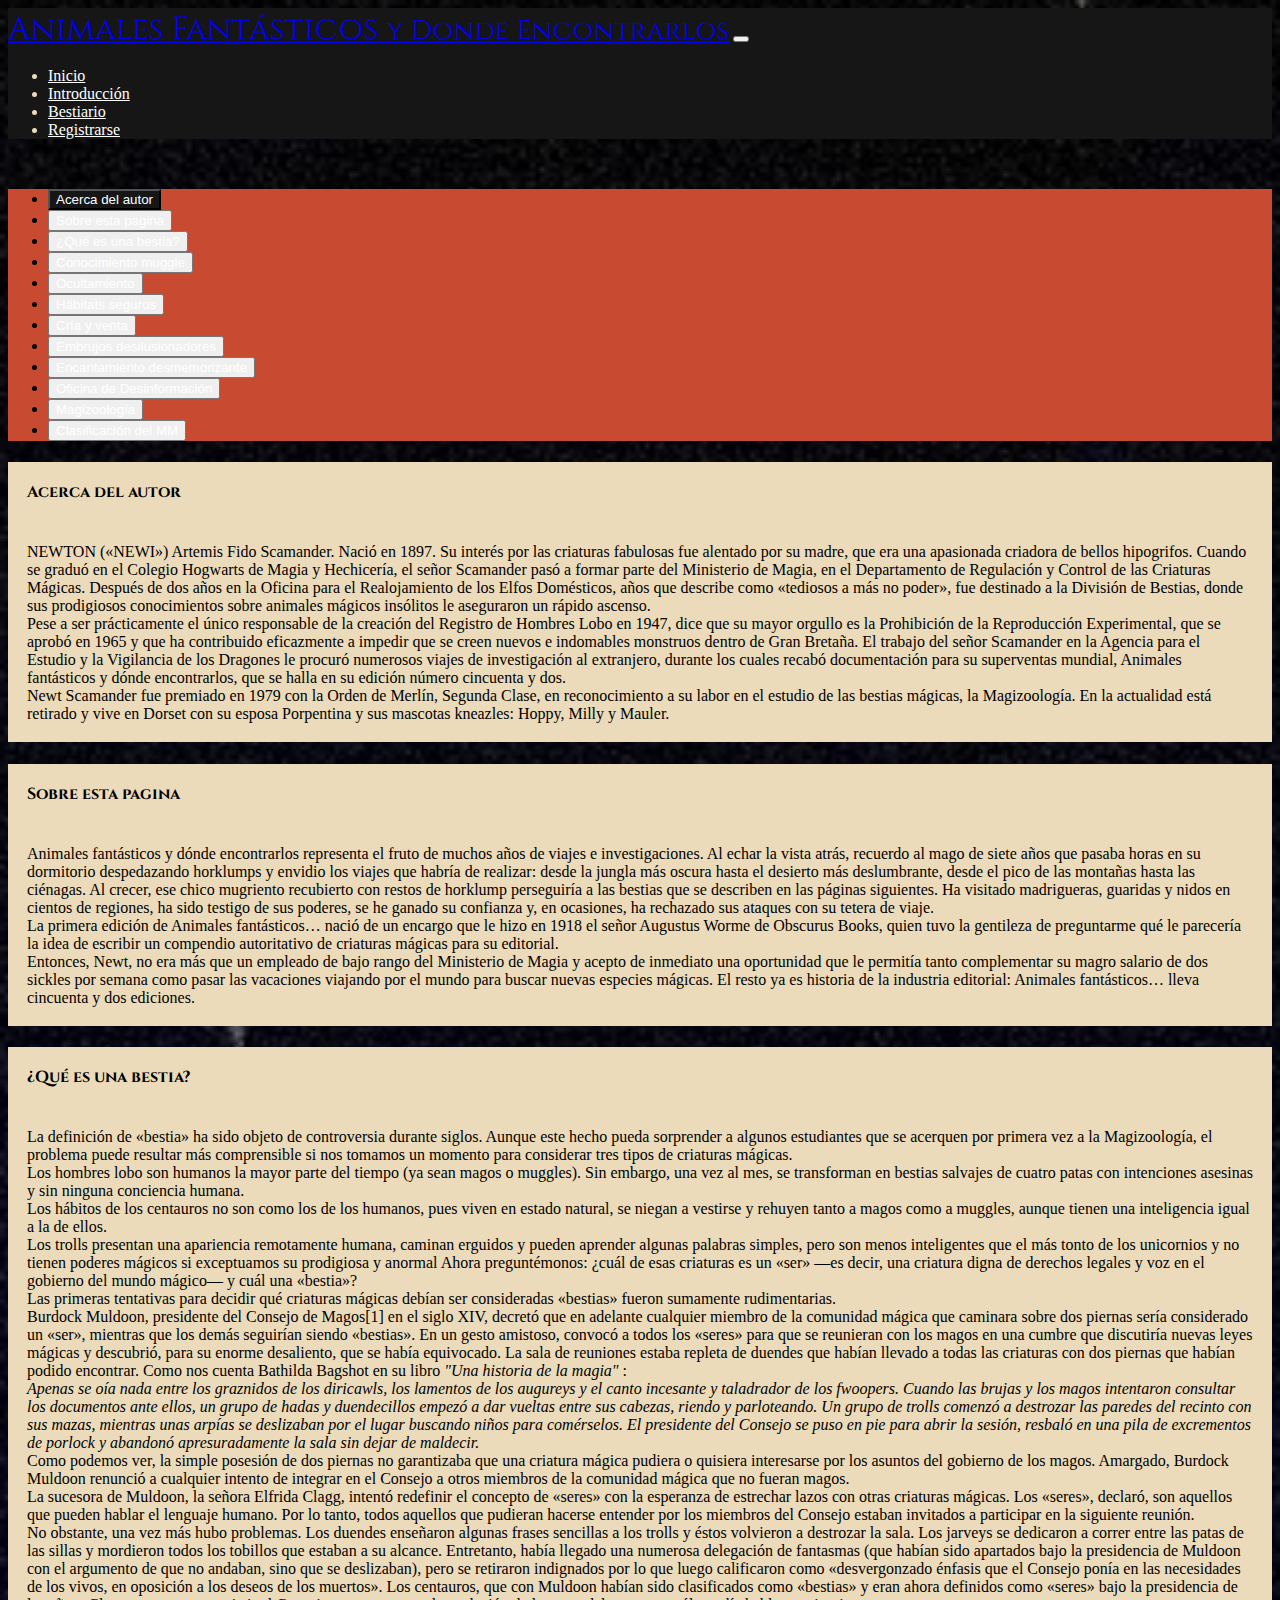
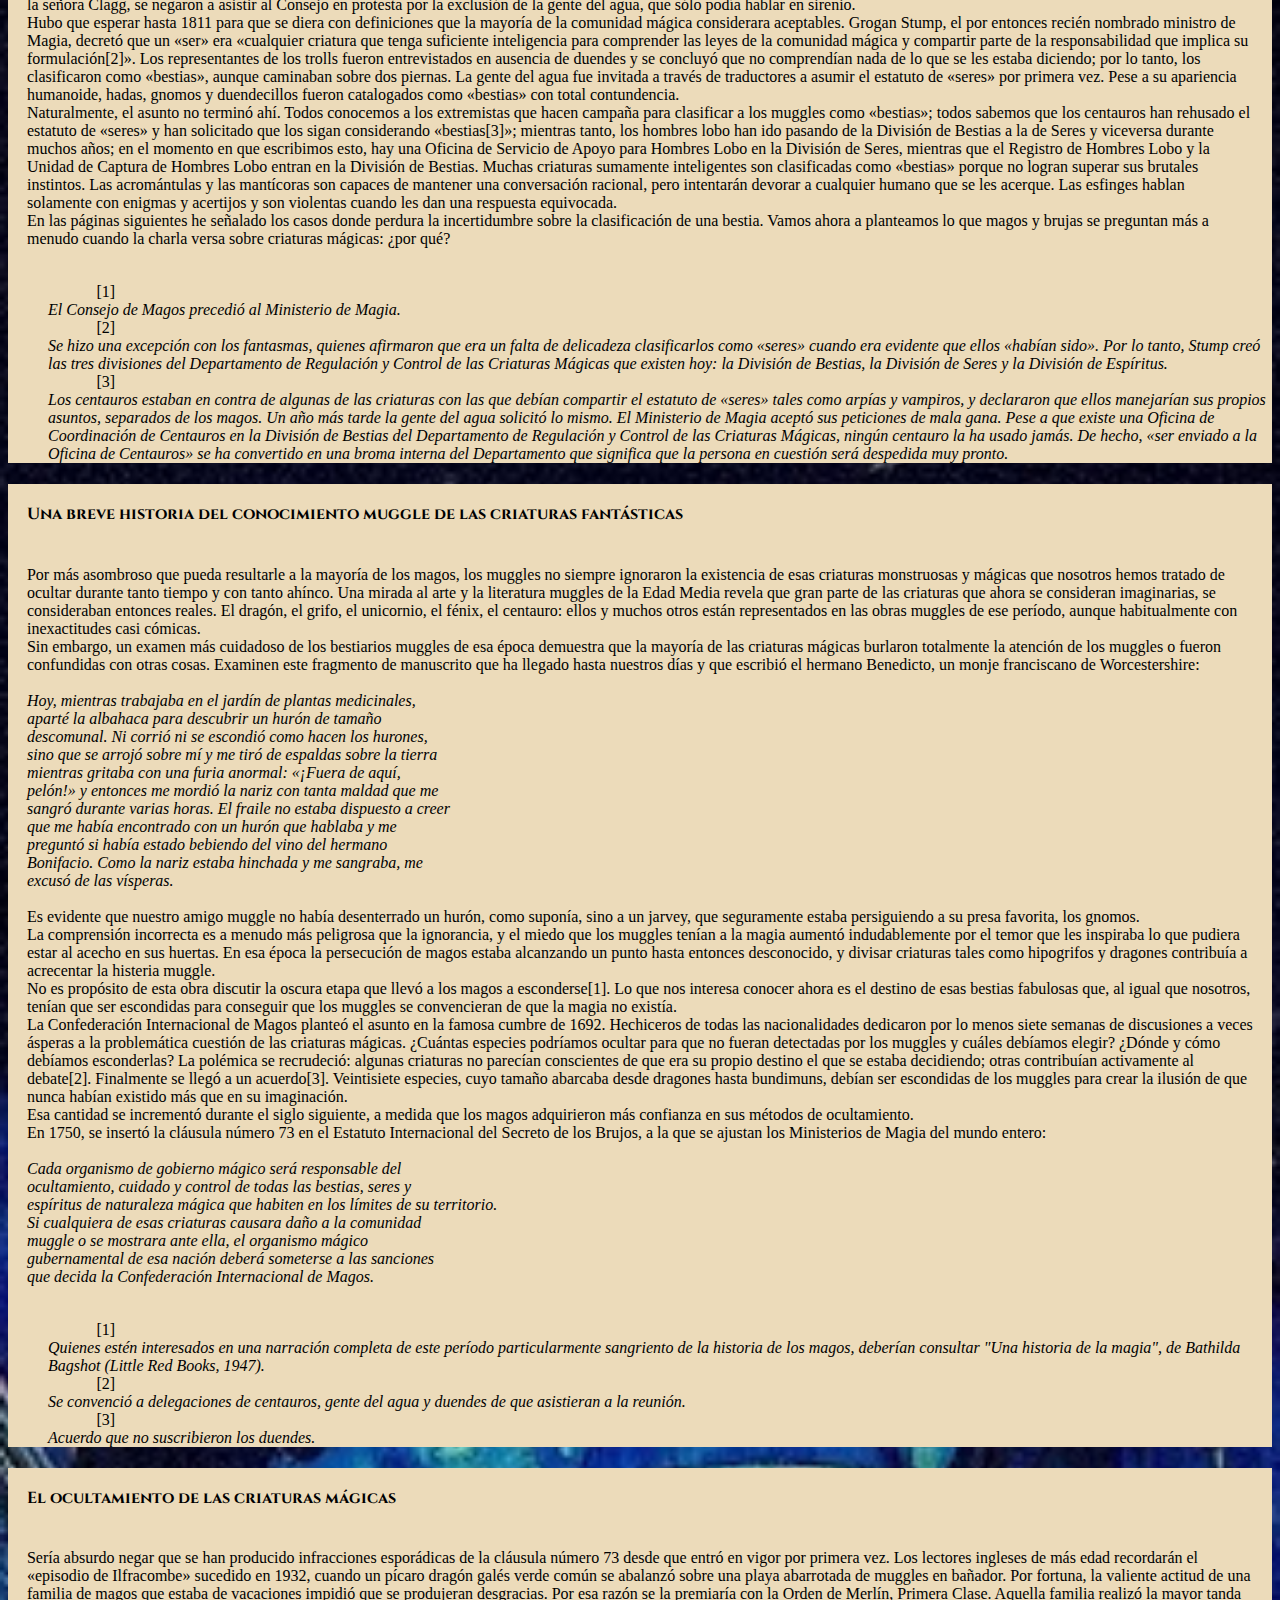
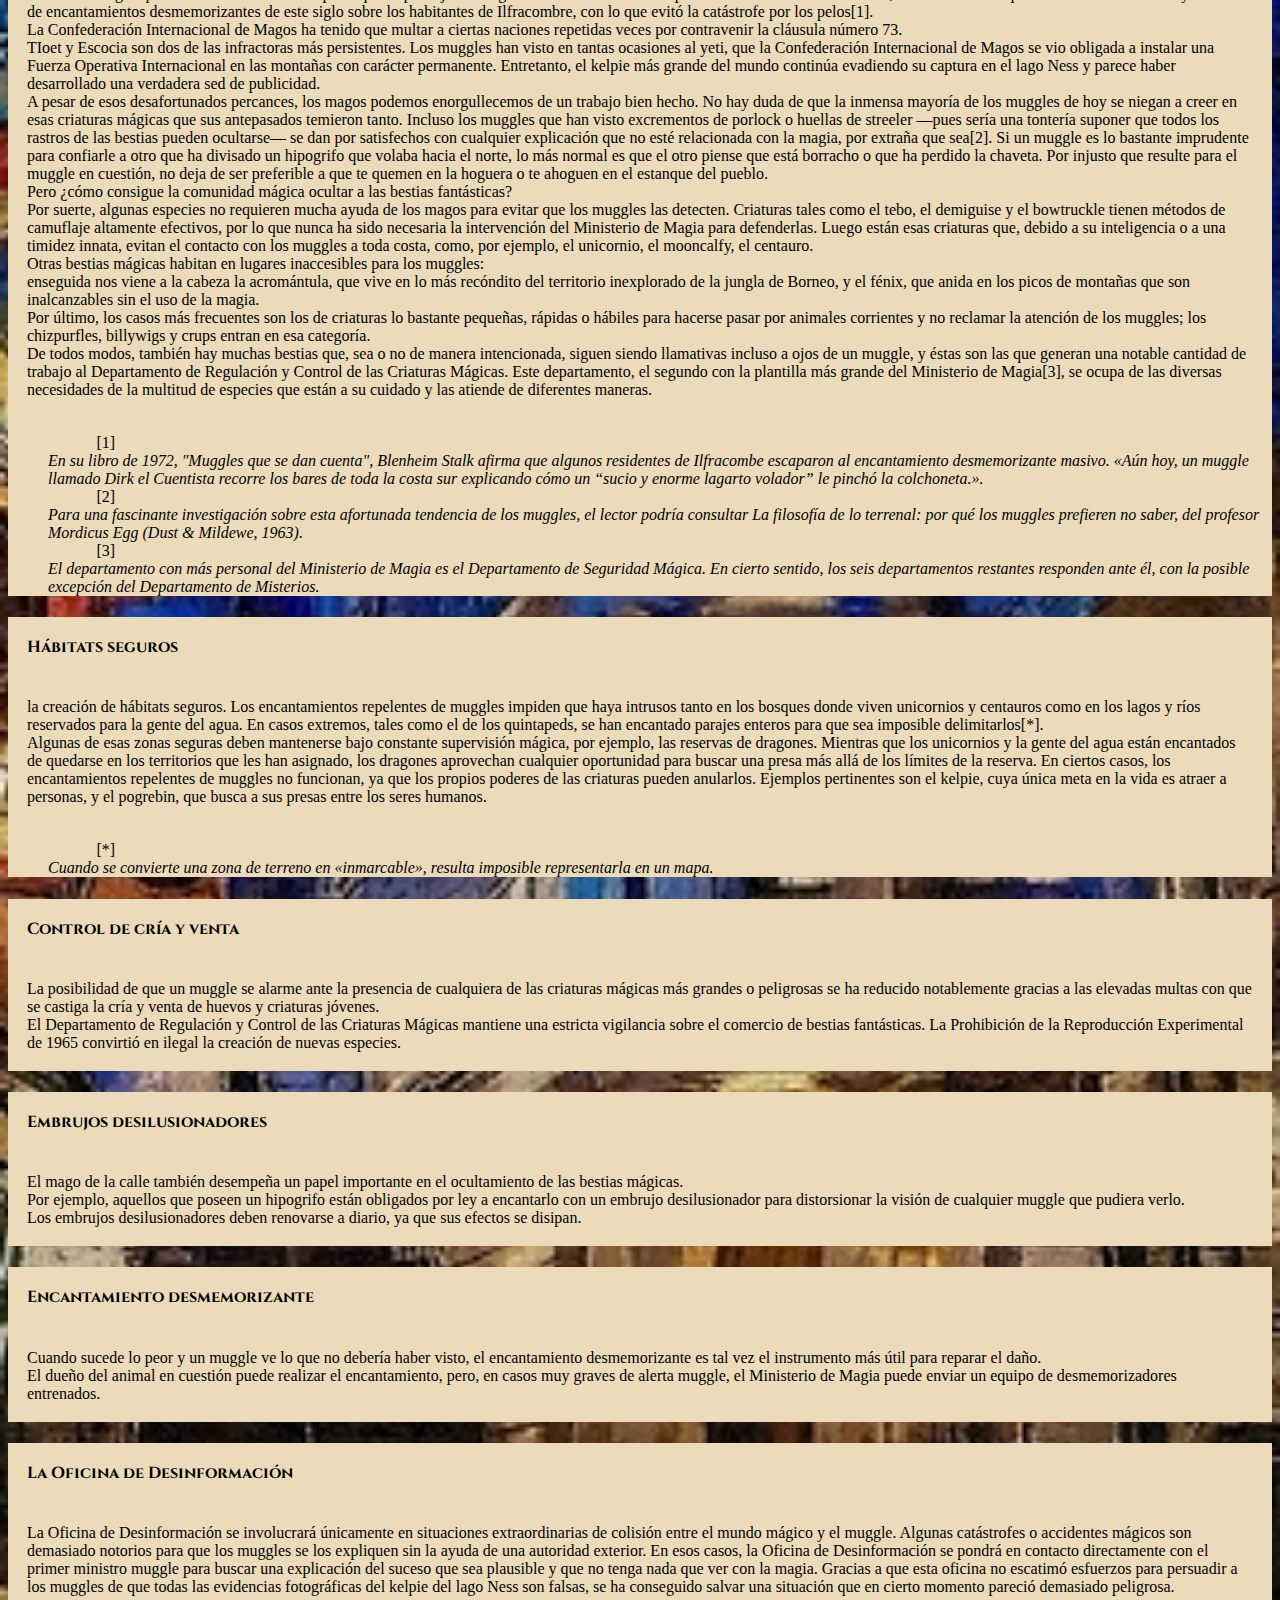
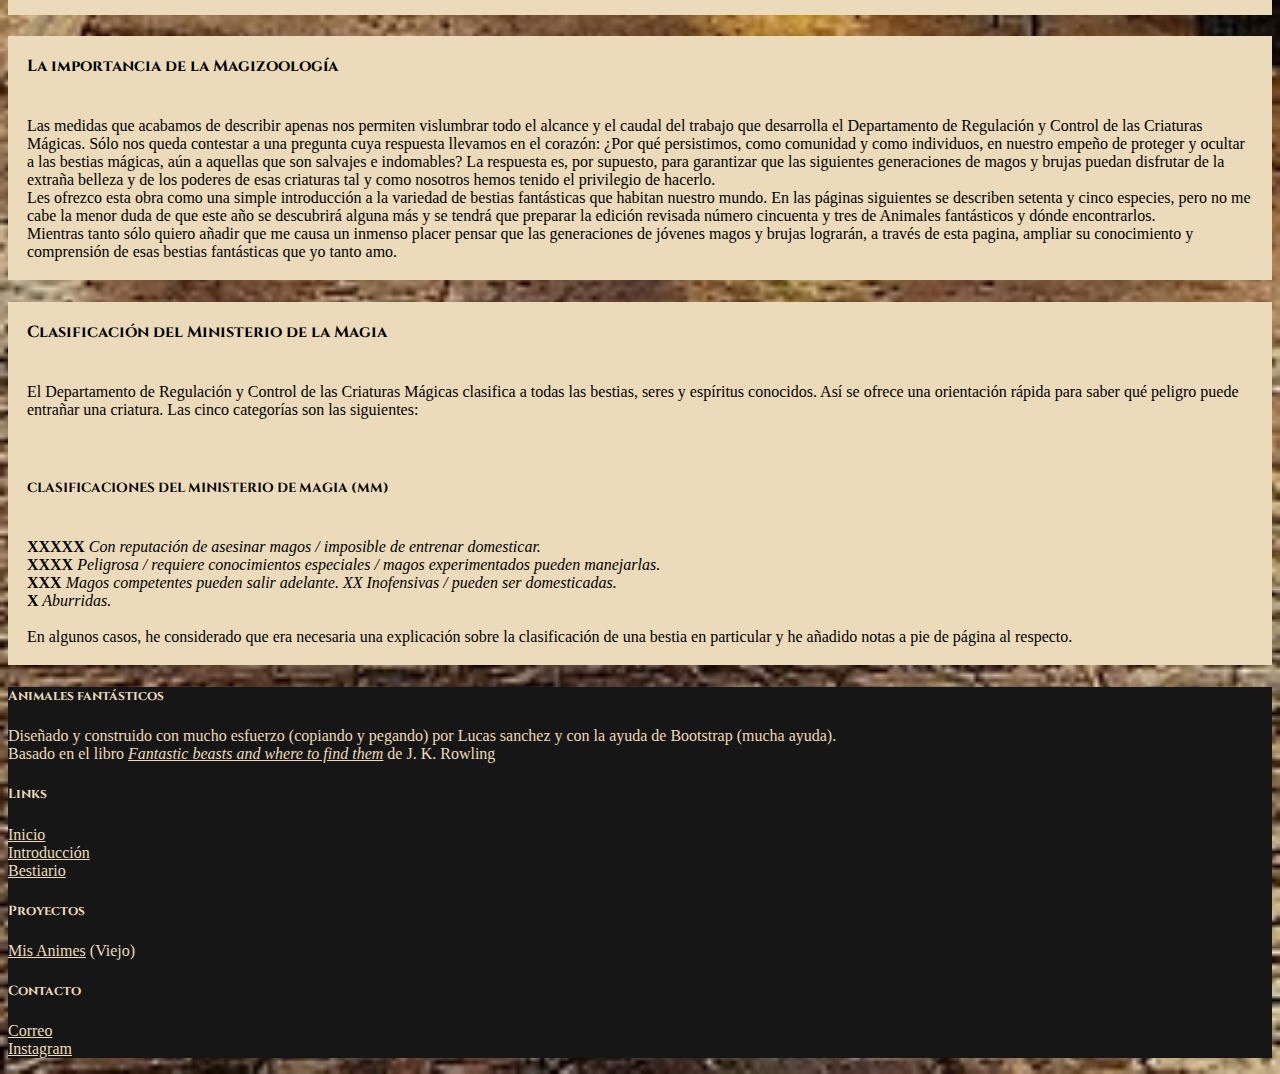
<file: Proyecto AF/intro.html>
<!DOCTYPE html>
<html lang="en">

    <head>
        <meta charset="UTF-8">
        <meta http-equiv="X-UA-Compatible" content="IE=edge">
        <meta name="viewport" content="width=device-width, initial-scale=1.0">

        <title>Introducción</title>
        <link href="https://cdn.jsdelivr.net/npm/bootstrap@5.0.2/dist/css/bootstrap.min.css" rel="stylesheet" integrity="sha384-EVSTQN3/azprG1Anm3QDgpJLIm9Nao0Yz1ztcQTwFspd3yD65VohhpuuCOmLASjC" crossorigin="anonymous">
        <link rel="preconnect" href="https://fonts.googleapis.com">
        <link rel="preconnect" href="https://fonts.gstatic.com" crossorigin>
        <link href="https://fonts.googleapis.com/css2?family=Cinzel:wght@500&family=Mrs+Saint+Delafield&family=Reenie+Beanie&display=swap" rel="stylesheet">
        <link rel="stylesheet" href="css/style.css">
        <link rel="shortcut icon" href="img/dragon-solid.svg" />
    </head>

    <body>

        <header>

            <!--- NAV PRINCIPAL-->
            <nav class="navbar navbar-expand-lg navbar-dark bg">
                <div class="container-fluid">
                    <a class="navbar-brand" href="index.html">Animales Fantásticos <small class="text-muted">y Donde
                        Encontrarlos</small></a>
                    <button style="color: white;" class="navbar-toggler" type="button" data-bs-toggle="collapse" data-bs-target="#navbarSupportedContent" aria-controls="navbarSupportedContent" aria-expanded="false" aria-label="Toggle navigation">
                    <span class="navbar-toggler-icon"></span>
                </button>
                    <div class="collapse navbar-collapse" id="navbarSupportedContent">
                        <ul class="navbar-nav me-auto mb-2 mb-lg-0">
                            <li class="nav-item">
                                <a class="nav-link" href="index.html">Inicio</a>
                            </li>
                            <li class="nav-item">
                                <a class="nav-link active" aria-current="page" href="intro.html">Introducción</a>
                            </li>
                            <li class="nav-item">
                                <a class="nav-link" href="Bestiario.html">Bestiario</a>
                            </li>
                            <li class="nav-item">
                                <a class="nav-link" href="registro.html">Registrarse</a>
                            </li>
                        </ul>
                    </div>
                </div>
            </nav>
        </header>
        <br>
        <div class="container">
            <section>

                <ul class="nav nav-pills mb-3" id="pills-tab" role="tablist">
                    <li class="nav-item" role="presentation">
                        <button class="nav-link active" id="pills-Acerca_del_autor-tab" data-bs-toggle="pill" data-bs-target="#pills-Acerca_del_autor" type="button" role="tab" aria-controls="pills-Acerca_del_autor" aria-selected="true">Acerca del autor</button>
                    </li>
                    <li class="nav-item" role="presentation">
                        <button class="nav-link" id="pills-Sobre_esta_pagina-tab" data-bs-toggle="pill" data-bs-target="#pills-Sobre_esta_pagina" type="button" role="tab" aria-controls="pills-Sobre_esta_pagina" aria-selected="false">Sobre esta pagina</button>
                    </li>
                    <li class="nav-item" role="presentation">
                        <button class="nav-link" id="pills-Qué_es_una_bestia-tab" data-bs-toggle="pill" data-bs-target="#pills-Qué_es_una_bestia" type="button" role="tab" aria-controls="pills-Qué_es_una_bestia" aria-selected="false">¿Qué es una bestia?</button>
                    </li>
                    <li class="nav-item" role="presentation">
                        <button class="nav-link" id="pills-historia-tab" data-bs-toggle="pill" data-bs-target="#pills-historia" type="button" role="tab" aria-controls="pills-historia" aria-selected="false">Conocimiento muggle</button>
                    </li>
                    <li class="nav-item" role="presentation">
                        <button class="nav-link" id="pills-ocultamiento-tab" data-bs-toggle="pill" data-bs-target="#pills-ocultamiento" type="button" role="tab" aria-controls="pills-ocultamiento" aria-selected="false">Ocultamiento</button>
                    </li>
                    <li class="nav-item" role="presentation">
                        <button class="nav-link" id="pills-Hábitats_seguros-tab" data-bs-toggle="pill" data-bs-target="#pills-Hábitats_seguros" type="button" role="tab" aria-controls="pills-Hábitats_seguros" aria-selected="false">Hábitats seguros</button>
                    </li>
                    <li class="nav-item" role="presentation">
                        <button class="nav-link" id="pills-Cría_y_venta-tab" data-bs-toggle="pill" data-bs-target="#pills-Cría_y_venta" type="button" role="tab" aria-controls="pills-Cría_y_venta" aria-selected="false">Cría y venta</button>
                    </li>
                    <li class="nav-item" role="presentation">
                        <button class="nav-link" id="pills-Embrujos_desilusionadores-tab" data-bs-toggle="pill" data-bs-target="#pills-Embrujos_desilusionadores" type="button" role="tab" aria-controls="pills-Embrujos_desilusionadores" aria-selected="false">Embrujos
                        desilusionadores</button>
                    </li>
                    <li class="nav-item" role="presentation">
                        <button class="nav-link" id="pills-Encantamiento_desmemorizante-tab" data-bs-toggle="pill" data-bs-target="#pills-Encantamiento_desmemorizante" type="button" role="tab" aria-controls="pills-Encantamiento_desmemorizante" aria-selected="false">Encantamiento
                        desmemorizante</button>
                    </li>
                    <li class="nav-item" role="presentation">
                        <button class="nav-link" id="pills-Oficina_de_Desinformación-tab" data-bs-toggle="pill" data-bs-target="#pills-Oficina_de_Desinformación" type="button" role="tab" aria-controls="pills-Oficina_de_Desinformación" aria-selected="false">Oficina de
                        Desinformación</button>
                    </li>
                    <li class="nav-item" role="presentation">
                        <button class="nav-link" id="pills-Magizoología-tab" data-bs-toggle="pill" data-bs-target="#pills-Magizoología" type="button" role="tab" aria-controls="pills-Magizoología" aria-selected="false">Magizoología</button>
                    </li>
                    <li class="nav-item" role="presentation">
                        <button class="nav-link" id="pills-Clasificación_del_MM-tab" data-bs-toggle="pill" data-bs-target="#pills-Clasificación_del_MM" type="button" role="tab" aria-controls="pills-Clasificación_del_MM" aria-selected="false">Clasificación del MM</button>
                    </li>
                </ul>
                <div class="tab-content" id="pills-tabContent">
                    <div class="tab-pane fade show active" id="pills-Acerca_del_autor" role="tabpanel" aria-labelledby="pills-Acerca_del_autor-tab">
                        <h4 class="pad-titulo">Acerca del autor</h4>
                        <p class="pad"> NEWTON («NEWI») Artemis Fido Scamander. Nació en 1897. Su interés por las criaturas fabulosas fue alentado por su madre, que era una apasionada criadora de bellos hipogrifos. Cuando se graduó en el Colegio Hogwarts de Magia y Hechicería,
                            el señor Scamander pasó a formar parte del Ministerio de Magia, en el Departamento de Regulación y Control de las Criaturas Mágicas. Después de dos años en la Oficina para el Realojamiento de los Elfos Domésticos, años que
                            describe como «tediosos a más no poder», fue destinado a la División de Bestias, donde sus prodigiosos conocimientos sobre animales mágicos insólitos le aseguraron un rápido ascenso. <br> Pese a ser prácticamente el único responsable
                            de la creación del Registro de Hombres Lobo en 1947, dice que su mayor orgullo es la Prohibición de la Reproducción Experimental, que se aprobó en 1965 y que ha contribuido eficazmente a impedir que se creen nuevos e indomables
                            monstruos dentro de Gran Bretaña. El trabajo del señor Scamander en la Agencia para el Estudio y la Vigilancia de los Dragones le procuró numerosos viajes de investigación al extranjero, durante los cuales recabó documentación
                            para su superventas mundial, Animales fantásticos y dónde encontrarlos, que se halla en su edición número cincuenta y dos. <br> Newt Scamander fue premiado en 1979 con la Orden de Merlín, Segunda Clase, en reconocimiento a
                            su labor en el estudio de las bestias mágicas, la Magizoología. En la actualidad está retirado y vive en Dorset con su esposa Porpentina y sus mascotas kneazles: Hoppy, Milly y Mauler.</p>
                    </div>
                    <div class="tab-pane fade" id="pills-Sobre_esta_pagina" role="tabpanel" aria-labelledby="pills-Sobre_esta_pagina-tab">
                        <h4 class="pad-titulo">Sobre esta pagina</h4>
                        <p class="pad">
                            Animales fantásticos y dónde encontrarlos representa el fruto de muchos años de viajes e investigaciones. Al echar la vista atrás, recuerdo al mago de siete años que pasaba horas en su dormitorio despedazando horklumps y envidio los viajes que habría
                            de realizar: desde la jungla más oscura hasta el desierto más deslumbrante, desde el pico de las montañas hasta las ciénagas. Al crecer, ese chico mugriento recubierto con restos de horklump perseguiría a las bestias que se
                            describen en las páginas siguientes. Ha visitado madrigueras, guaridas y nidos en cientos de regiones, ha sido testigo de sus poderes, se he ganado su confianza y, en ocasiones, ha rechazado sus ataques con su tetera de viaje.
                            <br> La primera edición de Animales fantásticos… nació de un encargo que le hizo en 1918 el señor Augustus Worme de Obscurus Books, quien tuvo la gentileza de preguntarme qué le parecería la idea de escribir un compendio autoritativo
                            de criaturas mágicas para su editorial. <br> Entonces, Newt, no era más que un empleado de bajo rango del Ministerio de Magia y acepto de inmediato una oportunidad que le permitía tanto complementar su magro salario de dos
                            sickles por semana como pasar las vacaciones viajando por el mundo para buscar nuevas especies mágicas. El resto ya es historia de la industria editorial: Animales fantásticos… lleva cincuenta y dos ediciones.
                        </p>
                    </div>
                    <div class="tab-pane fade" id="pills-Qué_es_una_bestia" role="tabpanel" aria-labelledby="pills-Qué_es_una_bestia-tab">
                        <h4 class="pad-titulo">¿Qué es una bestia?</h4>
                        <p class="pad"> La definición de «bestia» ha sido objeto de controversia durante siglos. Aunque este hecho pueda sorprender a algunos estudiantes que se acerquen por primera vez a la Magizoología, el problema puede resultar más comprensible si
                            nos tomamos un momento para considerar tres tipos de criaturas mágicas. <br> Los hombres lobo son humanos la mayor parte del tiempo (ya sean magos o muggles). Sin embargo, una vez al mes, se transforman en bestias salvajes
                            de cuatro patas con intenciones asesinas y sin ninguna conciencia humana. <br> Los hábitos de los centauros no son como los de los humanos, pues viven en estado natural, se niegan a vestirse y rehuyen tanto a magos como a muggles,
                            aunque tienen una inteligencia igual a la de ellos. <br> Los trolls presentan una apariencia remotamente humana, caminan erguidos y pueden aprender algunas palabras simples, pero son menos inteligentes que el más tonto de los
                            unicornios y no tienen poderes mágicos si exceptuamos su prodigiosa y anormal
                            <fuerza class="br"></fuerza>
                            Ahora preguntémonos: ¿cuál de esas criaturas es un «ser» —es decir, una criatura digna de derechos legales y voz en el gobierno del mundo mágico— y cuál una «bestia»? <br> Las primeras tentativas para decidir qué criaturas
                            mágicas debían ser consideradas «bestias» fueron sumamente rudimentarias. <br> Burdock Muldoon, presidente del Consejo de Magos[1] en el siglo XIV, decretó que en adelante cualquier miembro de la comunidad mágica que caminara
                            sobre dos piernas sería considerado un «ser», mientras que los demás seguirían siendo «bestias». En un gesto amistoso, convocó a todos los «seres» para que se reunieran con los magos en una cumbre que discutiría nuevas leyes
                            mágicas y descubrió, para su enorme desaliento, que se había equivocado. La sala de reuniones estaba repleta de duendes que habían llevado a todas las criaturas con dos piernas que habían podido encontrar. Como nos cuenta Bathilda
                            Bagshot en su libro <em> "Una historia de la
                            magia" </em>: <br>
                            <em> Apenas se oía nada entre los graznidos de los diricawls, los
                            lamentos de los augureys y el canto incesante y taladrador de los
                            fwoopers. Cuando las brujas y los magos intentaron consultar los
                            documentos ante ellos, un grupo de hadas y duendecillos empezó
                            a dar vueltas entre sus cabezas, riendo y parloteando. Un grupo
                            de trolls comenzó a destrozar las paredes del recinto con sus
                            mazas, mientras unas arpías se deslizaban por el lugar buscando
                            niños para comérselos. El presidente del Consejo se puso en pie
                            para abrir la sesión, resbaló en una pila de excrementos de
                            porlock y abandonó apresuradamente la sala sin dejar de
                            maldecir. </em> <br> Como podemos ver, la simple posesión de dos piernas no garantizaba que una criatura mágica pudiera o quisiera interesarse por los asuntos del gobierno de los magos. Amargado,
                            Burdock Muldoon renunció a cualquier intento de integrar en el Consejo a otros miembros de la comunidad mágica que no fueran magos. <br> La sucesora de Muldoon, la señora Elfrida Clagg, intentó redefinir el concepto de «seres»
                            con la esperanza de estrechar lazos con otras criaturas mágicas. Los «seres», declaró, son aquellos que pueden hablar el lenguaje humano. Por lo tanto, todos aquellos que pudieran hacerse entender por los miembros del Consejo
                            estaban invitados a participar en la siguiente reunión. <br> No obstante, una vez más hubo problemas. Los duendes enseñaron algunas frases sencillas a los trolls y éstos volvieron a destrozar la sala. Los jarveys se dedicaron
                            a correr entre las patas de las sillas y mordieron todos los tobillos que estaban a su alcance. Entretanto, había llegado una numerosa delegación de fantasmas (que habían sido apartados bajo la presidencia de Muldoon con el
                            argumento de que no andaban, sino que se deslizaban), pero se retiraron indignados por lo que luego calificaron como «desvergonzado énfasis que el Consejo ponía en las necesidades de los vivos, en oposición a los deseos de
                            los muertos». Los centauros, que con Muldoon habían sido clasificados como «bestias» y eran ahora definidos como «seres» bajo la presidencia de la señora Clagg, se negaron a asistir al Consejo en protesta por la exclusión de
                            la gente del agua, que sólo podía hablar en sirenio. <br> Hubo que esperar hasta 1811 para que se diera con definiciones que la mayoría de la comunidad mágica considerara aceptables. Grogan Stump, el por entonces recién nombrado
                            ministro de Magia, decretó que un «ser» era «cualquier criatura que tenga suficiente inteligencia para comprender las leyes de la comunidad mágica y compartir parte de la responsabilidad que implica su formulación[2]». Los
                            representantes de los trolls fueron entrevistados en ausencia de duendes y se concluyó que no comprendían nada de lo que se les estaba diciendo; por lo tanto, los clasificaron como «bestias», aunque caminaban sobre dos piernas.
                            La gente del agua fue invitada a través de traductores a asumir el estatuto de «seres» por primera vez. Pese a su apariencia humanoide, hadas, gnomos y duendecillos fueron catalogados como «bestias» con total contundencia.
                            <br> Naturalmente, el asunto no terminó ahí. Todos conocemos a los extremistas que hacen campaña para clasificar a los muggles como «bestias»; todos sabemos que los centauros han rehusado el estatuto de «seres» y han solicitado
                            que los sigan considerando «bestias[3]»; mientras tanto, los hombres lobo han ido pasando de la División de Bestias a la de Seres y viceversa durante muchos años; en el momento en que escribimos esto, hay una Oficina de Servicio
                            de Apoyo para Hombres Lobo en la División de Seres, mientras que el Registro de Hombres Lobo y la Unidad de Captura de Hombres Lobo entran en la División de Bestias. Muchas criaturas sumamente inteligentes son clasificadas
                            como «bestias» porque no logran superar sus brutales instintos. Las acromántulas y las mantícoras son capaces de mantener una conversación racional, pero intentarán devorar a cualquier humano que se les acerque. Las esfinges
                            hablan solamente con enigmas y acertijos y son violentas cuando les dan una respuesta equivocada. <br> En las páginas siguientes he señalado los casos donde perdura la incertidumbre sobre la clasificación de una bestia. Vamos
                            ahora a planteamos lo que magos y brujas se preguntan más a menudo cuando la charla versa sobre criaturas mágicas: ¿por qué?
                        </p>
                        <dl class="row">
                            <dt class="col-sm-1">[1]</dt>
                            <dd class="col-sm-11"> <em>El Consejo de Magos precedió al Ministerio de Magia.</em> </dd>
                            <dt class="col-sm-1">[2]</dt>
                            <dd class="col-sm-11"> <em>Se hizo una excepción con los fantasmas, quienes afirmaron que era
                                un falta de delicadeza clasificarlos como «seres» cuando era evidente que ellos
                                «habían sido». Por lo tanto, Stump creó las tres divisiones del
                                Departamento de Regulación y Control de las Criaturas Mágicas que
                                existen hoy: la División de Bestias, la División de Seres y la División de
                                Espíritus.</em> </dd>
                            <dt class="col-sm-1">[3]</dt>
                            <dd class="col-sm-11"> <em>Los centauros estaban en contra de algunas de las criaturas con las
                                que
                                debían compartir el estatuto de «seres» tales como arpías y vampiros, y
                                declararon que ellos manejarían sus propios asuntos, separados de los
                                magos. Un año más tarde la gente del agua solicitó lo mismo. El Ministerio
                                de Magia aceptó sus peticiones de mala gana. Pese a que existe una Oficina
                                de Coordinación de Centauros en la División de Bestias del Departamento
                                de Regulación y Control de las Criaturas Mágicas, ningún centauro la ha
                                usado jamás. De hecho, «ser enviado a la Oficina de Centauros» se ha
                                convertido en una broma interna del Departamento que significa que la
                                persona en cuestión será despedida muy pronto.</em> </dd>
                        </dl>
                    </div>
                    <div class="tab-pane fade" id="pills-historia" role="tabpanel" aria-labelledby="pills-hiatoria-tab">
                        <h4 class="pad-titulo">Una breve historia del conocimiento muggle de las criaturas fantásticas</h4>
                        <p class="pad">
                            Por más asombroso que pueda resultarle a la mayoría de los magos, los muggles no siempre ignoraron la existencia de esas criaturas monstruosas y mágicas que nosotros hemos tratado de ocultar durante tanto tiempo y con tanto ahínco. Una mirada al arte
                            y la literatura muggles de la Edad Media revela que gran parte de las criaturas que ahora se consideran imaginarias, se consideraban entonces reales. El dragón, el grifo, el unicornio, el fénix, el centauro: ellos y muchos
                            otros están representados en las obras muggles de ese período, aunque habitualmente con inexactitudes casi cómicas. <br> Sin embargo, un examen más cuidadoso de los bestiarios muggles de esa época
                            demuestra que la mayoría de las criaturas mágicas burlaron totalmente la atención de los muggles o fueron confundidas con otras cosas. Examinen este fragmento de manuscrito que ha llegado hasta nuestros días y que escribió
                            el hermano Benedicto, un monje franciscano de Worcestershire: <br> <br>
                            <em>
                            Hoy, mientras trabajaba en el jardín de plantas medicinales, <br>
                            aparté la albahaca para descubrir un hurón de tamaño <br>
                            descomunal. Ni corrió ni se escondió como hacen los hurones, <br>
                            sino que se arrojó sobre mí y me tiró de espaldas sobre la tierra <br>
                            mientras gritaba con una furia anormal: «¡Fuera de aquí, <br>
                            pelón!» y entonces me mordió la nariz con tanta maldad que me <br>
                            sangró durante varias horas. El fraile no estaba dispuesto a creer <br>
                            que me había encontrado con un hurón que hablaba y me <br>
                            preguntó si había estado bebiendo del vino del hermano <br>
                            Bonifacio. Como la nariz estaba hinchada y me sangraba, me <br>
                            excusó de las vísperas.
                        </em> <br> <br> Es evidente que nuestro amigo muggle no había desenterrado un hurón, como suponía, sino a un jarvey, que seguramente estaba persiguiendo a su presa favorita, los gnomos.
                            <br> La comprensión incorrecta es a menudo más peligrosa que la ignorancia, y el miedo que los muggles tenían a la magia aumentó indudablemente por el temor que les inspiraba lo que pudiera estar al acecho en sus huertas. En
                            esa época la persecución de magos estaba alcanzando un punto hasta entonces desconocido, y divisar criaturas tales como hipogrifos y dragones contribuía a acrecentar la histeria muggle. <br> No es propósito de esta obra discutir
                            la oscura etapa que llevó a los magos a esconderse[1]. Lo que nos interesa conocer ahora es el destino de esas bestias fabulosas que, al igual que nosotros, tenían que ser escondidas para conseguir que los muggles se convencieran
                            de que la magia no existía. <br> La Confederación Internacional de Magos planteó el asunto en la famosa cumbre de 1692. Hechiceros de todas las nacionalidades dedicaron por lo menos siete semanas de discusiones a veces ásperas
                            a la problemática cuestión de las criaturas mágicas. ¿Cuántas especies podríamos ocultar para que no fueran detectadas por los muggles y cuáles debíamos elegir? ¿Dónde y cómo debíamos esconderlas? La polémica se recrudeció:
                            algunas criaturas no parecían conscientes de que era su propio destino el que se estaba decidiendo; otras contribuían activamente al debate[2]. Finalmente se llegó a un acuerdo[3]. Veintisiete especies, cuyo tamaño abarcaba
                            desde dragones hasta bundimuns, debían ser escondidas de los muggles para crear la ilusión de que nunca habían existido más que en su imaginación. <br> Esa cantidad se incrementó durante el siglo siguiente, a medida que los
                            magos adquirieron más confianza en sus métodos de ocultamiento. <br> En 1750, se insertó la cláusula número 73 en el Estatuto Internacional del Secreto de los Brujos, a la que se ajustan los Ministerios de Magia del mundo entero:
                            <br> <br>
                            <em> Cada organismo de gobierno mágico será responsable del <br>
                            ocultamiento, cuidado y control de todas las bestias, seres y <br>
                            espíritus de naturaleza mágica que habiten en los límites de su
                            territorio. <br>
                            Si cualquiera de esas criaturas causara daño a la comunidad <br>
                            muggle o se mostrara ante ella, el organismo mágico <br>
                            gubernamental de esa nación deberá someterse a las sanciones <br>
                            que decida la Confederación Internacional de Magos.</em>
                        </p>

                        <dl class="row">
                            <dt class="col-sm-1">[1]</dt>
                            <dd class="col-sm-11"> <em>Quienes estén interesados en una narración completa de este período
                                particularmente sangriento de la historia de los magos, deberían consultar
                                "Una historia de la magia", de Bathilda Bagshot (Little Red Books, 1947).</em> </dd>
                            <dt class="col-sm-1">[2]</dt>
                            <dd class="col-sm-11"> <em>Se convenció a delegaciones de centauros, gente del agua y duendes de
                                que asistieran a la reunión.</em> </dd>
                            <dt class="col-sm-1">[3]</dt>
                            <dd class="col-sm-11"> <em>Acuerdo que no suscribieron los duendes.</em> </dd>
                        </dl>

                    </div>
                    <div class="tab-pane fade" id="pills-ocultamiento" role="tabpanel" aria-labelledby="pills-ocultamiento-tab">
                        <h4 class="pad-titulo">El ocultamiento de las criaturas mágicas</h4>
                        <p class="pad">
                            Sería absurdo negar que se han producido infracciones esporádicas de la cláusula número 73 desde que entró en vigor por primera vez. Los lectores ingleses de más edad recordarán el «episodio de Ilfracombe» sucedido en 1932, cuando un pícaro dragón galés
                            verde común se abalanzó sobre una playa abarrotada de muggles en bañador. Por fortuna, la valiente actitud de una familia de magos que estaba de vacaciones impidió que se produjeran desgracias. Por esa razón se la premiaría
                            con la Orden de Merlín, Primera Clase. Aquella familia realizó la mayor tanda de encantamientos desmemorizantes de este siglo sobre los habitantes de Ilfracombre, con lo que evitó la catástrofe por los pelos[1]. <br>                            La Confederación Internacional de Magos ha tenido que multar a ciertas naciones repetidas veces por contravenir la cláusula número 73. <br> TIoet y Escocia son dos de las infractoras más persistentes. Los muggles han visto
                            en tantas ocasiones al yeti, que la Confederación Internacional de Magos se vio obligada a instalar una Fuerza Operativa Internacional en las montañas con carácter permanente. Entretanto, el kelpie más grande del mundo continúa
                            evadiendo su captura en el lago Ness y parece haber desarrollado una verdadera sed de publicidad. <br> A pesar de esos desafortunados percances, los magos podemos enorgullecemos de un trabajo bien hecho. No hay duda de que
                            la inmensa mayoría de los muggles de hoy se niegan a creer en esas criaturas mágicas que sus antepasados temieron tanto. Incluso los muggles que han visto excrementos de porlock o huellas de streeler —pues sería una tontería
                            suponer que todos los rastros de las bestias pueden ocultarse— se dan por satisfechos con cualquier explicación que no esté relacionada con la magia, por extraña que sea[2]. Si un muggle es lo bastante imprudente para confiarle
                            a otro que ha divisado un hipogrifo que volaba hacia el norte, lo más normal es que el otro piense que está borracho o que ha perdido la chaveta. Por injusto que resulte para el muggle en cuestión, no deja de ser preferible
                            a que te quemen en la hoguera o te ahoguen en el estanque del pueblo. <br> Pero ¿cómo consigue la comunidad mágica ocultar a las bestias fantásticas? <br> Por suerte, algunas especies no requieren mucha ayuda de los magos para
                            evitar que los muggles las detecten. Criaturas tales como el tebo, el demiguise y el bowtruckle tienen métodos de camuflaje altamente efectivos, por lo que nunca ha sido necesaria la intervención del Ministerio de Magia para
                            defenderlas. Luego están esas criaturas que, debido a su inteligencia o a una timidez innata, evitan el contacto con los muggles a toda costa, como, por ejemplo, el unicornio, el mooncalfy, el centauro. <br> Otras bestias mágicas
                            habitan en lugares inaccesibles para los muggles: <br> enseguida nos viene a la cabeza la acromántula, que vive en lo más recóndito del territorio inexplorado de la jungla de Borneo, y el fénix, que anida en los picos de montañas
                            que son inalcanzables sin el uso de la magia. <br> Por último, los casos más frecuentes son los de criaturas lo bastante pequeñas, rápidas o hábiles para hacerse pasar por animales corrientes y no reclamar la atención de los
                            muggles; los chizpurfles, billywigs y crups entran en esa categoría. <br> De todos modos, también hay muchas bestias que, sea o no de manera intencionada, siguen siendo llamativas incluso a ojos de un muggle, y éstas son las
                            que generan una notable cantidad de trabajo al Departamento de Regulación y Control de las Criaturas Mágicas. Este departamento, el segundo con la plantilla más grande del Ministerio de Magia[3], se ocupa de las diversas necesidades
                            de la multitud de especies que están a su cuidado y las atiende de diferentes maneras.
                        </p>
                        <dl class="row">
                            <dt class="col-sm-1">[1]</dt>
                            <dd class="col-sm-11"> <em>En su libro de 1972, "Muggles que se dan cuenta", Blenheim Stalk
                                afirma
                                que algunos residentes de Ilfracombe escaparon al encantamiento
                                desmemorizante masivo. «Aún hoy, un muggle llamado Dirk el Cuentista
                                recorre los bares de toda la costa sur explicando cómo un “sucio y enorme
                                lagarto volador” le pinchó la colchoneta.».</em> </dd>

                            <dt class="col-sm-1">[2]</dt>
                            <dd class="col-sm-11"> <em>Para una fascinante investigación sobre esta afortunada tendencia de
                                los
                                muggles, el lector podría consultar La filosofía de lo terrenal: por qué los
                                muggles prefieren no saber, del profesor Mordicus Egg (Dust & Mildewe,
                                1963).</em> </dd>
                            <dt class="col-sm-1">[3]</dt>
                            <dd class="col-sm-11"> <em>El departamento con más personal del Ministerio de Magia es el
                                Departamento de Seguridad Mágica. En cierto sentido, los seis
                                departamentos restantes responden ante él, con la posible excepción del
                                Departamento de Misterios.</em> </dd>
                        </dl>
                    </div>
                    <div class="tab-pane fade" id="pills-Hábitats_seguros" role="tabpanel" aria-labelledby="pills-Hábitats_seguros F-tab">
                        <h4 class="pad-titulo">Hábitats seguros</h4>
                        <p class="pad">
                            la creación de hábitats seguros. Los encantamientos repelentes de muggles impiden que haya intrusos tanto en los bosques donde viven unicornios y centauros como en los lagos y ríos reservados para la gente del agua. En casos extremos, tales como el de
                            los quintapeds, se han encantado parajes enteros para que sea imposible delimitarlos[*]. <br> Algunas de esas zonas seguras deben mantenerse bajo constante supervisión mágica, por ejemplo, las reservas
                            de dragones. Mientras que los unicornios y la gente del agua están encantados de quedarse en los territorios que les han asignado, los dragones aprovechan cualquier oportunidad para buscar una presa más allá de los límites
                            de la reserva. En ciertos casos, los encantamientos repelentes de muggles no funcionan, ya que los propios poderes de las criaturas pueden anularlos. Ejemplos pertinentes son el kelpie, cuya única meta en la vida es atraer
                            a personas, y el pogrebin, que busca a sus presas entre los seres humanos.
                        </p>
                        <dl class="row">
                            <dt class="col-sm-1">[*]</dt>
                            <dd class="col-sm-11"> <em>Cuando se convierte una zona de terreno en «inmarcable», resulta
                                imposible representarla en un mapa.</em> </dd>
                        </dl>
                    </div>
                    <div class="tab-pane fade" id="pills-Cría_y_venta" role="tabpanel" aria-labelledby="pills-Cría_y_venta-tab">
                        <h4 class="pad-titulo">Control de cría y venta</h4>
                        <p class="pad">La posibilidad de que un muggle se alarme ante la presencia de cualquiera de las criaturas mágicas más grandes o peligrosas se ha reducido notablemente gracias a las elevadas multas con que se castiga la cría y venta de huevos
                            y criaturas jóvenes. <br> El Departamento de Regulación y Control de las Criaturas Mágicas mantiene una estricta vigilancia sobre el comercio de bestias fantásticas. La Prohibición de la Reproducción Experimental de 1965 convirtió
                            en ilegal la creación de nuevas especies.</p>
                    </div>
                    <div class="tab-pane fade" id="pills-Embrujos_desilusionadores" role="tabpanel" aria-labelledby="pills-Embrujos_desilusionadores-tab">
                        <h4 class="pad-titulo">Embrujos desilusionadores</h4>
                        <p class="pad">El mago de la calle también desempeña un papel importante en el ocultamiento de las bestias mágicas. <br> Por ejemplo, aquellos que poseen un hipogrifo están obligados por ley a encantarlo con un embrujo desilusionador para distorsionar
                            la visión de cualquier muggle que pudiera verlo. <br> Los embrujos desilusionadores deben renovarse a diario, ya que sus efectos se disipan.</p>
                    </div>
                    <div class="tab-pane fade" id="pills-Encantamiento_desmemorizante" role="tabpanel" aria-labelledby="pills-Encantamiento_desmemorizante-tab">
                        <h4 class="pad-titulo">Encantamiento desmemorizante</h4>
                        <p class="pad">Cuando sucede lo peor y un muggle ve lo que no debería haber visto, el encantamiento desmemorizante es tal vez el instrumento más útil para reparar el daño. <br> El dueño del animal en cuestión puede realizar el encantamiento,
                            pero, en casos muy graves de alerta muggle, el Ministerio de Magia puede enviar un equipo de desmemorizadores entrenados.</p>
                    </div>
                    <div class="tab-pane fade" id="pills-Oficina_de_Desinformación" role="tabpanel" aria-labelledby="pills-Oficina_de_Desinformación-tab">
                        <h4 class="pad-titulo">La Oficina de Desinformación</h4>
                        <p class="pad">
                            La Oficina de Desinformación se involucrará únicamente en situaciones extraordinarias de colisión entre el mundo mágico y el muggle. Algunas catástrofes o accidentes mágicos son demasiado notorios para que los muggles se los expliquen sin la ayuda de
                            una autoridad exterior. En esos casos, la Oficina de Desinformación se pondrá en contacto directamente con el primer ministro muggle para buscar una explicación del suceso que sea plausible y que no tenga nada que ver con la
                            magia. Gracias a que esta oficina no escatimó esfuerzos para persuadir a los muggles de que todas las evidencias fotográficas del kelpie del lago Ness son falsas, se ha conseguido salvar una situación que en cierto momento
                            pareció demasiado peligrosa.
                        </p>
                    </div>
                    <div class="tab-pane fade" id="pills-Magizoología" role="tabpanel" aria-labelledby="pills-Magizoología-tab">
                        <h4 class="pad-titulo">La importancia de la Magizoología</h4>
                        <p class="pad">
                            Las medidas que acabamos de describir apenas nos permiten vislumbrar todo el alcance y el caudal del trabajo que desarrolla el Departamento de Regulación y Control de las Criaturas Mágicas. Sólo nos queda contestar a una pregunta cuya respuesta llevamos
                            en el corazón: ¿Por qué persistimos, como comunidad y como individuos, en nuestro empeño de proteger y ocultar a las bestias mágicas, aún a aquellas que son salvajes e indomables? La respuesta es, por supuesto, para garantizar
                            que las siguientes generaciones de magos y brujas puedan disfrutar de la extraña belleza y de los poderes de esas criaturas tal y como nosotros hemos tenido el privilegio de hacerlo. <br> Les ofrezco
                            esta obra como una simple introducción a la variedad de bestias fantásticas que habitan nuestro mundo. En las páginas siguientes se describen setenta y cinco especies, pero no me cabe la menor duda de que este año se descubrirá
                            alguna más y se tendrá que preparar la edición revisada número cincuenta y tres de Animales fantásticos y dónde encontrarlos. <br> Mientras tanto sólo quiero añadir que me causa un inmenso placer pensar que las generaciones
                            de jóvenes magos y brujas lograrán, a través de esta pagina, ampliar su conocimiento y comprensión de esas bestias fantásticas que yo tanto amo.
                        </p>
                    </div>
                    <div class="tab-pane fade" id="pills-Clasificación_del_MM" role="tabpanel" aria-labelledby="pills-Clasificación_del_MM-tab">
                        <h4 class="pad-titulo">Clasificación del Ministerio de la Magia</h4>
                        <p class="pad">El Departamento de Regulación y Control de las Criaturas Mágicas clasifica a todas las bestias, seres y espíritus conocidos. Así se ofrece una orientación rápida para saber qué peligro puede entrañar una criatura. Las cinco categorías
                            son las siguientes:
                        </p>
                        <h5 class="pad-titulo">CLASIFICACIONES DEL MINISTERIO DE MAGIA (MM)</h5>

                        <p class="pad">
                            <strong> XXXXX</strong><em> Con reputación de asesinar magos / imposible de entrenar
                            domesticar.</em> <br>
                            <strong> XXXX</strong><em> Peligrosa / requiere conocimientos especiales / magos
                            experimentados pueden manejarlas.</em> <br>
                            <strong> XXX</strong><em> Magos competentes pueden salir adelante.
                            XX Inofensivas / pueden ser domesticadas.</em> <br>
                            <strong> X</strong><em> Aburridas.</em> <br> <br> En algunos casos, he considerado que era necesaria una explicación sobre la clasificación de una bestia en particular y he añadido notas a pie de página al respecto.
                        </p>

                    </div>
                </div>

            </section>
        </div>


        <footer class="bd-footer py-5 mt-5 bg">
            <div class="container-xl ">
                <div class="row">
                    <div class="col-4">
                        <h5>Animales fantásticos</h5>
                        <p>Diseñado y construido con mucho esfuerzo (copiando y pegando) por Lucas sanchez y con la ayuda de Bootstrap (mucha ayuda). <br> Basado en el libro <em><a target="_blank"
                                href="https://www.wizardingworld.com/discover/books/fantastic-beasts-and-where-to-find-them">Fantastic
                                beasts and where to find them</a></em> de J. K. Rowling</p>
                    </div>
                    <div class="col-2">

                    </div>
                    <div class="col-2">
                        <h5>Links</h5>
                        <p>
                            <a href="index.html">Inicio</a> <br>
                            <a href="intro.html">Introducción</a> <br>
                            <a href="Bestiario.html">Bestiario</a> <br>
                        </p>
                    </div>
                    <div class="col-2">
                        <h5>Proyectos</h5>
                        <p>
                            <a target="_blank" href="https://misanimes.netlify.app/">Mis Animes</a> (Viejo)
                        </p>
                    </div>
                    <div class="col-2">
                        <h5>Contacto</h5>
                        <p>
                            <a href="mailto:SanchezLucasLeo@gmail.com">Correo</a> <br>
                            <a target="_blank" href="https://www.instagram.com/sanchezlucas360/">Instagram</a>
                        </p>
                    </div>
                </div>

            </div>
        </footer>



        <script src="https://cdn.jsdelivr.net/npm/bootstrap@5.0.2/dist/js/bootstrap.bundle.min.js" integrity="sha384-MrcW6ZMFYlzcLA8Nl+NtUVF0sA7MsXsP1UyJoMp4YLEuNSfAP+JcXn/tWtIaxVXM" crossorigin="anonymous"></script>


    </body>

</html>
</file>
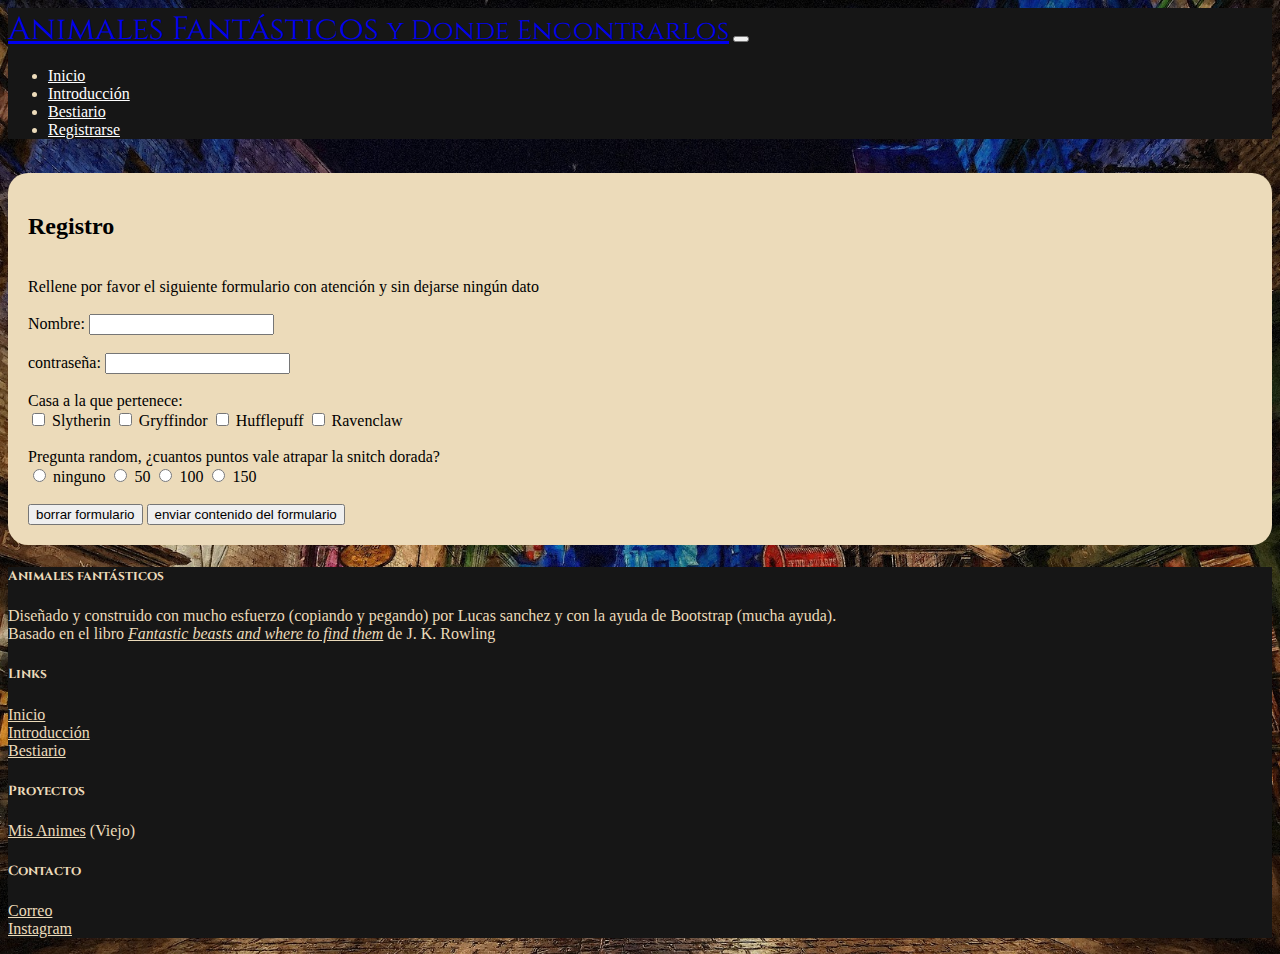
<file: Proyecto AF/registro.html>
<!DOCTYPE html>
<html lang="en">

    <head>
        <meta charset="UTF-8">
        <meta http-equiv="X-UA-Compatible" content="IE=edge">
        <meta name="viewport" content="width=device-width, initial-scale=1.0">

        <title>Introducción</title>
        <link href="https://cdn.jsdelivr.net/npm/bootstrap@5.0.2/dist/css/bootstrap.min.css" rel="stylesheet" integrity="sha384-EVSTQN3/azprG1Anm3QDgpJLIm9Nao0Yz1ztcQTwFspd3yD65VohhpuuCOmLASjC" crossorigin="anonymous">
        <link rel="preconnect" href="https://fonts.googleapis.com">
        <link rel="preconnect" href="https://fonts.gstatic.com" crossorigin>
        <link href="https://fonts.googleapis.com/css2?family=Cinzel:wght@500&family=Mrs+Saint+Delafield&family=Reenie+Beanie&display=swap" rel="stylesheet">
        <link rel="stylesheet" href="css/style.css">
        <link rel="shortcut icon" href="img/dragon-solid.svg" />
    </head>

    <body>

        <header>

            <!--- NAV PRINCIPAL-->
            <nav class="navbar navbar-expand-lg navbar-dark bg">
                <div class="container-fluid">
                    <a class="navbar-brand" href="index.html">Animales Fantásticos <small class="text-muted">y Donde
                        Encontrarlos</small></a>
                    <button style="color: white;" class="navbar-toggler" type="button" data-bs-toggle="collapse" data-bs-target="#navbarSupportedContent" aria-controls="navbarSupportedContent" aria-expanded="false" aria-label="Toggle navigation">
                    <span class="navbar-toggler-icon"></span>
                </button>
                    <div class="collapse navbar-collapse" id="navbarSupportedContent">
                        <ul class="navbar-nav me-auto mb-2 mb-lg-0">
                            <li class="nav-item">
                                <a class="nav-link active" aria-current="page" href="#">Inicio</a>
                            </li>
                            <li class="nav-item">
                                <a class="nav-link" href="intro.html">Introducción</a>
                            </li>
                            <li class="nav-item">
                                <a class="nav-link" href="Bestiario.html">Bestiario</a>
                            </li>
                            <li class="nav-item">
                                <a class="nav-link" href="registro.html">Registrarse</a>
                            </li>
                        </ul>
                    </div>
                </div>
            </nav>
        </header>

        <br>

        <div class="container tab-pane registro">
            <H2>Registro</H2> <br>
            <FORM ACTION="?">
                Rellene por favor el siguiente formulario con atención y sin dejarse ningún dato
                <BR><br> Nombre:
                <INPUT TYPE="text" NAME="nombre"> <br><br> contraseña:
                <INPUT TYPE="password" NAME="pass">
                <BR><br> Casa a la que pertenece:
                <BR>
                <INPUT TYPE="CHECKBOX" NAME="soltero" VALUE="0"> Slytherin
                <INPUT TYPE="CHECKBOX" NAME="soltero" VALUE="0"> Gryffindor
                <INPUT TYPE="CHECKBOX" NAME="soltero" VALUE="0"> Hufflepuff
                <INPUT TYPE="CHECKBOX" NAME="soltero" VALUE="0"> Ravenclaw
                <BR><br> Pregunta random, ¿cuantos puntos vale atrapar la snitch dorada?
                <BR>
                <INPUT TYPE="RADIO" NAME="hijo" VALUE="0"> ninguno
                <INPUT TYPE="RADIO" NAME="hijo" VALUE="1"> 50
                <INPUT TYPE="RADIO" NAME="hijo" VALUE="2"> 100
                <INPUT TYPE="RADIO" NAME="hijo" VALUE="3"> 150
                <BR> <br>
                <INPUT TYPE="RESET" VALUE="borrar formulario">
                <INPUT TYPE="SUBMIT" VALUE="enviar contenido del formulario">
            </FORM>
        </div>


        <footer class="bd-footer py-5 mt-5 bg">
            <div class="container-xl ">
                <div class="row">
                    <div class="col-4">
                        <h5>Animales fantásticos</h5>
                        <p>Diseñado y construido con mucho esfuerzo (copiando y pegando) por Lucas sanchez y con la ayuda de Bootstrap (mucha ayuda). <br> Basado en el libro <em><a target="_blank"
                                href="https://www.wizardingworld.com/discover/books/fantastic-beasts-and-where-to-find-them">Fantastic
                                beasts and where to find them</a></em> de J. K. Rowling</p>
                    </div>
                    <div class="col-2">

                    </div>
                    <div class="col-2">
                        <h5>Links</h5>
                        <p>
                            <a href="index.html">Inicio</a> <br>
                            <a href="intro.html">Introducción</a> <br>
                            <a href="Bestiario.html">Bestiario</a> <br>
                        </p>
                    </div>
                    <div class="col-2">
                        <h5>Proyectos</h5>
                        <p>
                            <a target="_blank" href="https://misanimes.netlify.app/">Mis Animes</a> (Viejo)
                        </p>
                    </div>
                    <div class="col-2">
                        <h5>Contacto</h5>
                        <p>
                            <a href="mailto:SanchezLucasLeo@gmail.com">Correo</a> <br>
                            <a target="_blank" href="https://www.instagram.com/sanchezlucas360/">Instagram</a>
                        </p>
                    </div>
                </div>

            </div>
        </footer>



        <script src="https://cdn.jsdelivr.net/npm/bootstrap@5.0.2/dist/js/bootstrap.bundle.min.js" integrity="sha384-MrcW6ZMFYlzcLA8Nl+NtUVF0sA7MsXsP1UyJoMp4YLEuNSfAP+JcXn/tWtIaxVXM" crossorigin="anonymous"></script>

    </body>

</html>
</file>
<file: Proyecto AF/css/style.css>
.nav {
    background-color: #C84B31;
}

.navbar,
footer {
    background-color: #161616;
    color: #ECDBBA;
}

.tab-pane {
    background-color: rgb(236, 219, 186);
}

body {
    background-image: url(../img/diagon.jpg);
    background-repeat: no-repeat;
    background-size: cover;
    background-position: top center;
}

footer a {
    color: #ECDBBA;
}

.texto-blanco {
    color: white;
}

.pad {
    padding: 1.5%;
}

.nav-link {
    color: white;
}

.centro {
    display: flex;
    justify-content: center;
}

.derecha {
    display: flex;
    justify-content: right;
}

.col-sm-1 {
    padding-left: 7%;
}

.pad-titulo {
    padding-left: 1.5%;
    padding-right: 1.5%;
    padding-top: 1.5%;
}

h3 {
    padding-top: 1.5%;
}

.navbar-brand {
    font-family: 'Cinzel', serif;
    font-size: 2em;
}

h3,
h4,
h5,
h6 {
    font-family: 'Cinzel', serif;
}

#texto-inicio {
    font-size: 1.5em;
}

#cita {
    font-family: 'Reenie Beanie', cursive;
    font-size: 2em;
}

#firma {
    font-family: 'Mrs Saint Delafield', cursive;
    font-size: 3em;
}

.difuminado {
    backdrop-filter: blur(2px);
}

#aclara {
    font-size: 1.5em;
}

.nav-pills .nav-link.active,
.nav-pills .show>.nav-link {
    background-color: #161616;
}

.registro {
    padding: 20px;
    border-radius: 20px;
}
</file>
